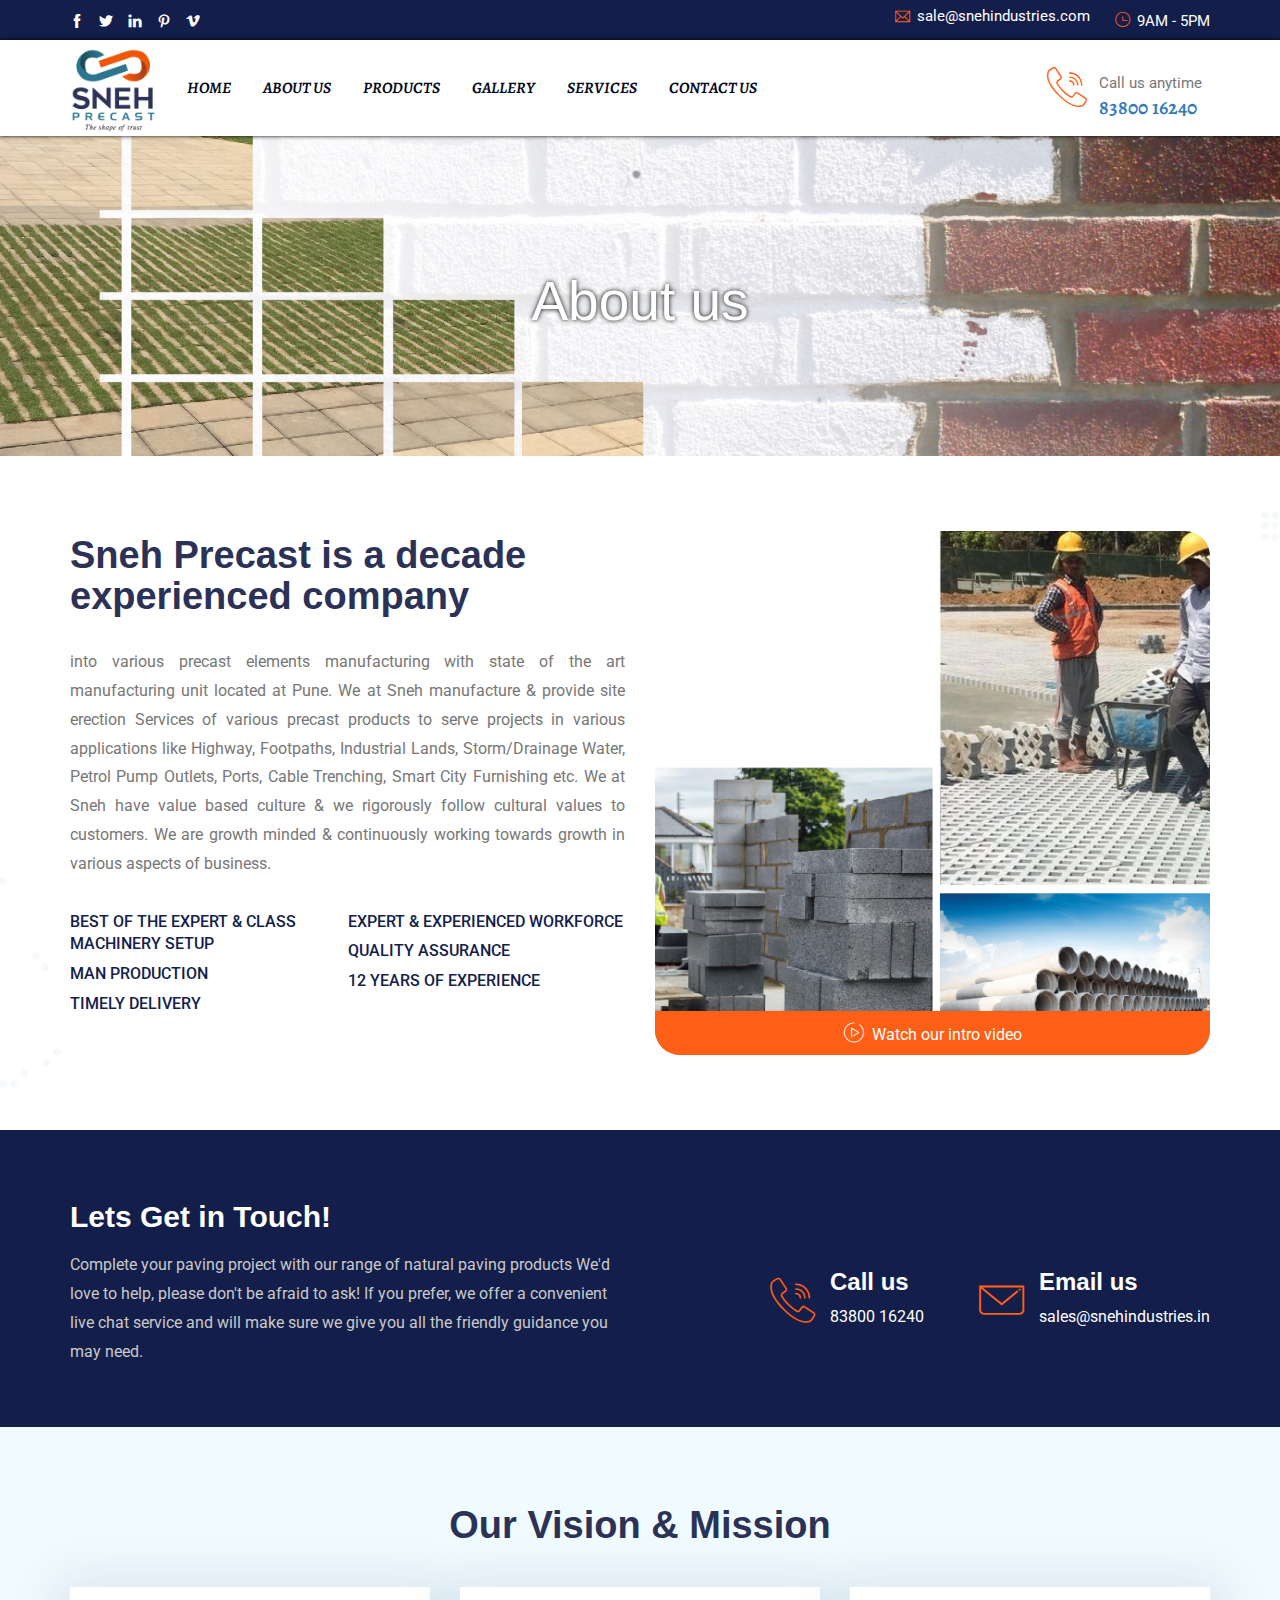
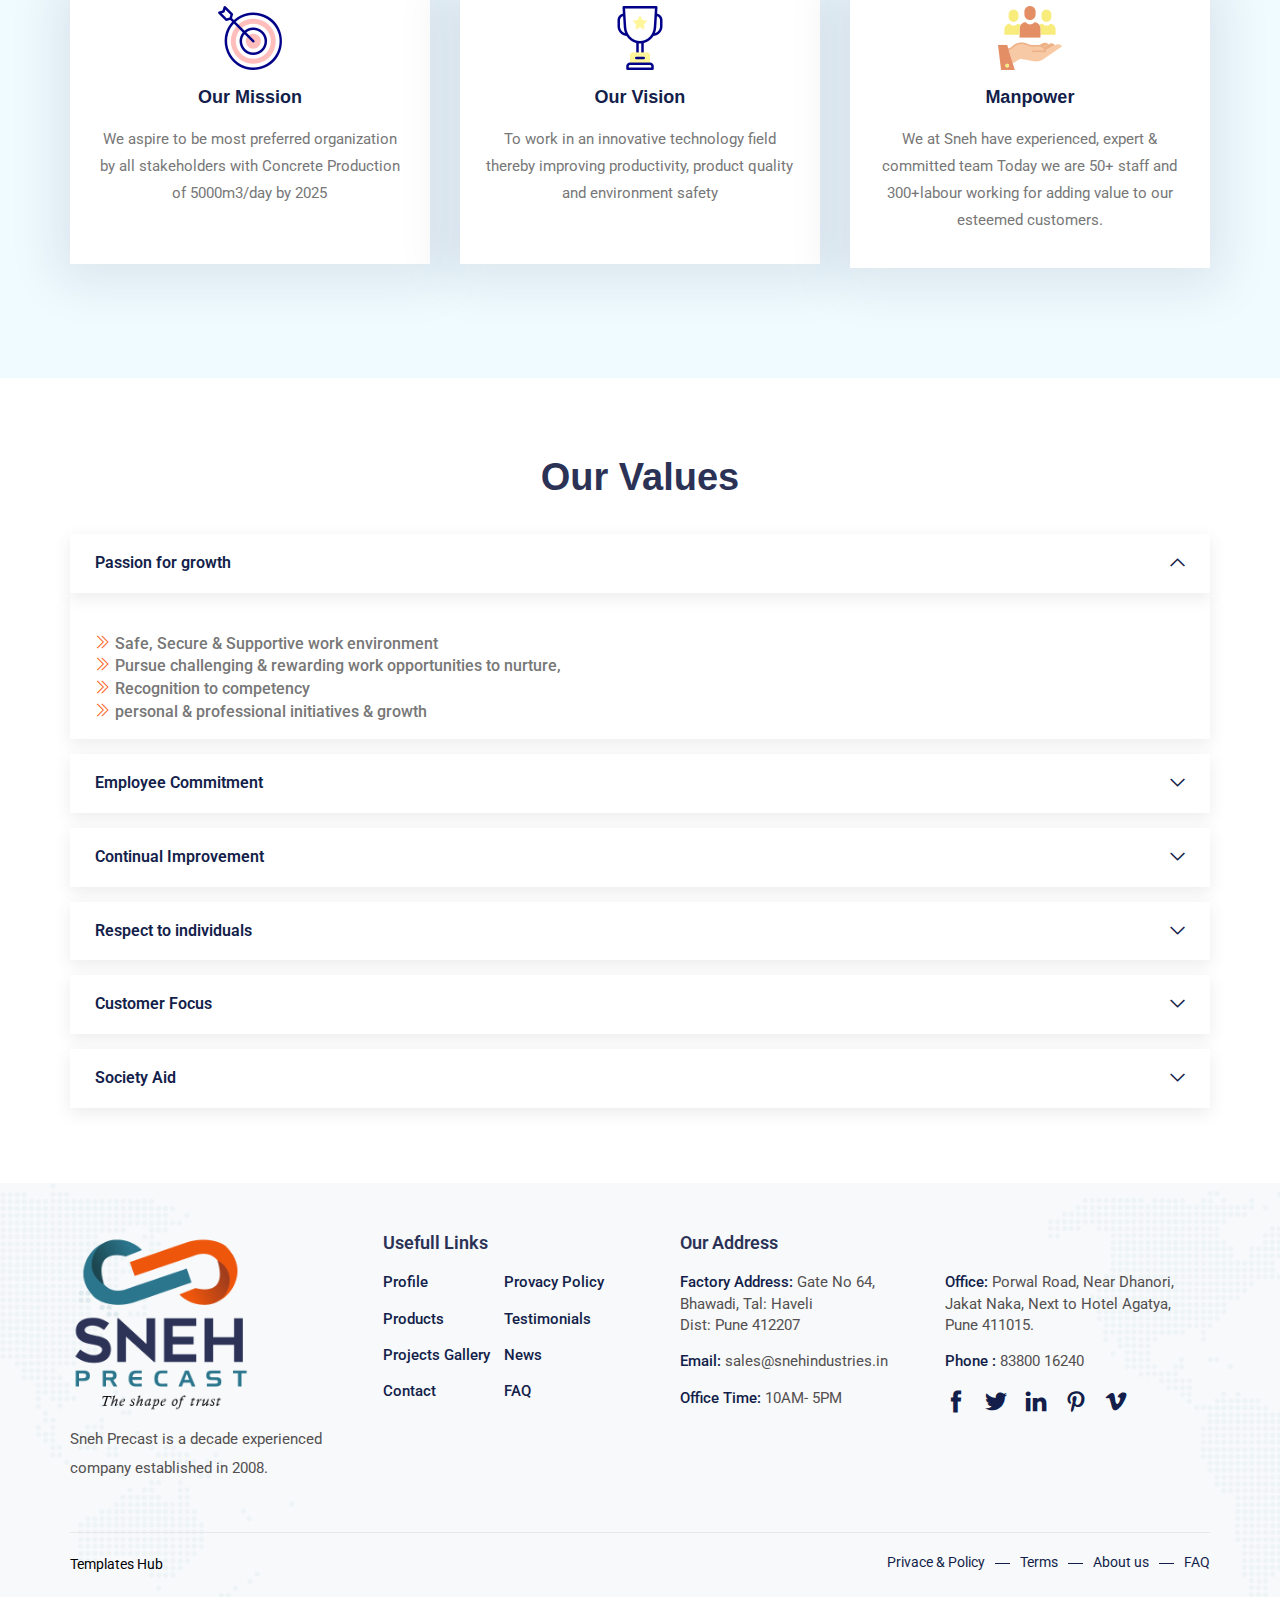
<file: about.html>
<!DOCTYPE html>
<html lang="en">

<head>
    <meta charset="utf-8">
    <meta http-equiv="X-UA-Compatible" content="IE=edge">
    <meta name="viewport" content="width=device-width, initial-scale=1">
    <meta name="author" content="irstheme">

    <title>About us</title>

    <link href="assets/css/themify-icons.css" rel="stylesheet">
    <link href="assets/css/flaticon.css" rel="stylesheet">
    <link href="assets/css/bootstrap.min.css" rel="stylesheet">
    <link href="assets/css/animate.css" rel="stylesheet">
    <link href="assets/css/owl.carousel.css" rel="stylesheet">
    <link href="assets/css/owl.theme.css" rel="stylesheet">
    <link href="assets/css/slick.css" rel="stylesheet">
    <link href="assets/css/slick-theme.css" rel="stylesheet">
    <link href="assets/css/swiper.min.css" rel="stylesheet">
    <link href="assets/css/odometer-theme-default.css" rel="stylesheet">
    <link href="assets/css/owl.transitions.css" rel="stylesheet">
    <link href="assets/css/jquery.fancybox.css" rel="stylesheet">
    <link href="assets/css/style.css" rel="stylesheet">

    <!-- HTML5 shim and Respond.js for IE8 support of HTML5 elements and media queries -->
    <!--[if lt IE 9]>
    <script src="https://oss.maxcdn.com/html5shiv/3.7.3/html5shiv.min.js"></script>
    <script src="https://oss.maxcdn.com/respond/1.4.2/respond.min.js"></script>
    <![endif]-->

</head>

<body>

    <!-- start page-wrapper -->
    <div class="page-wrapper">

        <!-- start preloader -->
        <div class="preloader">
            <div class="loader">
                <!-- <img src="assets/images/logo-2.png" alt=""> -->
                <!-- <div class="gear two">
                <svg viewbox="0 0 100 100" fill="#131e4a">
                    <path
                        d="M97.6,55.7V44.3l-13.6-2.9c-0.8-3.3-2.1-6.4-3.9-9.3l7.6-11.7l-8-8L67.9,20c-2.9-1.7-6-3.1-9.3-3.9L55.7,2.4H44.3l-2.9,13.6      c-3.3,0.8-6.4,2.1-9.3,3.9l-11.7-7.6l-8,8L20,32.1c-1.7,2.9-3.1,6-3.9,9.3L2.4,44.3v11.4l13.6,2.9c0.8,3.3,2.1,6.4,3.9,9.3      l-7.6,11.7l8,8L32.1,80c2.9,1.7,6,3.1,9.3,3.9l2.9,13.6h11.4l2.9-13.6c3.3-0.8,6.4-2.1,9.3-3.9l11.7,7.6l8-8L80,67.9      c1.7-2.9,3.1-6,3.9-9.3L97.6,55.7z M50,65.6c-8.7,0-15.6-7-15.6-15.6s7-15.6,15.6-15.6s15.6,7,15.6,15.6S58.7,65.6,50,65.6z">
                    </path>
                </svg>
            </div>
            <div class="gear three">
                <svg viewbox="0 0 100 100" fill="#fd5f17">
                    <path
                        d="M97.6,55.7V44.3l-13.6-2.9c-0.8-3.3-2.1-6.4-3.9-9.3l7.6-11.7l-8-8L67.9,20c-2.9-1.7-6-3.1-9.3-3.9L55.7,2.4H44.3l-2.9,13.6      c-3.3,0.8-6.4,2.1-9.3,3.9l-11.7-7.6l-8,8L20,32.1c-1.7,2.9-3.1,6-3.9,9.3L2.4,44.3v11.4l13.6,2.9c0.8,3.3,2.1,6.4,3.9,9.3      l-7.6,11.7l8,8L32.1,80c2.9,1.7,6,3.1,9.3,3.9l2.9,13.6h11.4l2.9-13.6c3.3-0.8,6.4-2.1,9.3-3.9l11.7,7.6l8-8L80,67.9      c1.7-2.9,3.1-6,3.9-9.3L97.6,55.7z M50,65.6c-8.7,0-15.6-7-15.6-15.6s7-15.6,15.6-15.6s15.6,7,15.6,15.6S58.7,65.6,50,65.6z">
                    </path>
                </svg>
            </div> -->
            </div>
        </div>
        <!-- end preloader -->

        <!-- Start header -->
        <header id="header" class="site-header header-style-2">
            <div class="topbar">
                <div class="container">
                    <div class="row">
                        <div class="col col-sm-3">
                            <div class="social-icons">
                                <ul>
                                    <li><a href="#"><i class="ti-facebook"></i></a></li>
                                    <li><a href="#"><i class="ti-twitter-alt"></i></a></li>
                                    <li><a href="#"><i class="ti-linkedin"></i></a></li>
                                    <li><a href="#"><i class="ti-pinterest"></i></a></li>
                                    <li><a href="#"><i class="ti-vimeo-alt"></i></a></li>
                                </ul>
                            </div>
                        </div>
                        <div class="col col-sm-9">
                            <div class="contact-info">
                                <ul>
                                    <li><i class="ti-email"></i> sale@snehindustries.com</li>
                                    <li><i class="ti-time"></i> 9AM - 5PM</li>
                                </ul>
                            </div>
                        </div>
                    </div>
                </div>
            </div>
            <nav class="navigation navbar navbar-default">
                <div class="container">
                    <div class="navbar-header">
                        <button type="button" class="open-btn">
                            <span class="sr-only">Toggle navigation</span>
                            <span class="icon-bar"></span>
                            <span class="icon-bar"></span>
                            <span class="icon-bar"></span>
                        </button>
                        <a class="navbar-brand" href="index.html"><img src="assets/images/slogan.png" alt></a>
                    </div>
                    <div id="navbar" class="navbar-collapse collapse navigation-holder">
                        <button class="close-navbar"><i class="ti-close"></i></button>
                        <ul class="nav navbar-nav">
                            <li><a href="index.html">Home</a></li>
                            <li><a href="about.html">About Us</a></li>
                            <li class="menu-item-has-children">
                                <a href="products.html">Products</a>
                                <ul class="sub-menu">
                                    <li><a href="paver-block.html">Paving Blocks</a></li>
                                    <li><a href="grass-pavor.html">Grass Pavor</a></li>
                                    <li><a href="glossy-finish.html">Glossy Finish</a></li>
                                    <li><a href="tiles.html">Tiles</a></li>
                                    <li><a href="kerb-stones.html">Kerb Stones</a></li>
                                    <li><a href="solid-block-and-bricks.html">Solid Blocks & Bricks</a></li>
                                    <li><a href="street-furniture.html">Street Furniture</a></li>
                                    <li><a href="RE-blocks.html">RE Block</a></li>
                                    <li><a href="hume-pipe.html">Hume Pipe</a></li>
                                    <li><a href="barrier-board-and-cover.html">Barrier Board & Cover</a></li>
                                    <li><a href="compound-wall.html">Compound Wall</a></li>
                                    <li><a href="u-drain.html">U Drain</a></li>

                                    <!--  <li><a href="">Compound Wall</a></li>
                                
                                <li><a href="">Cover</a></li>
                                <li><a href="">Dry Mix Morter</a></li> -->

                                </ul>
                            </li>
                            <!-- <li class="menu-item-has-children">
                            <a href="#">Services</a>
                            <ul class="sub-menu">
                                <li><a href="services.html">Services</a></li>
                                <li><a href="services-s2.html">Services style 2</a></li>
                                <li><a href="service-single.html">Mechanical Engineering</a></li>
                                <li><a href="oil-gas.html">Oil And Gas</a></li>
                                <li><a href="power-energy.html">Power And Energy</a></li>
                                <li><a href="sanitary-plumbing.html">Sanitary &amp; Plumbing</a></li>
                                <li><a href="electrical-power.html">Electrical Power</a></li>
                            </ul>
                        </li> -->
                            <li><a href="project-gallery.html">Gallery</a></li>
                            <li><a href="services.html">Services</a></li>
                            <li><a href="contact.html">Contact Us</a></li>
                        </ul>
                    </div><!-- end of nav-collapse -->

                    <div class="search-contact">
                        <div class="header-search-area">
                        </div>
                        <div class="contact">
                            <div class="call">
                                <i class="fi flaticon-call"></i>
                                <p>Call us anytime</p>
                                <h5><a href="tel:+83800 16240">83800 16240</a></h5>
                            </div>
                        </div>
                    </div>
                </div><!-- end of container -->
            </nav>
        </header>
        <!-- end of header -->


        <!-- start page-title -->
        <section class="page-title">
            <div class="container">
                <div class="row">
                    <div class="col col-xs-12">
                        <h2>About us</h2>
                    </div>
                </div> <!-- end row -->
            </div> <!-- end container -->
        </section>
        <!-- end page-title -->



        <!-- start about-us-section -->
        <section class="about-us-section section-padding" style="background-color: #ffffff;">
            <div class="container">
                <div class="row">
                    <div class="col col-md-6">
                        <div class="section-title">
                            <span>About us</span>
                            <h2>Sneh Precast is a decade experienced company
                            </h2>
                        </div>
                        <div class="details">
                            <p>
                                into various precast elements manufacturing with state of the art manufacturing unit
                                located at Pune. We at Sneh manufacture & provide site erection Services of various
                                precast products to serve projects in various applications like Highway, Footpaths,
                                Industrial Lands, Storm/Drainage Water, Petrol Pump Outlets, Ports, Cable Trenching,
                                Smart City Furnishing etc.
                                We at Sneh have value based culture & we rigorously follow cultural values to customers.
                                We are growth minded & continuously working towards growth in various aspects of
                                business.

                            </p>
                            <div class="clearfix">
                                <ul>
                                    <li>BEST OF THE EXPERT & CLASS MACHINERY SETUP
                                    </li>
                                    <li>MAN PRODUCTION
                                    </li>
                                    <li>
                                        TIMELY DELIVERY</li>
                                </ul>

                                <ul>
                                    <li>EXPERT & EXPERIENCED WORKFORCE
                                    </li>
                                    <li>QUALITY ASSURANCE
                                    </li>
                                    <li> 12 YEARS OF EXPERIENCE
                                    </li>

                                </ul>
                                <!-- <ul style="width: 100%;">
                                    <li><i class="ti-angle-double-right"></i>  Best of The Expert & Class Machinery Setup</li>
                                    <li><i class="ti-angle-double-right"></i> Expert & Experienced Workforce</li>
                                </ul> -->
                            </div>
                        </div>
                    </div>
                    <div class="col col-md-6">
                        <div class="right-col">
                            <div class="img-holder">
                                <img src="assets/images/about.jpg" style="border-radius: 25px;" alt="">
                            </div>
                            <div class="video-holder">
                                <a href="https://www.youtube.com/embed/bNY822X3wyI" class="hero-video-btn video-btn"
                                    data-type="iframe" tabindex="0"><i class="fi flaticon-play-button"></i>Watch our
                                    intro video</a>
                            </div>
                        </div>
                    </div>
                </div>
            </div> <!-- end container -->
        </section>
        <!-- end about-us-section -->


        <!-- start cta-section -->
        <section class="cta-section">
            <div class="container">
                <div class="row">
                    <div class="col col-lg-6 col-md-6">
                        <div class="cta-text">
                            <h3>Lets Get in Touch!</h3>
                            <p>
                                Complete your paving project with our range of natural paving products
                                We'd love to help, please don't be afraid to ask!
                                If you prefer, we offer a convenient live chat service and will make sure we give you
                                all the friendly guidance you may need.
                            </p>
                        </div>
                    </div>
                    <div class="col col-lg-5 col-lg-offset-1 col-md-6">
                        <div class="contact-info">
                            <div>
                                <i class="fi flaticon-call"></i>
                                <h4>Call us</h4>
                                <p><a class="text-white" href="tel:+83800 16240">83800 16240</a></p>
                            </div>
                            <div>
                                <i class="fi flaticon-contact"></i>
                                <h4>Email us</h4>
                                <p><a class="text-white"
                                        href="mailto:sales@snehindustries.in">sales@snehindustries.in</a></p>
                            </div>
                        </div>
                    </div>
                </div>
            </div> <!-- end container -->
        </section>
        <!-- end cta-section -->


        <section class="service-section services-pg-section section-padding" style="background-color: #f0fbff;">
            <div class="container">
                <div class="row mb-2">
                    <div class="col col-lg-6 col-lg-offset-3 col-md-8 col-md-offset-2">
                        <div class="section-title-s5 mb-2">
                            <span>Snehprecast</span>
                            <h2>Our Vision & Mission </h2>
                        </div>
                    </div>

                </div>
                <!-- <div class="row">
                    <div class="col col-md-6">
                        <div class="section-title-s2">
                            <span>Our Industry Solutions</span>
                            <h2>Delivering the Best Global Industry Services.</h2>
                        </div>
                    </div>
                    <div class="col col-md-6">
                        <div class="title-text">
                            <p>Recently cut out of an illustrated magazine and housed in a nice, gilded frame. It showed a lady fitted out with a fur hat and fur boa who sat upright, raising a heavy fur muff that covered the whole of her lower arm </p>
                        </div>
                    </div>
                </div> -->
                <div class="row">
                    <div class="col col-xs-12">
                        <div class="service-grids clearfix">
                            <div class="grid bg-white">
                                <img src="assets/images/target.png" alt="">
                                <h4><a href="#">Our Mission</a></h4>
                                <p>We aspire to be most preferred organization by all stakeholders with Concrete
                                    Production of 5000m3/day by 2025</p>

                            </div>
                            <div class="grid bg-white">
                                <img src="assets/images/vision.png" alt="">
                                <h4><a href="#">Our Vision</a></h4>
                                <p> To work in an innovative technology field thereby improving productivity, product
                                    quality and environment safety
                                </p>
                            </div>
                            <div class="grid bg-white">
                                <img src="assets/images/value (1).png" alt="">
                                <h4><a href="#">Manpower</a></h4>
                                <p> We at Sneh have experienced, expert & committed team Today we are 50+ staff and
                                    300+labour working for adding value to our esteemed customers. </p>
                            </div>
                        </div>
                    </div>
                </div>
            </div> <!-- end container -->
        </section>
        <section class="faq-pg-section value-section section-padding">
            <div class="container">
                <div class="row  mb-2">
                    <div class="col col-lg-6 col-lg-offset-3 col-md-8 col-md-offset-2 col-sm-10 col-sm-offset-1">
                        <div class="section-title-s5">
                            <span>Snehprecast</span>
                            <h2>Our Values</h2>
                        </div>
                    </div>
                </div>

                <div class="row">
                    <div class="col col-lg-12">
                        <div class="panel-group faq-accordion theme-accordion-s1" id="accordion">
                            <div class="panel panel-default">
                                <div class="panel-heading">
                                    <a class="" data-toggle="collapse" data-parent="#accordion" href="#collapse-4"
                                        aria-expanded="true">Passion for growth</a>
                                </div>
                                <div id="collapse-4" class="panel-collapse collapse in" aria-expanded="true" style="">
                                    <div class="panel-body">
                                        <ul>
                                            <li><i class="ti-angle-double-right"></i> Safe, Secure & Supportive work
                                                environment </li>
                                            <li><i class="ti-angle-double-right"></i> Pursue challenging & rewarding
                                                work opportunities to nurture,</li>
                                            <li><i class="ti-angle-double-right"></i> Recognition to competency</li>
                                            <li><i class="ti-angle-double-right"></i> personal & professional
                                                initiatives & growth</li>
                                        </ul>

                                    </div>
                                </div>
                            </div>
                            <div class="panel panel-default">
                                <div class="panel-heading">
                                    <a data-toggle="collapse" data-parent="#accordion" href="#collapse-1"
                                        aria-expanded="false" class="collapsed">Employee Commitment </a>
                                </div>
                                <div id="collapse-1" class="panel-collapse collapse" aria-expanded="false"
                                    style="height: 0px;">
                                    <div class="panel-body">
                                        <ul>
                                            <li><i class="ti-angle-double-right"></i> Aggressively focus on new
                                                opportunities </li>
                                            <li><i class="ti-angle-double-right"></i> Have passion for winning</li>
                                            <li><i class="ti-angle-double-right"></i>
                                                Act with urgency</li>
                                            <li>
                                                <i class="ti-angle-double-right"></i> Go beyond your limits
                                            </li>
                                            <li><i class="ti-angle-double-right"></i> Think big
                                            </li>
                                            <li><i class="ti-angle-double-right"></i> Take bold actions</li>
                                        </ul>
                                    </div>
                                </div>
                            </div>

                            <div class="panel panel-default">
                                <div class="panel-heading">
                                    <a class="collapsed" data-toggle="collapse" data-parent="#accordion"
                                        href="#collapse-2" aria-expanded="false">Continual Improvement</a>
                                </div>
                                <div id="collapse-2" class="panel-collapse collapse" aria-expanded="false"
                                    style="height: 0px;">
                                    <div class="panel-body">
                                        <ul>
                                            <li><i class="ti-angle-double-right"></i> Process based approach & continual
                                                improvement in process on positive feedback</li>
                                            <li><i class="ti-angle-double-right"></i> Adopt positive changes</li>
                                            <li><i class="ti-angle-double-right"></i> Become the best</li>
                                        </ul>
                                    </div>
                                </div>
                            </div>

                            <div class="panel panel-default">
                                <div class="panel-heading">
                                    <a class="collapsed" data-toggle="collapse" data-parent="#accordion"
                                        href="#collapse-3" aria-expanded="false">Respect to individuals</a>
                                </div>
                                <div id="collapse-3" class="panel-collapse collapse" aria-expanded="false"
                                    style="height: 0px;">
                                    <div class="panel-body">
                                        <ul>
                                            <li><i class="ti-angle-double-right"></i>Treat others with dignity, valuing
                                                and benefiting from personal differences Coach & develop others</li>
                                        </ul>
                                    </div>
                                </div>
                            </div>

                            <div class="panel panel-default">
                                <div class="panel-heading">
                                    <a data-toggle="collapse" data-parent="#accordion" href="#collapse-7"
                                        aria-expanded="false" class="collapsed">Customer Focus</a>
                                </div>
                                <div id="collapse-7" class="panel-collapse collapse" aria-expanded="false"
                                    style="height: 0px;">
                                    <div class="panel-body">
                                        <ul>
                                            <li><i class="ti-angle-double-right"></i> Identify, Understand & meet
                                                customer </li>
                                            <li><i class="ti-angle-double-right"></i> needs A strong sense of giving
                                                back to society</li>
                                            <li><i class="ti-angle-double-right"></i> Create value for customers by
                                                various means</li>
                                            <li><i class="ti-angle-double-right"></i> Long term relationship</li>
                                        </ul>
                                    </div>
                                </div>
                            </div>
                            <div class="panel panel-default">
                                <div class="panel-heading">
                                    <a data-toggle="collapse" data-parent="#accordion" href="#collapse-6"
                                        aria-expanded="false" class="collapsed">Society Aid
                                    </a>
                                </div>
                                <div id="collapse-6" class="panel-collapse collapse" aria-expanded="false"
                                    style="height: 0px;">
                                    <div class="panel-body">
                                        <ul>
                                            <li><i class="ti-angle-double-right"></i> A Strong Sense of giving back to
                                                society by various means.
                                            </li>
                                        </ul>
                                    </div>
                                </div>
                            </div>
                        </div>
                    </div>
                </div>
            </div> <!-- end container -->
        </section>

        <!-- start site-footer -->
        <footer class="site-footer">
            <div class="upper-footer">
                <div class="container">
                    <div class="row">
                        <div class="col col-lg-3 col-md-3 col-sm-6">
                            <div class="widget about-widget">
                                <div class="logo widget-title">
                                    <img src="assets/images/slogan.png" alt>
                                </div>
                                <p>Sneh Precast is a decade experienced company established in 2008.</p>

                            </div>
                        </div>
                        <div class="col col-lg-3 col-md-3 col-sm-6">
                            <div class="widget link-widget">
                                <div class="widget-title">
                                    <h3>Usefull Links</h3>
                                </div>
                                <ul>
                                    <li><a href="#">Profile</a></li>
                                    <li><a href="#">Products</a></li>
                                    <li><a href="#">Projects Gallery</a></li>
                                    <li><a href="#">Contact</a></li>
                                </ul>
                                <ul>
                                    <li><a href="#">Provacy Policy</a></li>
                                    <li><a href="#">Testimonials</a></li>
                                    <li><a href="#">News</a></li>
                                    <li><a href="#">FAQ</a></li>
                                </ul>
                            </div>
                        </div>
                        <div class="col col-lg-6 col-md-6 col-sm-6">
                            <div class="widget contact-widget link-widget service-link-widget">
                                <div class="widget-title">
                                    <h3>Our Address</h3>
                                </div>
                                <ul>
                                    <li><span>Factory Address:</span> Gate No 64,<br>
                                        Bhawadi, Tal: Haveli<br>Dist: Pune 412207</li>
                                    <li><span>Email:</span> sales@snehindustries.in</li>
                                    <li><span>Office Time:</span> 10AM- 5PM</li>
                                </ul>
                                <ul>
                                    <li><span>Office:</span> Porwal Road, Near Dhanori, Jakat Naka, Next to Hotel
                                        Agatya,<br> Pune 411015.</li>

                                    <li><span>Phone :</span> 83800 16240</li>
                                </ul>
                                <div class="social-icons">
                                    <ul class="">
                                        <li><a href="#"><i class="ti-facebook"></i></a></li>
                                        <li><a href="#"><i class="ti-twitter-alt"></i></a></li>
                                        <li><a href="#"><i class="ti-linkedin"></i></a></li>
                                        <li><a href="#"><i class="ti-pinterest"></i></a></li>
                                        <li><a href="#"><i class="ti-vimeo-alt"></i></a></li>
                                    </ul>
                                </div>
                            </div>
                        </div>
                    </div>
                </div> <!-- end container -->
            </div>
            <div class="lower-footer">
                <div class="container">
                    <div class="row">
                        <div class="separator"></div>
                        <div class="col col-xs-12">
                            <p class="copyright"><a href="templateshub.net">Templates Hub</a></p>
                            <div class="extra-link">
                                <ul>
                                    <li><a href="#">Privace & Policy</a></li>
                                    <li><a href="#">Terms</a></li>
                                    <li><a href="#">About us</a></li>
                                    <li><a href="#">FAQ</a></li>
                                </ul>
                            </div>
                        </div>
                    </div>
                </div>
            </div>
        </footer>
        <!-- end site-footer -->
    </div>
    <!-- end of page-wrapper -->



    <!-- All JavaScript files
    ================================================== -->
    <script src="assets/js/jquery.min.js"></script>
    <script src="assets/js/bootstrap.min.js"></script>

    <!-- Plugins for this template -->
    <script src="assets/js/jquery-plugin-collection.js"></script>

    <!-- Custom script for this template -->
    <script src="assets/js/script.js"></script>
</body>

<!-- dustech/about.html  13 Nov 2019 12:55:21 GMT -->

</html>
</file>
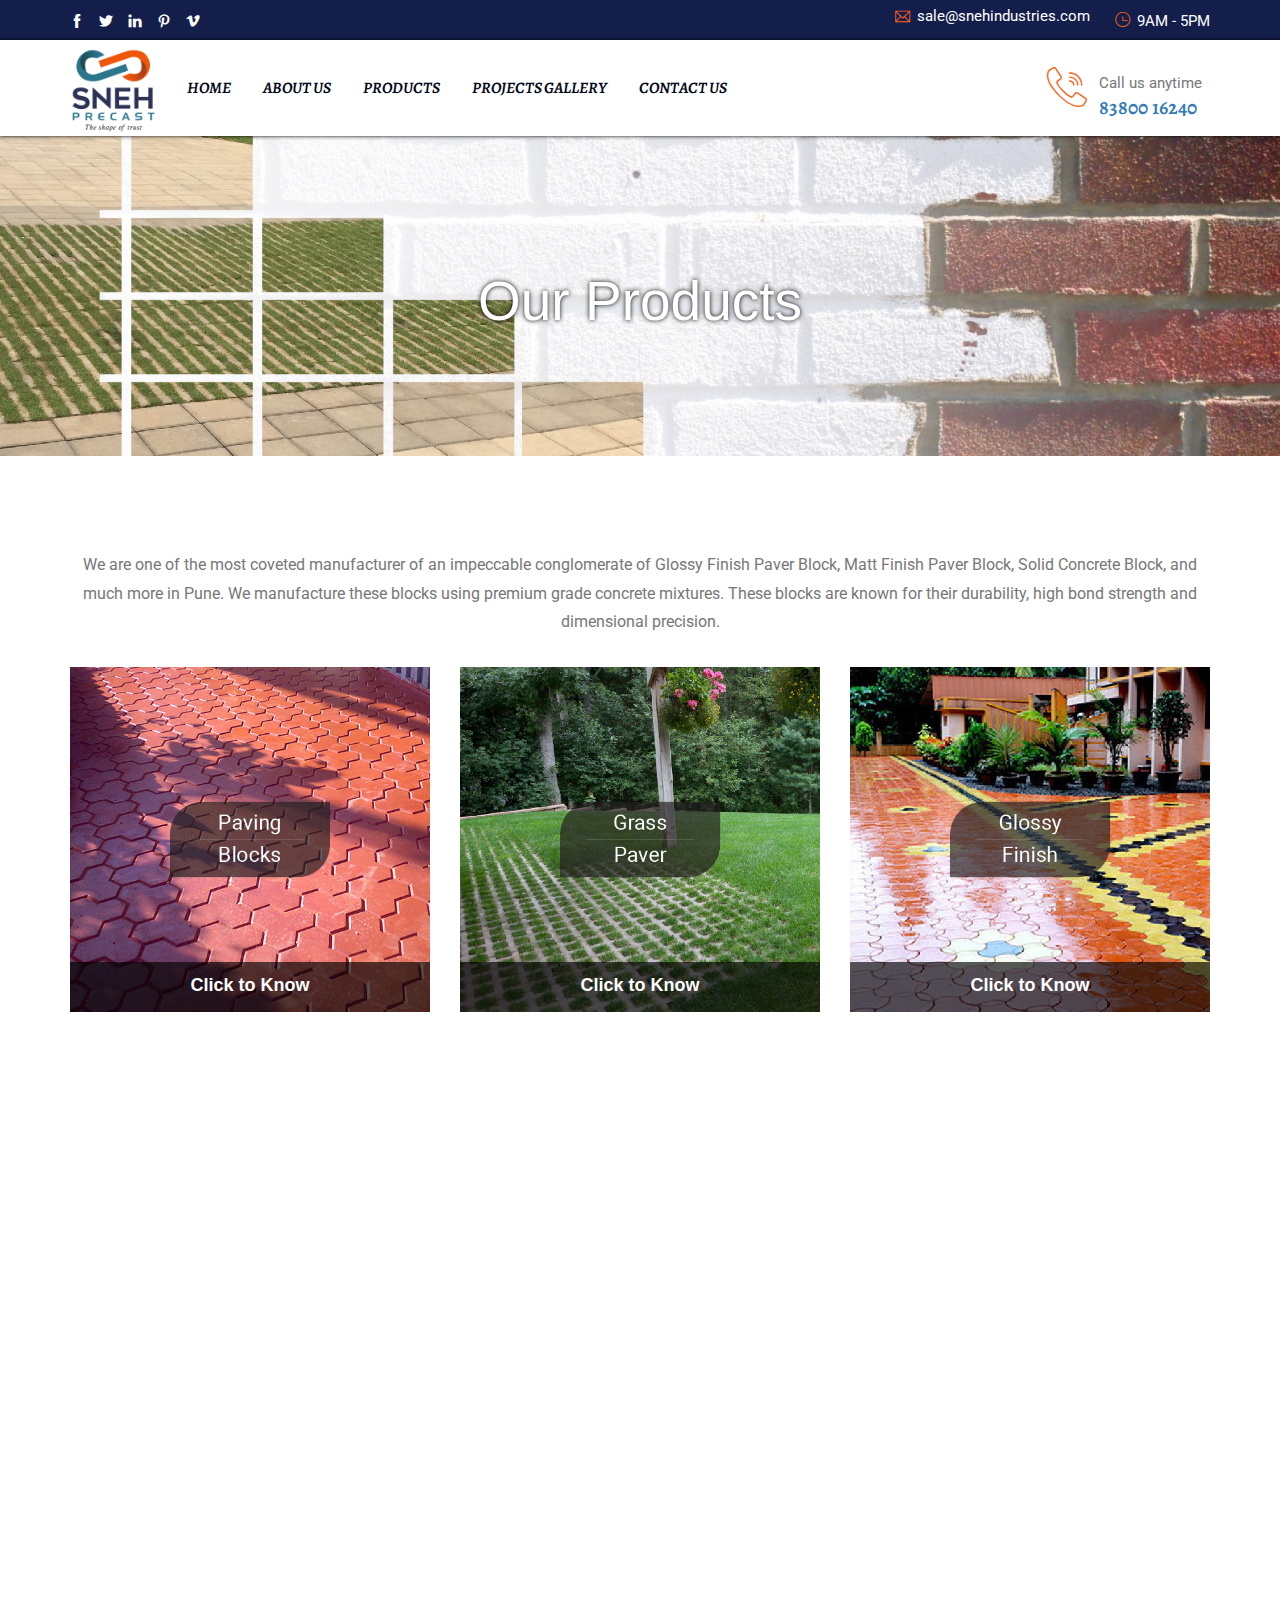
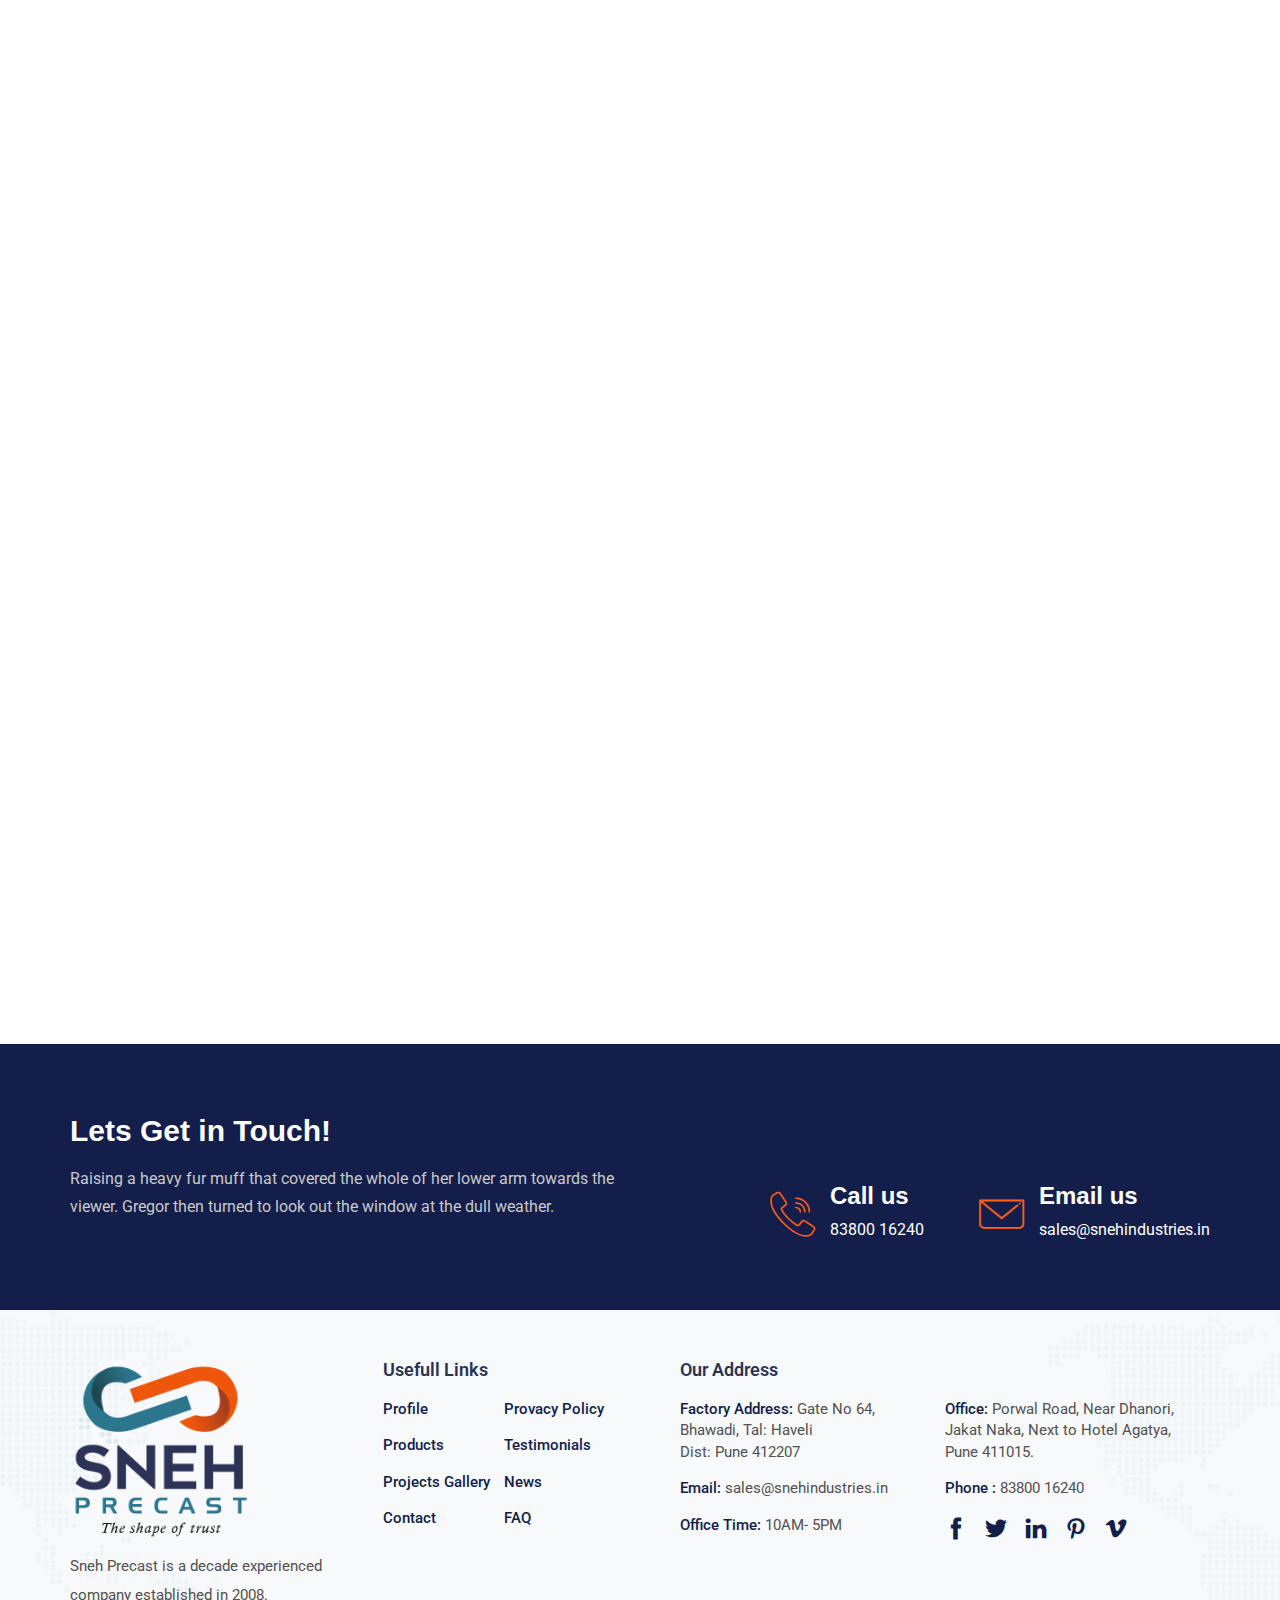
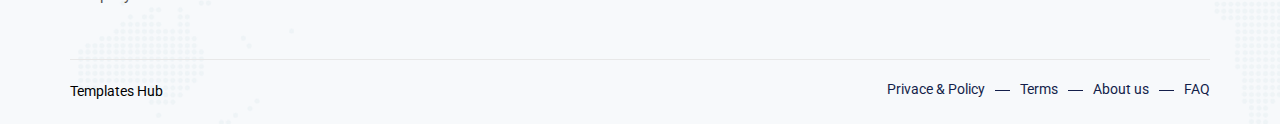
<file: products.html>
<!DOCTYPE html>
<html lang="en">

<!-- dustech/shop.html  13 Nov 2019 12:55:28 GMT -->

<head>
    <meta charset="utf-8">
    <meta http-equiv="X-UA-Compatible" content="IE=edge">
    <meta name="viewport" content="width=device-width, initial-scale=1">
    <meta name="author" content="irstheme">

    <title>Snehprecast </title>

    <link href="assets/css/themify-icons.css" rel="stylesheet">
    <link href="assets/css/flaticon.css" rel="stylesheet">
    <link href="assets/css/bootstrap.min.css" rel="stylesheet">
    <link href="assets/css/animate.css" rel="stylesheet">
    <link href="assets/css/owl.carousel.css" rel="stylesheet">
    <link href="assets/css/owl.theme.css" rel="stylesheet">
    <link href="assets/css/slick.css" rel="stylesheet">
    <link href="assets/css/slick-theme.css" rel="stylesheet">
    <link href="assets/css/swiper.min.css" rel="stylesheet">
    <link href="assets/css/odometer-theme-default.css" rel="stylesheet">
    <link href="assets/css/owl.transitions.css" rel="stylesheet">
    <link href="assets/css/jquery.fancybox.css" rel="stylesheet">
    <link href="assets/css/style.css" rel="stylesheet">

    <!-- HTML5 shim and Respond.js for IE8 support of HTML5 elements and media queries -->
    <!--[if lt IE 9]>
    <script src="https://oss.maxcdn.com/html5shiv/3.7.3/html5shiv.min.js"></script>
    <script src="https://oss.maxcdn.com/respond/1.4.2/respond.min.js"></script>
    <![endif]-->

</head>

<body>

    <!-- start page-wrapper -->
    <div class="page-wrapper">

        <!-- start preloader -->
        <div class="preloader">
            <div class="loader">
                <img src="assets/images/logo-2.png" alt="">
                <!-- <div class="gear two">
                <svg viewbox="0 0 100 100" fill="#131e4a">
                    <path
                        d="M97.6,55.7V44.3l-13.6-2.9c-0.8-3.3-2.1-6.4-3.9-9.3l7.6-11.7l-8-8L67.9,20c-2.9-1.7-6-3.1-9.3-3.9L55.7,2.4H44.3l-2.9,13.6      c-3.3,0.8-6.4,2.1-9.3,3.9l-11.7-7.6l-8,8L20,32.1c-1.7,2.9-3.1,6-3.9,9.3L2.4,44.3v11.4l13.6,2.9c0.8,3.3,2.1,6.4,3.9,9.3      l-7.6,11.7l8,8L32.1,80c2.9,1.7,6,3.1,9.3,3.9l2.9,13.6h11.4l2.9-13.6c3.3-0.8,6.4-2.1,9.3-3.9l11.7,7.6l8-8L80,67.9      c1.7-2.9,3.1-6,3.9-9.3L97.6,55.7z M50,65.6c-8.7,0-15.6-7-15.6-15.6s7-15.6,15.6-15.6s15.6,7,15.6,15.6S58.7,65.6,50,65.6z">
                    </path>
                </svg>
            </div>
            <div class="gear three">
                <svg viewbox="0 0 100 100" fill="#fd5f17">
                    <path
                        d="M97.6,55.7V44.3l-13.6-2.9c-0.8-3.3-2.1-6.4-3.9-9.3l7.6-11.7l-8-8L67.9,20c-2.9-1.7-6-3.1-9.3-3.9L55.7,2.4H44.3l-2.9,13.6      c-3.3,0.8-6.4,2.1-9.3,3.9l-11.7-7.6l-8,8L20,32.1c-1.7,2.9-3.1,6-3.9,9.3L2.4,44.3v11.4l13.6,2.9c0.8,3.3,2.1,6.4,3.9,9.3      l-7.6,11.7l8,8L32.1,80c2.9,1.7,6,3.1,9.3,3.9l2.9,13.6h11.4l2.9-13.6c3.3-0.8,6.4-2.1,9.3-3.9l11.7,7.6l8-8L80,67.9      c1.7-2.9,3.1-6,3.9-9.3L97.6,55.7z M50,65.6c-8.7,0-15.6-7-15.6-15.6s7-15.6,15.6-15.6s15.6,7,15.6,15.6S58.7,65.6,50,65.6z">
                    </path>
                </svg>
            </div> -->
            </div>
        </div>
        <!-- end preloader -->

        <!-- Start header -->
        <header id="header" class="site-header header-style-2">
            <div class="topbar">
                <div class="container">
                    <div class="row">
                        <div class="col col-sm-3">
                            <div class="social-icons">
                                <ul>
                                    <li><a href="#"><i class="ti-facebook"></i></a></li>
                                    <li><a href="#"><i class="ti-twitter-alt"></i></a></li>
                                    <li><a href="#"><i class="ti-linkedin"></i></a></li>
                                    <li><a href="#"><i class="ti-pinterest"></i></a></li>
                                    <li><a href="#"><i class="ti-vimeo-alt"></i></a></li>
                                </ul>
                            </div>
                        </div>
                        <div class="col col-sm-9">
                            <div class="contact-info">
                                <ul>
                                    <li><i class="ti-email"></i> sale@snehindustries.com</li>
                                    <li><i class="ti-time"></i> 9AM - 5PM</li>
                                </ul>
                            </div>
                        </div>
                    </div>
                </div>
            </div>
            <nav class="navigation navbar navbar-default">
                <div class="container">
                    <div class="navbar-header">
                        <button type="button" class="open-btn">
                            <span class="sr-only">Toggle navigation</span>
                            <span class="icon-bar"></span>
                            <span class="icon-bar"></span>
                            <span class="icon-bar"></span>
                        </button>
                        <a class="navbar-brand" href="index.html"><img src="assets/images/slogan.png" alt></a>
                    </div>
                    <div id="navbar" class="navbar-collapse collapse navigation-holder">
                        <button class="close-navbar"><i class="ti-close"></i></button>
                        <ul class="nav navbar-nav">
                            <li><a href="index.html">Home</a></li>
                            <li><a href="about.html">About Us</a></li>
                            <li class="menu-item-has-children">
                                <a href="products.html">Products</a>
                                <ul class="sub-menu">
                                    <li><a href="paver-block.html">Paving Blocks</a></li>
                                    <li><a href="grass-pavor.html">Grass Pavor</a></li>
                                    <li><a href="glossy-finish.html">Glossy Finish</a></li>
                                    <li><a href="tiles.html">Tiles</a></li>
                                    <li><a href="kerb-stones.html">Kerb Stones</a></li>
                                    <li><a href="solid-block-and-bricks.html">Solid Blocks & Bricks</a></li>
                                    <!-- <li><a href="">Street Furniture</a></li>
                                    <li><a href="">Compound Wall</a></li>
                                    <li><a href="">Hume Pipe</a></li>
                                    <li><a href="">Cover</a></li>
                                    <li><a href="">Dry Mix Morter</a></li> -->

                                </ul>
                            </li>
                            <!-- <li class="menu-item-has-children">
                                <a href="#">Services</a>
                                <ul class="sub-menu">
                                    <li><a href="services.html">Services</a></li>
                                    <li><a href="services-s2.html">Services style 2</a></li>
                                    <li><a href="service-single.html">Mechanical Engineering</a></li>
                                    <li><a href="oil-gas.html">Oil And Gas</a></li>
                                    <li><a href="power-energy.html">Power And Energy</a></li>
                                    <li><a href="sanitary-plumbing.html">Sanitary &amp; Plumbing</a></li>
                                    <li><a href="electrical-power.html">Electrical Power</a></li>
                                </ul>
                            </li> -->
                            <li><a href="project-gallery.html">Projects Gallery</a></li>
                            <li><a href="contact.html">Contact Us</a></li>
                        </ul>
                    </div><!-- end of nav-collapse -->

                    <div class="search-contact">
                        <div class="header-search-area">
                        </div>
                        <div class="contact">
                            <div class="call">
                                <i class="fi flaticon-call"></i>
                                <p>Call us anytime</p>
                                <h5><a href="tel:+83800 16240">83800 16240</a></h5>
                            </div>
                        </div>
                    </div>
                </div><!-- end of container -->
            </nav>
        </header>
        <!-- end of header -->


        <!-- start page-title -->
        <section class="page-title">
            <div class="container">
                <div class="row">
                    <div class="col col-xs-12">
                        <h2>Our Products</h2>
                    </div>
                </div> <!-- end row -->
            </div> <!-- end container -->
        </section>
        <!-- end page-title -->


        <section class="service-section services-pg-section section-padding">
            <div class="container">
                <div class="row  mb-2">
                    <div class="col col-md-12">
                        <div class="title-text">
                            <p class="text-center">We are one of the most coveted manufacturer of an impeccable
                                conglomerate of Glossy Finish Paver Block, Matt Finish Paver Block, Solid Concrete
                                Block, and much more in Pune. We manufacture these blocks using premium grade concrete
                                mixtures. These blocks are known for their durability, high bond strength and
                                dimensional precision.</p>
                        </div>
                    </div>
                </div>
                <div class="row ">
                    <div class="col-lg-4 mb-2 wow fadeInLeft" data-wow-duration="1s" data-wow-delay="0.2s">
                        <div class="product-dec product-custom">
                            <div class="product-container">
                                <img src="assets/images/home-products/paving blocks-01.jpg" alt="Avatar"
                                    class="product-image">
                                <div class="product-overlay">
                                    <div class="product-text">
                                        <h4 class="pt-4">Click to Know</h4>
                                        <a class="theme-btn-s3" href="paver-block.html">Click Me</a>
                                    </div>
                                </div>
                            </div>
                        </div>
                    </div>
                    <div class="col-lg-4 mb-3 wow fadeInLeft" data-wow-duration="1s" data-wow-delay="0.4s">
                        <div class="product-container">
                            <img src="assets/images/home-products/grass paver-01.jpg" alt="Avatar" class="product-image">
                            <div class="product-overlay">
                                <div class="product-text">
                                    <h4 class="pt-4">Click to Know</h4>
                                    <a class="theme-btn-s3" href="grass-pavor.html">Click Me</a>
                                </div>
                            </div>
                        </div>
                    </div>
                    <div class="col-lg-4 mb-3 wow fadeInLeft" data-wow-duration="1s" data-wow-delay="0.6s">
                        <div class="product-container">
                            <img src="assets/images/home-products/glossy finish-01.jpg" alt="Avatar" class="product-image">
                            <div class="product-overlay">
                                <div class="product-text">
                                    <h4 class="pt-4">Click to Know</h4>
                                    <a class="theme-btn-s3" href="glossy-finish.html">Click Me</a>
                                </div>
                            </div>
                        </div>
                    </div>
                    <div class="col-lg-4 mb-3 wow fadeInLeft" data-wow-duration="1s" data-wow-delay="0.2s">
                        <div class="product-container">
                            <img src="assets/images/home-products/solid blocks and bricks-01.jpg" alt="Avatar"
                                class="product-image">
                            <div class="product-overlay">
                                <div class="product-text">
                                    <h4 class="pt-4">Click to Know</h4>
                                    <a class="theme-btn-s3" href="paver-block.html">Click Me</a>
                                </div>
                            </div>
                        </div>
                    </div>
                   
                    
                    <div class="col-lg-4 mb-3 wow fadeInLeft" data-wow-duration="1s" data-wow-delay="0.4s">
                        <div class="product-container">
                            <img src="assets/images/home-products/street furniture-01.jpg" alt="Avatar" class="product-image">
                            <div class="product-overlay">
                                <div class="product-text">
                                    <h4 class="pt-4">Click to Know</h4>
                                    <a class="theme-btn-s3" href="paver-block.html">Click Me</a>
                                </div>
                            </div>
                        </div>
                    </div>
                    
                    <div class="col-lg-4 mb-3 wow fadeInLeft" data-wow-duration="1s" data-wow-delay="0.6s">
                        <div class="product-container">
                            <img src="assets/images/home-products/hume pipe-01.jpg" alt="Avatar" class="product-image">
                            <div class="product-overlay">
                                <div class="product-text">
                                    <h4 class="pt-4">Click to Know</h4>
                                    <a class="theme-btn-s3" href="#">Click Me</a>
                                </div>
                            </div>
                        </div>
                    </div>
                    <div class="col-lg-4 mb-3 wow fadeInLeft" data-wow-duration="1s" data-wow-delay="0.2s">
                        <div class="product-container">
                            <img src="assets/images/home-products/compound wall-01.jpg" alt="Avatar"
                                class="product-image">
                            <div class="product-overlay">
                                <div class="product-text">
                                    <h4 class="pt-4">Click to Know</h4>
                                    <a class="theme-btn-s3" href="#">Click Me</a>
                                </div>
                            </div>
                        </div>
                    </div>
                    <div class="col-lg-4 mb-3 wow fadeInLeft" data-wow-duration="1s" data-wow-delay="0.4s">
                        <div class="product-container">
                            <img src="assets/images/home-products/cover-01.jpg" alt="Avatar" class="product-image">
                            <div class="product-overlay">
                                <div class="product-text">
                                    <h4 class="pt-4">Click to Know</h4>
                                    <a class="theme-btn-s3" href="#">Click Me</a>
                                </div>
                            </div>
                        </div>
                    </div>
                    <div class="col-lg-4 mb-3 wow fadeInLeft" data-wow-duration="1s" data-wow-delay="0.6s">
                        <div class="product-container">
                            <img src="assets/images/home-products/dry mix morter-01.jpg" alt="Avatar"
                                class="product-image">
                            <div class="product-overlay">
                                <div class="product-text">
                                    <h4 class="pt-4">Click to Know</h4>
                                    <a class="theme-btn-s3" href="#">Click Me</a>
                                </div>
                            </div>
                        </div>
                    </div>
                    <div class="col-lg-4 mb-3 wow fadeInLeft" data-wow-duration="1s" data-wow-delay="0.2s">
                        <div class="product-container">
                            <img src="assets/images/home-products/kerb stones-01.jpg" alt="Avatar"
                                class="product-image">
                            <div class="product-overlay">
                                <div class="product-text">
                                    <h4 class="pt-4">Click to Know</h4>
                                    <a class="theme-btn-s3" href="paver-block.html">Click Me</a>
                                </div>
                            </div>
                        </div>
                    </div>
                    <div class="col-lg-4 mb-3 wow fadeInLeft" data-wow-duration="1s" data-wow-delay="0.4s">
                        <div class="product-container">
                            <img src="assets/images/home-products/tiles-01.jpg" alt="Avatar" class="product-image">
                            <div class="product-overlay">
                                <div class="product-text">
                                    <h4 class="pt-4">Click to Know</h4>
                                    <a class="theme-btn-s3" href="paver-block.html">Click Me</a>
                                </div>
                            </div>
                        </div>
                    </div>
                    <div class="col-lg-4 mb-3 wow fadeInLeft" data-wow-duration="1s" data-wow-delay="0.6s">
                        <div class="product-container">
                            <img src="assets/images/home-products/re block-01.jpg" alt="Avatar" class="product-image">
                            <div class="product-overlay">
                                <div class="product-text">
                                    <h4 class="pt-4">Click to Know</h4>
                                    <a class="theme-btn-s3" href="paver-block.html">Click Me</a>
                                </div>
                            </div>
                        </div>
                    </div>
                    <div class="col-lg-4 mb-3 wow fadeInLeft" data-wow-duration="1s" data-wow-delay="0.2s">
                        <div class="product-container">
                            <img src="assets/images/home-products/u drain-01.jpg" alt="Avatar" class="product-image">
                            <div class="product-overlay">
                                <div class="product-text">
                                    <h4 class="pt-4">Click to Know</h4>
                                    <a class="theme-btn-s3" href="paver-block.html">Click Me</a>
                                </div>
                            </div>
                        </div>
                    </div>
                    <div class="col-lg-4 mb-3 wow fadeInLeft" data-wow-duration="1s" data-wow-delay="0.4s">
                        <div class="product-container">
                            <img src="assets/images/home-products/barrier board-01.jpg" alt="Avatar"
                                class="product-image">
                            <div class="product-overlay">
                                <div class="product-text">
                                    <h4 class="pt-4">Click to Know</h4>
                                    <a class="theme-btn-s3" href="paver-block.html">Click Me</a>
                                </div>
                            </div>
                        </div>
                    </div>
                </div>
            </div> <!-- end container -->
        </section>

        <!-- start cta-section -->
        <section class="cta-section">
            <div class="container">
                <div class="row">
                    <div class="col col-lg-6 col-md-6">
                        <div class="cta-text">
                            <h3>Lets Get in Touch!</h3>
                            <p>Raising a heavy fur muff that covered the whole of her lower arm towards the viewer.
                                Gregor then turned to look out the window at the dull weather.</p>
                        </div>
                    </div>
                    <div class="col col-lg-5 col-lg-offset-1 col-md-6">
                        <div class="contact-info">
                            <div>
                                <i class="fi flaticon-call"></i>
                                <h4>Call us</h4>
                                <p><a class="text-white" href="tel:+83800 16240">83800 16240</a></p>
                            </div>
                            <div>
                                <i class="fi flaticon-contact"></i>
                                <h4>Email us</h4>
                                <p><a class="text-white"
                                        href="mailto:sales@snehindustries.in">sales@snehindustries.in</a></p>
                            </div>
                        </div>
                    </div>
                </div>
            </div> <!-- end container -->
        </section>
        <!-- end cta-section -->


        <!-- start site-footer -->
        <footer class="site-footer">
            <div class="upper-footer">
                <div class="container">
                    <div class="row">
                        <div class="col col-lg-3 col-md-3 col-sm-6">
                            <div class="widget about-widget">
                                <div class="logo widget-title">
                                    <img src="assets/images/slogan.png" alt>
                                </div>
                                <p>Sneh Precast is a decade experienced company established in 2008.</p>

                            </div>
                        </div>
                        <div class="col col-lg-3 col-md-3 col-sm-6">
                            <div class="widget link-widget">
                                <div class="widget-title">
                                    <h3>Usefull Links</h3>
                                </div>
                                <ul>
                                    <li><a href="#">Profile</a></li>
                                    <li><a href="#">Products</a></li>
                                    <li><a href="#">Projects Gallery</a></li>
                                    <li><a href="#">Contact</a></li>
                                </ul>
                                <ul>
                                    <li><a href="#">Provacy Policy</a></li>
                                    <li><a href="#">Testimonials</a></li>
                                    <li><a href="#">News</a></li>
                                    <li><a href="#">FAQ</a></li>
                                </ul>
                            </div>
                        </div>
                        <div class="col col-lg-6 col-md-6 col-sm-6">
                            <div class="widget contact-widget link-widget service-link-widget">
                                <div class="widget-title">
                                    <h3>Our Address</h3>
                                </div>
                                <ul>
                                    <li><span>Factory Address:</span> Gate No 64,<br>
                                        Bhawadi, Tal: Haveli<br>Dist: Pune 412207</li>
                                    <li><span>Email:</span> sales@snehindustries.in</li>
                                    <li><span>Office Time:</span> 10AM- 5PM</li>
                                </ul>
                                <ul>
                                    <li><span>Office:</span> Porwal Road, Near Dhanori, Jakat Naka, Next to Hotel
                                        Agatya,<br> Pune 411015.</li>

                                    <li><span>Phone :</span> 83800 16240</li>
                                </ul>
                                <div class="social-icons">
                                    <ul class="">
                                        <li><a href="#"><i class="ti-facebook"></i></a></li>
                                        <li><a href="#"><i class="ti-twitter-alt"></i></a></li>
                                        <li><a href="#"><i class="ti-linkedin"></i></a></li>
                                        <li><a href="#"><i class="ti-pinterest"></i></a></li>
                                        <li><a href="#"><i class="ti-vimeo-alt"></i></a></li>
                                    </ul>
                                </div>
                            </div>
                        </div>
                    </div>
                </div> <!-- end container -->
            </div>
            <div class="lower-footer">
                <div class="container">
                    <div class="row">
                        <div class="separator"></div>
                        <div class="col col-xs-12">
                            <p class="copyright"><a href="templateshub.net">Templates Hub</a></p>
                            <div class="extra-link">
                                <ul>
                                    <li><a href="#">Privace & Policy</a></li>
                                    <li><a href="#">Terms</a></li>
                                    <li><a href="#">About us</a></li>
                                    <li><a href="#">FAQ</a></li>
                                </ul>
                            </div>
                        </div>
                    </div>
                </div>
            </div>
        </footer>
        <!-- end site-footer -->
    </div>
    <!-- end of page-wrapper -->



    <!-- All JavaScript files
    ================================================== -->
    <script src="assets/js/jquery.min.js"></script>
    <script src="assets/js/bootstrap.min.js"></script>

    <!-- Plugins for this template -->
    <script src="assets/js/jquery-plugin-collection.js"></script>

    <!-- Custom script for this template -->
    <script src="assets/js/script.js"></script>
</body>

<!-- dustech/shop.html  13 Nov 2019 12:55:31 GMT -->

</html>
</file>
<file: assets/css/themify-icons.css>
@font-face {
	font-family: 'themify';
	src:url('../fonts/themify9f24.eot?-fvbane');
	src:url('../fonts/themifyd41d.eot?#iefix-fvbane') format('embedded-opentype'),
		url('../fonts/themify9f24.woff?-fvbane') format('woff'),
		url('../fonts/themify9f24.ttf?-fvbane') format('truetype'),
		url('../fonts/themify9f24.svg?-fvbane#themify') format('svg');
	font-weight: normal;
	font-style: normal;
}

[class^="ti-"], [class*=" ti-"] {
	font-family: 'themify';
	speak: none;
	font-style: normal;
	font-weight: normal;
	font-variant: normal;
	text-transform: none;
	line-height: 1;

	/* Better Font Rendering =========== */
	-webkit-font-smoothing: antialiased;
	-moz-osx-font-smoothing: grayscale;
}

.ti-wand:before {
	content: "\e600";
}
.ti-volume:before {
	content: "\e601";
}
.ti-user:before {
	content: "\e602";
}
.ti-unlock:before {
	content: "\e603";
}
.ti-unlink:before {
	content: "\e604";
}
.ti-trash:before {
	content: "\e605";
}
.ti-thought:before {
	content: "\e606";
}
.ti-target:before {
	content: "\e607";
}
.ti-tag:before {
	content: "\e608";
}
.ti-tablet:before {
	content: "\e609";
}
.ti-star:before {
	content: "\e60a";
}
.ti-spray:before {
	content: "\e60b";
}
.ti-signal:before {
	content: "\e60c";
}
.ti-shopping-cart:before {
	content: "\e60d";
}
.ti-shopping-cart-full:before {
	content: "\e60e";
}
.ti-settings:before {
	content: "\e60f";
}
.ti-search:before {
	content: "\e610";
}
.ti-zoom-in:before {
	content: "\e611";
}
.ti-zoom-out:before {
	content: "\e612";
}
.ti-cut:before {
	content: "\e613";
}
.ti-ruler:before {
	content: "\e614";
}
.ti-ruler-pencil:before {
	content: "\e615";
}
.ti-ruler-alt:before {
	content: "\e616";
}
.ti-bookmark:before {
	content: "\e617";
}
.ti-bookmark-alt:before {
	content: "\e618";
}
.ti-reload:before {
	content: "\e619";
}
.ti-plus:before {
	content: "\e61a";
}
.ti-pin:before {
	content: "\e61b";
}
.ti-pencil:before {
	content: "\e61c";
}
.ti-pencil-alt:before {
	content: "\e61d";
}
.ti-paint-roller:before {
	content: "\e61e";
}
.ti-paint-bucket:before {
	content: "\e61f";
}
.ti-na:before {
	content: "\e620";
}
.ti-mobile:before {
	content: "\e621";
}
.ti-minus:before {
	content: "\e622";
}
.ti-medall:before {
	content: "\e623";
}
.ti-medall-alt:before {
	content: "\e624";
}
.ti-marker:before {
	content: "\e625";
}
.ti-marker-alt:before {
	content: "\e626";
}
.ti-arrow-up:before {
	content: "\e627";
}
.ti-arrow-right:before {
	content: "\e628";
}
.ti-arrow-left:before {
	content: "\e629";
}
.ti-arrow-down:before {
	content: "\e62a";
}
.ti-lock:before {
	content: "\e62b";
}
.ti-location-arrow:before {
	content: "\e62c";
}
.ti-link:before {
	content: "\e62d";
}
.ti-layout:before {
	content: "\e62e";
}
.ti-layers:before {
	content: "\e62f";
}
.ti-layers-alt:before {
	content: "\e630";
}
.ti-key:before {
	content: "\e631";
}
.ti-import:before {
	content: "\e632";
}
.ti-image:before {
	content: "\e633";
}
.ti-heart:before {
	content: "\e634";
}
.ti-heart-broken:before {
	content: "\e635";
}
.ti-hand-stop:before {
	content: "\e636";
}
.ti-hand-open:before {
	content: "\e637";
}
.ti-hand-drag:before {
	content: "\e638";
}
.ti-folder:before {
	content: "\e639";
}
.ti-flag:before {
	content: "\e63a";
}
.ti-flag-alt:before {
	content: "\e63b";
}
.ti-flag-alt-2:before {
	content: "\e63c";
}
.ti-eye:before {
	content: "\e63d";
}
.ti-export:before {
	content: "\e63e";
}
.ti-exchange-vertical:before {
	content: "\e63f";
}
.ti-desktop:before {
	content: "\e640";
}
.ti-cup:before {
	content: "\e641";
}
.ti-crown:before {
	content: "\e642";
}
.ti-comments:before {
	content: "\e643";
}
.ti-comment:before {
	content: "\e644";
}
.ti-comment-alt:before {
	content: "\e645";
}
.ti-close:before {
	content: "\e646";
}
.ti-clip:before {
	content: "\e647";
}
.ti-angle-up:before {
	content: "\e648";
}
.ti-angle-right:before {
	content: "\e649";
}
.ti-angle-left:before {
	content: "\e64a";
}
.ti-angle-down:before {
	content: "\e64b";
}
.ti-check:before {
	content: "\e64c";
}
.ti-check-box:before {
	content: "\e64d";
}
.ti-camera:before {
	content: "\e64e";
}
.ti-announcement:before {
	content: "\e64f";
}
.ti-brush:before {
	content: "\e650";
}
.ti-briefcase:before {
	content: "\e651";
}
.ti-bolt:before {
	content: "\e652";
}
.ti-bolt-alt:before {
	content: "\e653";
}
.ti-blackboard:before {
	content: "\e654";
}
.ti-bag:before {
	content: "\e655";
}
.ti-move:before {
	content: "\e656";
}
.ti-arrows-vertical:before {
	content: "\e657";
}
.ti-arrows-horizontal:before {
	content: "\e658";
}
.ti-fullscreen:before {
	content: "\e659";
}
.ti-arrow-top-right:before {
	content: "\e65a";
}
.ti-arrow-top-left:before {
	content: "\e65b";
}
.ti-arrow-circle-up:before {
	content: "\e65c";
}
.ti-arrow-circle-right:before {
	content: "\e65d";
}
.ti-arrow-circle-left:before {
	content: "\e65e";
}
.ti-arrow-circle-down:before {
	content: "\e65f";
}
.ti-angle-double-up:before {
	content: "\e660";
}
.ti-angle-double-right:before {
	content: "\e661";
}
.ti-angle-double-left:before {
	content: "\e662";
}
.ti-angle-double-down:before {
	content: "\e663";
}
.ti-zip:before {
	content: "\e664";
}
.ti-world:before {
	content: "\e665";
}
.ti-wheelchair:before {
	content: "\e666";
}
.ti-view-list:before {
	content: "\e667";
}
.ti-view-list-alt:before {
	content: "\e668";
}
.ti-view-grid:before {
	content: "\e669";
}
.ti-uppercase:before {
	content: "\e66a";
}
.ti-upload:before {
	content: "\e66b";
}
.ti-underline:before {
	content: "\e66c";
}
.ti-truck:before {
	content: "\e66d";
}
.ti-timer:before {
	content: "\e66e";
}
.ti-ticket:before {
	content: "\e66f";
}
.ti-thumb-up:before {
	content: "\e670";
}
.ti-thumb-down:before {
	content: "\e671";
}
.ti-text:before {
	content: "\e672";
}
.ti-stats-up:before {
	content: "\e673";
}
.ti-stats-down:before {
	content: "\e674";
}
.ti-split-v:before {
	content: "\e675";
}
.ti-split-h:before {
	content: "\e676";
}
.ti-smallcap:before {
	content: "\e677";
}
.ti-shine:before {
	content: "\e678";
}
.ti-shift-right:before {
	content: "\e679";
}
.ti-shift-left:before {
	content: "\e67a";
}
.ti-shield:before {
	content: "\e67b";
}
.ti-notepad:before {
	content: "\e67c";
}
.ti-server:before {
	content: "\e67d";
}
.ti-quote-right:before {
	content: "\e67e";
}
.ti-quote-left:before {
	content: "\e67f";
}
.ti-pulse:before {
	content: "\e680";
}
.ti-printer:before {
	content: "\e681";
}
.ti-power-off:before {
	content: "\e682";
}
.ti-plug:before {
	content: "\e683";
}
.ti-pie-chart:before {
	content: "\e684";
}
.ti-paragraph:before {
	content: "\e685";
}
.ti-panel:before {
	content: "\e686";
}
.ti-package:before {
	content: "\e687";
}
.ti-music:before {
	content: "\e688";
}
.ti-music-alt:before {
	content: "\e689";
}
.ti-mouse:before {
	content: "\e68a";
}
.ti-mouse-alt:before {
	content: "\e68b";
}
.ti-money:before {
	content: "\e68c";
}
.ti-microphone:before {
	content: "\e68d";
}
.ti-menu:before {
	content: "\e68e";
}
.ti-menu-alt:before {
	content: "\e68f";
}
.ti-map:before {
	content: "\e690";
}
.ti-map-alt:before {
	content: "\e691";
}
.ti-loop:before {
	content: "\e692";
}
.ti-location-pin:before {
	content: "\e693";
}
.ti-list:before {
	content: "\e694";
}
.ti-light-bulb:before {
	content: "\e695";
}
.ti-Italic:before {
	content: "\e696";
}
.ti-info:before {
	content: "\e697";
}
.ti-infinite:before {
	content: "\e698";
}
.ti-id-badge:before {
	content: "\e699";
}
.ti-hummer:before {
	content: "\e69a";
}
.ti-home:before {
	content: "\e69b";
}
.ti-help:before {
	content: "\e69c";
}
.ti-headphone:before {
	content: "\e69d";
}
.ti-harddrives:before {
	content: "\e69e";
}
.ti-harddrive:before {
	content: "\e69f";
}
.ti-gift:before {
	content: "\e6a0";
}
.ti-game:before {
	content: "\e6a1";
}
.ti-filter:before {
	content: "\e6a2";
}
.ti-files:before {
	content: "\e6a3";
}
.ti-file:before {
	content: "\e6a4";
}
.ti-eraser:before {
	content: "\e6a5";
}
.ti-envelope:before {
	content: "\e6a6";
}
.ti-download:before {
	content: "\e6a7";
}
.ti-direction:before {
	content: "\e6a8";
}
.ti-direction-alt:before {
	content: "\e6a9";
}
.ti-dashboard:before {
	content: "\e6aa";
}
.ti-control-stop:before {
	content: "\e6ab";
}
.ti-control-shuffle:before {
	content: "\e6ac";
}
.ti-control-play:before {
	content: "\e6ad";
}
.ti-control-pause:before {
	content: "\e6ae";
}
.ti-control-forward:before {
	content: "\e6af";
}
.ti-control-backward:before {
	content: "\e6b0";
}
.ti-cloud:before {
	content: "\e6b1";
}
.ti-cloud-up:before {
	content: "\e6b2";
}
.ti-cloud-down:before {
	content: "\e6b3";
}
.ti-clipboard:before {
	content: "\e6b4";
}
.ti-car:before {
	content: "\e6b5";
}
.ti-calendar:before {
	content: "\e6b6";
}
.ti-book:before {
	content: "\e6b7";
}
.ti-bell:before {
	content: "\e6b8";
}
.ti-basketball:before {
	content: "\e6b9";
}
.ti-bar-chart:before {
	content: "\e6ba";
}
.ti-bar-chart-alt:before {
	content: "\e6bb";
}
.ti-back-right:before {
	content: "\e6bc";
}
.ti-back-left:before {
	content: "\e6bd";
}
.ti-arrows-corner:before {
	content: "\e6be";
}
.ti-archive:before {
	content: "\e6bf";
}
.ti-anchor:before {
	content: "\e6c0";
}
.ti-align-right:before {
	content: "\e6c1";
}
.ti-align-left:before {
	content: "\e6c2";
}
.ti-align-justify:before {
	content: "\e6c3";
}
.ti-align-center:before {
	content: "\e6c4";
}
.ti-alert:before {
	content: "\e6c5";
}
.ti-alarm-clock:before {
	content: "\e6c6";
}
.ti-agenda:before {
	content: "\e6c7";
}
.ti-write:before {
	content: "\e6c8";
}
.ti-window:before {
	content: "\e6c9";
}
.ti-widgetized:before {
	content: "\e6ca";
}
.ti-widget:before {
	content: "\e6cb";
}
.ti-widget-alt:before {
	content: "\e6cc";
}
.ti-wallet:before {
	content: "\e6cd";
}
.ti-video-clapper:before {
	content: "\e6ce";
}
.ti-video-camera:before {
	content: "\e6cf";
}
.ti-vector:before {
	content: "\e6d0";
}
.ti-themify-logo:before {
	content: "\e6d1";
}
.ti-themify-favicon:before {
	content: "\e6d2";
}
.ti-themify-favicon-alt:before {
	content: "\e6d3";
}
.ti-support:before {
	content: "\e6d4";
}
.ti-stamp:before {
	content: "\e6d5";
}
.ti-split-v-alt:before {
	content: "\e6d6";
}
.ti-slice:before {
	content: "\e6d7";
}
.ti-shortcode:before {
	content: "\e6d8";
}
.ti-shift-right-alt:before {
	content: "\e6d9";
}
.ti-shift-left-alt:before {
	content: "\e6da";
}
.ti-ruler-alt-2:before {
	content: "\e6db";
}
.ti-receipt:before {
	content: "\e6dc";
}
.ti-pin2:before {
	content: "\e6dd";
}
.ti-pin-alt:before {
	content: "\e6de";
}
.ti-pencil-alt2:before {
	content: "\e6df";
}
.ti-palette:before {
	content: "\e6e0";
}
.ti-more:before {
	content: "\e6e1";
}
.ti-more-alt:before {
	content: "\e6e2";
}
.ti-microphone-alt:before {
	content: "\e6e3";
}
.ti-magnet:before {
	content: "\e6e4";
}
.ti-line-double:before {
	content: "\e6e5";
}
.ti-line-dotted:before {
	content: "\e6e6";
}
.ti-line-dashed:before {
	content: "\e6e7";
}
.ti-layout-width-full:before {
	content: "\e6e8";
}
.ti-layout-width-default:before {
	content: "\e6e9";
}
.ti-layout-width-default-alt:before {
	content: "\e6ea";
}
.ti-layout-tab:before {
	content: "\e6eb";
}
.ti-layout-tab-window:before {
	content: "\e6ec";
}
.ti-layout-tab-v:before {
	content: "\e6ed";
}
.ti-layout-tab-min:before {
	content: "\e6ee";
}
.ti-layout-slider:before {
	content: "\e6ef";
}
.ti-layout-slider-alt:before {
	content: "\e6f0";
}
.ti-layout-sidebar-right:before {
	content: "\e6f1";
}
.ti-layout-sidebar-none:before {
	content: "\e6f2";
}
.ti-layout-sidebar-left:before {
	content: "\e6f3";
}
.ti-layout-placeholder:before {
	content: "\e6f4";
}
.ti-layout-menu:before {
	content: "\e6f5";
}
.ti-layout-menu-v:before {
	content: "\e6f6";
}
.ti-layout-menu-separated:before {
	content: "\e6f7";
}
.ti-layout-menu-full:before {
	content: "\e6f8";
}
.ti-layout-media-right-alt:before {
	content: "\e6f9";
}
.ti-layout-media-right:before {
	content: "\e6fa";
}
.ti-layout-media-overlay:before {
	content: "\e6fb";
}
.ti-layout-media-overlay-alt:before {
	content: "\e6fc";
}
.ti-layout-media-overlay-alt-2:before {
	content: "\e6fd";
}
.ti-layout-media-left-alt:before {
	content: "\e6fe";
}
.ti-layout-media-left:before {
	content: "\e6ff";
}
.ti-layout-media-center-alt:before {
	content: "\e700";
}
.ti-layout-media-center:before {
	content: "\e701";
}
.ti-layout-list-thumb:before {
	content: "\e702";
}
.ti-layout-list-thumb-alt:before {
	content: "\e703";
}
.ti-layout-list-post:before {
	content: "\e704";
}
.ti-layout-list-large-image:before {
	content: "\e705";
}
.ti-layout-line-solid:before {
	content: "\e706";
}
.ti-layout-grid4:before {
	content: "\e707";
}
.ti-layout-grid3:before {
	content: "\e708";
}
.ti-layout-grid2:before {
	content: "\e709";
}
.ti-layout-grid2-thumb:before {
	content: "\e70a";
}
.ti-layout-cta-right:before {
	content: "\e70b";
}
.ti-layout-cta-left:before {
	content: "\e70c";
}
.ti-layout-cta-center:before {
	content: "\e70d";
}
.ti-layout-cta-btn-right:before {
	content: "\e70e";
}
.ti-layout-cta-btn-left:before {
	content: "\e70f";
}
.ti-layout-column4:before {
	content: "\e710";
}
.ti-layout-column3:before {
	content: "\e711";
}
.ti-layout-column2:before {
	content: "\e712";
}
.ti-layout-accordion-separated:before {
	content: "\e713";
}
.ti-layout-accordion-merged:before {
	content: "\e714";
}
.ti-layout-accordion-list:before {
	content: "\e715";
}
.ti-ink-pen:before {
	content: "\e716";
}
.ti-info-alt:before {
	content: "\e717";
}
.ti-help-alt:before {
	content: "\e718";
}
.ti-headphone-alt:before {
	content: "\e719";
}
.ti-hand-point-up:before {
	content: "\e71a";
}
.ti-hand-point-right:before {
	content: "\e71b";
}
.ti-hand-point-left:before {
	content: "\e71c";
}
.ti-hand-point-down:before {
	content: "\e71d";
}
.ti-gallery:before {
	content: "\e71e";
}
.ti-face-smile:before {
	content: "\e71f";
}
.ti-face-sad:before {
	content: "\e720";
}
.ti-credit-card:before {
	content: "\e721";
}
.ti-control-skip-forward:before {
	content: "\e722";
}
.ti-control-skip-backward:before {
	content: "\e723";
}
.ti-control-record:before {
	content: "\e724";
}
.ti-control-eject:before {
	content: "\e725";
}
.ti-comments-smiley:before {
	content: "\e726";
}
.ti-brush-alt:before {
	content: "\e727";
}
.ti-youtube:before {
	content: "\e728";
}
.ti-vimeo:before {
	content: "\e729";
}
.ti-twitter:before {
	content: "\e72a";
}
.ti-time:before {
	content: "\e72b";
}
.ti-tumblr:before {
	content: "\e72c";
}
.ti-skype:before {
	content: "\e72d";
}
.ti-share:before {
	content: "\e72e";
}
.ti-share-alt:before {
	content: "\e72f";
}
.ti-rocket:before {
	content: "\e730";
}
.ti-pinterest:before {
	content: "\e731";
}
.ti-new-window:before {
	content: "\e732";
}
.ti-microsoft:before {
	content: "\e733";
}
.ti-list-ol:before {
	content: "\e734";
}
.ti-linkedin:before {
	content: "\e735";
}
.ti-layout-sidebar-2:before {
	content: "\e736";
}
.ti-layout-grid4-alt:before {
	content: "\e737";
}
.ti-layout-grid3-alt:before {
	content: "\e738";
}
.ti-layout-grid2-alt:before {
	content: "\e739";
}
.ti-layout-column4-alt:before {
	content: "\e73a";
}
.ti-layout-column3-alt:before {
	content: "\e73b";
}
.ti-layout-column2-alt:before {
	content: "\e73c";
}
.ti-instagram:before {
	content: "\e73d";
}
.ti-google:before {
	content: "\e73e";
}
.ti-github:before {
	content: "\e73f";
}
.ti-flickr:before {
	content: "\e740";
}
.ti-facebook:before {
	content: "\e741";
}
.ti-dropbox:before {
	content: "\e742";
}
.ti-dribbble:before {
	content: "\e743";
}
.ti-apple:before {
	content: "\e744";
}
.ti-android:before {
	content: "\e745";
}
.ti-save:before {
	content: "\e746";
}
.ti-save-alt:before {
	content: "\e747";
}
.ti-yahoo:before {
	content: "\e748";
}
.ti-wordpress:before {
	content: "\e749";
}
.ti-vimeo-alt:before {
	content: "\e74a";
}
.ti-twitter-alt:before {
	content: "\e74b";
}
.ti-tumblr-alt:before {
	content: "\e74c";
}
.ti-trello:before {
	content: "\e74d";
}
.ti-stack-overflow:before {
	content: "\e74e";
}
.ti-soundcloud:before {
	content: "\e74f";
}
.ti-sharethis:before {
	content: "\e750";
}
.ti-sharethis-alt:before {
	content: "\e751";
}
.ti-reddit:before {
	content: "\e752";
}
.ti-pinterest-alt:before {
	content: "\e753";
}
.ti-microsoft-alt:before {
	content: "\e754";
}
.ti-linux:before {
	content: "\e755";
}
.ti-jsfiddle:before {
	content: "\e756";
}
.ti-joomla:before {
	content: "\e757";
}
.ti-html5:before {
	content: "\e758";
}
.ti-flickr-alt:before {
	content: "\e759";
}
.ti-email:before {
	content: "\e75a";
}
.ti-drupal:before {
	content: "\e75b";
}
.ti-dropbox-alt:before {
	content: "\e75c";
}
.ti-css3:before {
	content: "\e75d";
}
.ti-rss:before {
	content: "\e75e";
}
.ti-rss-alt:before {
	content: "\e75f";
}
</file>
<file: assets/css/flaticon.css>
/*
  	Flaticon icon font: Flaticon
  	Creation date: 03/11/2019 03:38
  	*/

@font-face {
  font-family: "Flaticon";
  src: url("../fonts/Flaticon.eot");
  src: url("../fonts/Flaticond41d.eot?#iefix") format("embedded-opentype"),
       url("../fonts/Flaticon.woff2") format("woff2"),
       url("../fonts/Flaticon.woff") format("woff"),
       url("../fonts/Flaticon.ttf") format("truetype"),
       url("../fonts/Flaticon.svg#Flaticon") format("svg");
  font-weight: normal;
  font-style: normal;
}

@media screen and (-webkit-min-device-pixel-ratio:0) {
  @font-face {
    font-family: "Flaticon";
    src: url("../fonts/Flaticon.svg#Flaticon") format("svg");
  }
}

[class^="flaticon-"]:before, [class*=" flaticon-"]:before,
[class^="flaticon-"]:after, [class*=" flaticon-"]:after {   
  font-family: Flaticon;
        font-size: 20px;
font-style: normal;
margin-left: 20px;
}

.flaticon-play-button:before { content: "\f100"; }
.flaticon-play-button-1:before { content: "\f101"; }
.flaticon-play-button-2:before { content: "\f102"; }
.flaticon-back:before { content: "\f103"; }
.flaticon-next:before { content: "\f104"; }
.flaticon-right-quote:before { content: "\f105"; }
.flaticon-left-quote:before { content: "\f106"; }
.flaticon-triangle:before { content: "\f107"; }
.flaticon-play-button-3:before { content: "\f108"; }
.flaticon-quote:before { content: "\f109"; }
.flaticon-phone-call:before { content: "\f10a"; }
.flaticon-call:before { content: "\f10b"; }
.flaticon-contact:before { content: "\f10c"; }
.flaticon-clock:before { content: "\f10d"; }
.flaticon-fast:before { content: "\f10e"; }
.flaticon-star:before { content: "\f10f"; }
.flaticon-trophy:before { content: "\f110"; }
.flaticon-time-management:before { content: "\f111"; }
.flaticon-motivation:before { content: "\f112"; }
.flaticon-leadership:before { content: "\f113"; }
.flaticon-network:before { content: "\f114"; }
.flaticon-network-1:before { content: "\f115"; }
.flaticon-vegan:before { content: "\f116"; }
.flaticon-circular-label-with-certified-stamp:before { content: "\f117"; }
.flaticon-chip:before { content: "\f118"; }
.flaticon-battery:before { content: "\f119"; }
.flaticon-24-hours-support:before { content: "\f11a"; }
.flaticon-24-hours:before { content: "\f11b"; }
.flaticon-worker:before { content: "\f11c"; }
.flaticon-engineer:before { content: "\f11d"; }
.flaticon-helmet:before { content: "\f11e"; }
.flaticon-like:before { content: "\f11f"; }
.flaticon-like-1:before { content: "\f120"; }
.flaticon-trophy-1:before { content: "\f121"; }
.flaticon-trophy-2:before { content: "\f122"; }
.flaticon-gear:before { content: "\f123"; }
.flaticon-expansion:before { content: "\f124"; }
.flaticon-oil:before { content: "\f125"; }
.flaticon-pharmacy:before { content: "\f126"; }
.flaticon-paint-palette:before { content: "\f127"; }
.flaticon-solar-energy:before { content: "\f128"; }
</file>
<file: assets/css/odometer-theme-default.css>
.odometer.odometer-auto-theme, .odometer.odometer-theme-default {
  display: inline-block;
  vertical-align: middle;
  *vertical-align: auto;
  *zoom: 1;
  *display: inline;
  position: relative;
}
.odometer.odometer-auto-theme .odometer-digit, .odometer.odometer-theme-default .odometer-digit {
  display: inline-block;
  vertical-align: middle;
  *vertical-align: auto;
  *zoom: 1;
  *display: inline;
  position: relative;
}
.odometer.odometer-auto-theme .odometer-digit .odometer-digit-spacer, .odometer.odometer-theme-default .odometer-digit .odometer-digit-spacer {
  display: inline-block;
  vertical-align: middle;
  *vertical-align: auto;
  *zoom: 1;
  *display: inline;
  visibility: hidden;
}
.odometer.odometer-auto-theme .odometer-digit .odometer-digit-inner, .odometer.odometer-theme-default .odometer-digit .odometer-digit-inner {
  text-align: left;
  display: block;
  position: absolute;
  top: 0;
  left: 0;
  right: 0;
  bottom: 0;
  overflow: hidden;
}
.odometer.odometer-auto-theme .odometer-digit .odometer-ribbon, .odometer.odometer-theme-default .odometer-digit .odometer-ribbon {
  display: block;
}
.odometer.odometer-auto-theme .odometer-digit .odometer-ribbon-inner, .odometer.odometer-theme-default .odometer-digit .odometer-ribbon-inner {
  display: block;
  -webkit-backface-visibility: hidden;
}
.odometer.odometer-auto-theme .odometer-digit .odometer-value, .odometer.odometer-theme-default .odometer-digit .odometer-value {
  display: block;
  -webkit-transform: translateZ(0);
}
.odometer.odometer-auto-theme .odometer-digit .odometer-value.odometer-last-value, .odometer.odometer-theme-default .odometer-digit .odometer-value.odometer-last-value {
  position: absolute;
}
.odometer.odometer-auto-theme.odometer-animating-up .odometer-ribbon-inner, .odometer.odometer-theme-default.odometer-animating-up .odometer-ribbon-inner {
  -webkit-transition: -webkit-transform 2s;
  -moz-transition: -moz-transform 2s;
  -ms-transition: -ms-transform 2s;
  -o-transition: -o-transform 2s;
  transition: transform 2s;
}
.odometer.odometer-auto-theme.odometer-animating-up.odometer-animating .odometer-ribbon-inner, .odometer.odometer-theme-default.odometer-animating-up.odometer-animating .odometer-ribbon-inner {
  -webkit-transform: translateY(-100%);
  -moz-transform: translateY(-100%);
  -ms-transform: translateY(-100%);
  -o-transform: translateY(-100%);
  transform: translateY(-100%);
}
.odometer.odometer-auto-theme.odometer-animating-down .odometer-ribbon-inner, .odometer.odometer-theme-default.odometer-animating-down .odometer-ribbon-inner {
  -webkit-transform: translateY(-100%);
  -moz-transform: translateY(-100%);
  -ms-transform: translateY(-100%);
  -o-transform: translateY(-100%);
  transform: translateY(-100%);
}
.odometer.odometer-auto-theme.odometer-animating-down.odometer-animating .odometer-ribbon-inner, .odometer.odometer-theme-default.odometer-animating-down.odometer-animating .odometer-ribbon-inner {
  -webkit-transition: -webkit-transform 2s;
  -moz-transition: -moz-transform 2s;
  -ms-transition: -ms-transform 2s;
  -o-transition: -o-transform 2s;
  transition: transform 2s;
  -webkit-transform: translateY(0);
  -moz-transform: translateY(0);
  -ms-transform: translateY(0);
  -o-transform: translateY(0);
  transform: translateY(0);
}

.odometer.odometer-auto-theme, .odometer.odometer-theme-default {
  font-family: "Helvetica Neue", sans-serif;
  line-height: 1.1em;
}
.odometer.odometer-auto-theme .odometer-value, .odometer.odometer-theme-default .odometer-value {
  text-align: center;
}
</file>
<file: assets/css/style.css>
/*---------------------------
	Fonts
----------------------------*/
@import url("https://fonts.googleapis.com/css?family=Poppins:500,600,700|Roboto:400,400i,500,700&amp;display=swap");
@import url('https://fonts.googleapis.com/css2?family=Alegreya:ital,wght@0,400;0,500;0,600;0,700;0,800;0,900;1,400;1,500;1,600;1,700;1,800;1,900&display=swap');
@import url('https://fonts.googleapis.com/css2?family=Croissant+One&family=Lobster&family=Oleo+Script:wght@400;700&display=swap');
/*--------------------------------------------------------------
#0.1     Reset Style
--------------------------------------------------------------*/
html {
  font-size: 16px;
}

body {
  font-family: "Roboto", sans-serif;
  background-color: #fff;
  font-size: 16px;
  font-size: 1rem;
  color: #777777;
  -webkit-font-smoothing: antialiased;
  overflow-x: hidden;
}

@media (max-width: 767px) {
  body {
    font-size: 14px;
  }
}

p {
  color: #777777;
  line-height: 1.8em;
}

h1,
h2,
h3,
h4,
h5,
h6 {
  font-family: "Muli", sans-serif;
  font-weight: 600;
  color: #2b3256;
}

ul {
  list-style-type: none;
  padding-left: 0;
  margin: 0;
}
.btn-danger {
  color: #fff;
  background-color: #ea1913;
  border-color: #d43f3a;}
a {
  text-decoration: none;
  -webkit-transition: all 0.2s;
  -moz-transition: all 0.2s;
  -o-transition: all 0.2s;
  -ms-transition: all 0.2s;
  transition: all 0.2s;
}

a:hover {
  text-decoration: none;
}

img {
  max-width: 100%;
}

/*--------------------------------------------------------------
#0.2    Global Elements
--------------------------------------------------------------*/
.page-wrapper {
  position: relative;
  overflow: hidden;
}

.wow {
  visibility: hidden;
}

.fi:before {
  margin: 0;
}

.section-padding {
  /* padding: 100px 0; */
  padding: 75px 0px;
}

@media (max-width: 991px) {
  .section-padding {
    padding: 90px 0;
  }
}

@media (max-width: 767px) {
  .section-padding {
    padding: 80px 0;
  }
}

/*** contact form error handling ***/
.contact-validation-active .error-handling-messages {
  width: 100% !important;
  margin-top: 15px !important;
}

.contact-validation-active label.error {
  color: red;
  font-size: 0.875rem;
  font-weight: normal;
  margin: 5px 0 0 0;
  text-align: left;
  display: block;
}

.contact-validation-active #loader {
  display: none;
  margin-top: 10px;
}

.contact-validation-active #loader i {
  font-size: 30px;
  font-size: 1.875rem;
  color: #fd5f17;
  display: inline-block;
  -webkit-animation: rotating linear 2s infinite;
  animation: rotating linear 2s infinite;
}

.contact-validation-active #success,
.contact-validation-active #error {
  width: 100%;
  color: #fff;
  padding: 5px 10px;
  font-size: 16px;
  text-align: center;
  display: none;
}

@media (max-width: 767px) {
  .contact-validation-active #success,
  .contact-validation-active #error {
    font-size: 15px;
  }
}

.contact-validation-active #success {
  background-color: #009a00;
  border-left: 5px solid green;
  margin-bottom: 5px;
}

.contact-validation-active #error {
  background-color: #ff1a1a;
  border-left: 5px solid red;
}

@-webkit-keyframes rotating {
  from {
    -webkit-transform: rotate(0deg);
    transform: rotate(0deg);
  }
  to {
    -webkit-transform: rotate(360deg);
    transform: rotate(360deg);
  }
}

@keyframes rotating {
  from {
    -webkit-transform: rotate(0deg);
    transform: rotate(0deg);
  }
  to {
    -webkit-transform: rotate(360deg);
    transform: rotate(360deg);
  }
}

.rotating {
  -webkit-animation: rotating 5s alternate infinite;
  animation: rotating 5s alternate infinite;
}

/** for popup image ***/
.mfp-wrap {
  background-color: rgba(0, 0, 0, 0.9);
  z-index: 99999;
}

.mfp-with-zoom .mfp-container,
.mfp-with-zoom.mfp-bg {
  opacity: 0;
  -webkit-backface-visibility: hidden;
  -webkit-transition: all 0.3s ease-out;
  -moz-transition: all 0.3s ease-out;
  -o-transition: all 0.3s ease-out;
  transition: all 0.3s ease-out;
}

.mfp-with-zoom.mfp-ready .mfp-container {
  opacity: 1;
}

.mfp-with-zoom.mfp-ready.mfp-bg {
  opacity: 0.8;
}

.mfp-with-zoom.mfp-removing .mfp-container,
.mfp-with-zoom.mfp-removing.mfp-bg {
  opacity: 0;
}

/*** for fancybox video ***/
.fancybox-overlay {
  background: rgba(0, 0, 0, 0.9);
  z-index: 9999 !important;
}

.fancybox-wrap {
  z-index: 99999 !important;
}

.section-title, .section-title-s2, .section-title-s3, .section-title-s4, .section-title-s5 {
  margin-bottom: 30px;
}

@media (max-width: 767px) {
  .section-title, .section-title-s2, .section-title-s3, .section-title-s4, .section-title-s5 {
    margin-bottom: 20px;
  }
}

.section-title > span, .section-title-s2 > span, .section-title-s3 > span, .section-title-s4 > span, .section-title-s5 > span {
  font-size: 25px !important;
  font-size: 0.9375rem;
  font-weight: 500;
  color: #fd5f17;
  text-transform: capitalize;
  display: block;
  margin-top: -0.2em;
  font-family: 'Lobster', cursive;
  display: none;
}

.section-title h2, .section-title-s2 h2, .section-title-s3 h2, .section-title-s4 h2, .section-title-s5 h2 {
  font-size: 38px;
  font-size: 2.375rem;
  font-weight: 600;
  margin: 0.1em 0 0;
}

@media (max-width: 991px) {
  .section-title h2, .section-title-s2 h2, .section-title-s3 h2, .section-title-s4 h2, .section-title-s5 h2 {
    font-size: 35px;
    font-size: 2.1875rem;
  }
}

@media (max-width: 767px) {
  .section-title h2, .section-title-s2 h2, .section-title-s3 h2, .section-title-s4 h2, .section-title-s5 h2 {
    font-size: 30px;
    font-size: 1.875rem;
  }
}

.section-title-s2, .section-title-s3, .section-title-s4, .section-title-s5 {
  margin-bottom: 60px;
}

@media (max-width: 991px) {
  .section-title-s2, .section-title-s3, .section-title-s4, .section-title-s5 {
    margin-bottom: 20px;
  }
}

@media (max-width: 767px) {
  .section-title-s2, .section-title-s3, .section-title-s4, .section-title-s5 {
    margin-bottom: 20px;
  }
}

.section-title-s3, .section-title-s4 {
  text-align: center;
}

@media (max-width: 991px) {
  .section-title-s3, .section-title-s4 {
    margin-bottom: 40px;
  }
}

@media (max-width: 767px) {
  .section-title-s3, .section-title-s4 {
    margin-bottom: 40px;
  }
}

.section-title-s3 h2, .section-title-s4 h2 {
  color: #fff;
  margin-bottom: 0.5em;
}

.section-title-s3 p, .section-title-s4 p {
  color: #d2d2d2;
  margin: 0;
}

.section-title-s4 {
  margin-bottom: 0;
}

.section-title-s4 h2 {
  color: #131e4a;
}

@media (max-width: 991px) {
  .section-title-s4 {
    margin-bottom: 0;
  }
}

@media (max-width: 767px) {
  .section-title-s4 {
    margin-bottom: 20px;
  }
}

.section-title-s5 {
  text-align: center;
  margin-bottom: 15px;
}

@media (max-width: 991px) {
  .section-title-s5 {
    margin-bottom: 40px;
  }
}

@media (max-width: 767px) {
  .section-title-s5 {
    margin-bottom: 30px;
  }
}

.section-title-s5 h2 {
  margin-bottom: 0.4em;
}

.theme-btn, .theme-btn-s2, .theme-btn-s3 {
  background-color: #fd5f17;
  color: #fff;
  font-size: 14px;
  font-size: 0.875rem;
  font-weight: bold;
  padding: 10px 30px;
  border: 0;
  -webkit-border-radius: 0;
  -moz-border-radius: 0;
  -o-border-radius: 0;
  -ms-border-radius: 0;
  border-radius: 0;
  text-transform: uppercase;
  display: inline-block;
  line-height: initial;
}

.theme-btn:hover, .theme-btn-s2:hover, .theme-btn-s3:hover, .theme-btn:focus, .theme-btn-s2:focus, .theme-btn-s3:focus, .theme-btn:active, .theme-btn-s2:active, .theme-btn-s3:active {
  background-color: #f84f02;
  color: #fff;
}

@media (max-width: 991px) {
  .theme-btn, .theme-btn-s2, .theme-btn-s3 {
    font-size: 11px !important;
    padding: 7px 17px !important;
  }
}

@media (max-width: 767px) {
  .theme-btn, .theme-btn-s2, .theme-btn-s3 {
    padding: 13px 20px;
    font-size: 13px;
  }
}

.theme-btn-s2, .theme-btn-s3 {
  background-color: rgba(255, 255, 255, 0.9);
  color: #131e4a;
}

.theme-btn-s3 {
  border: 2px solid #fd5f17;
  padding: 9px 30px;
}

@media (max-width: 991px) {
  .theme-btn-s3 {
    font-size: 13px;
    padding: 13px 25px;
  }
}

@media (max-width: 767px) {
  .theme-btn-s3 {
    padding: 11px 20px;
    font-size: 13px;
  }
}

.form input,
.form textarea,
.form select {
  border-color: #bfbfbf;
  border-radius: 0;
  outline: 0;
  -webkit-box-shadow: none;
  box-shadow: none;
  color: #595959;
}

.form input:focus,
.form textarea:focus,
.form select:focus {
  border-color: #fd5f17;
  -webkit-box-shadow: 0 0 5px 0 #fd824a;
  -moz-box-shadow: 0 0 5px 0 #fd824a;
  -o-box-shadow: 0 0 5px 0 #fd824a;
  -ms-box-shadow: 0 0 5px 0 #fd824a;
  box-shadow: 0 0 5px 0 #fd824a;
}

.form ::-webkit-input-placeholder {
  font-style: 14px;
  font-style: italic;
  color: #595959;
}

.form :-moz-placeholder {
  font-style: 14px;
  font-style: italic;
  color: #595959;
}

.form ::-moz-placeholder {
  font-style: 14px;
  font-style: italic;
  color: #595959;
}

.form :-ms-input-placeholder {
  font-style: 14px;
  font-style: italic;
  color: #595959;
}

.form select {
  font-style: italic;
  background: url(../images/select-icon.html) no-repeat right center;
  display: inline-block;
  -webkit-appearance: none;
  -moz-appearance: none;
  -ms-appearance: none;
  appearance: none;
  cursor: pointer;
}

.form select::-ms-expand {
  /* for IE 11 */
  display: none;
}

.social-links {
  overflow: hidden;
}

.social-links li {
  float: left;
  width: 35px;
  height: 35px;
  margin-right: 1px;
}

.social-links li a {
  background-color: #fd824a;
  width: 35px;
  height: 35px;
  line-height: 35px;
  display: block;
  color: #fff;
  text-align: center;
}

.social-links li a:hover {
  background-color: #fd5f17;
}

/******************************
	#page title
******************************/
.page-title {
  background: url("../images/internal-banner/about-us.jpg") center center/cover no-repeat local;
  width: 100%;
  height: 320px;
  position: relative;
  text-align: center;
}

@media (max-width: 991px) {
  .page-title {
    height: 300px;
  }
}

.page-title .container {
  height: 100%;
  display: table;
}

@media screen and (min-width: 992px) {
 
  .header-style-2 .search-contact .header-search-area, .header-style-3 .search-contact .header-search-area {
    border-right: 1px solid #dbe3e6;
}
}

.page-title .container > .row {
  vertical-align: middle;
  display: table-cell;
}

.page-title h2 {
  font-size: 55px;
  font-size: 3.4375rem;
  font-weight: 500;
  color: #fff;
  margin: 0.5em 0 0.30em;
  text-shadow: 0px 0px 5px #000;
}

@media (max-width: 991px) {
  .page-title h2 {
    font-size: 45px;
    font-size: 2.8125rem;
  }
}

@media (max-width: 767px) {
  .page-title h2 {
    font-size: 40px;
    font-size: 2.5rem;
  }
}

.preloader {
  display: none;
  background-color: #fff;
  width: 100%;
  height: 100%;
  position: fixed;
  z-index: 1000;
}

.preloader .loader {
  display: none;
  width: 115px;
  height: 100px;
  position: absolute;
  left: 50%;
  top: 50%;
  -webkit-transform: translate(-50%, -50%);
  -moz-transform: translate(-50%, -50%);
  -o-transform: translate(-50%, -50%);
  -ms-transform: translate(-50%, -50%);
  transform: translate(-50%, -50%);
}

.preloader .gear {
  display: none;
  position: absolute;
  z-index: -10;
  width: 40px;
  height: 40px;
  -webkit-animation: spin 5s infinite;
  animation: spin 5s infinite;
}

.preloader .two {
  display: none;
  left: 40px;
  width: 80px;
  height: 80px;
  -webkit-animation: spin-reverse 5s infinite;
  animation: spin-reverse 5s infinite;
}

.preloader .three {
  display: none;
  top: 45px;
  left: -10px;
  width: 60px;
  height: 60px;
}

@-webkit-keyframes spin {
  50% {
    -webkit-transform: rotate(360deg);
    transform: rotate(360deg);
  }
}

@keyframes spin {
  50% {
    -webkit-transform: rotate(360deg);
    transform: rotate(360deg);
  }
}

@-webkit-keyframes spin-reverse {
  50% {
    -webkit-transform: rotate(-360deg);
    transform: rotate(-360deg);
  }
}

@keyframes spin-reverse {
  50% {
    -webkit-transform: rotate(-360deg);
    transform: rotate(-360deg);
  }
}

/*--------------------------------------
	service single sidebar
----------------------------------------*/
.service-sidebar {
  /*** service-list-widget ***/
  /*** download-widget ***/
  /*** contact-widget ***/
  /*** service-features-widget ***/
}

@media (max-width: 991px) {
  .service-sidebar {
    max-width: 300px;
    margin-top: 80px;
  }
}

.service-sidebar > .widget + .widget {
  margin-top: 60px;
}

.service-sidebar .service-list-widget ul {
  list-style: none;
  border-bottom: 0;
  border: 5px solid #f2f7fd;
}

.service-sidebar .service-list-widget ul li {
  border-bottom: 1px solid #ebf3fd;
}

.service-sidebar .service-list-widget ul > li:last-child {
  border-bottom: 0;
}

.service-sidebar .service-list-widget a {
  font-size: 14px;
  font-size: 0.875rem;
  background: #fff;
  font-weight: bold;
  display: block;
  color: #0a172b;
  padding: 15px 24px;
}

.service-sidebar .service-list-widget a:hover,
.service-sidebar .service-list-widget .current a {
  background-color: #131e4a;
  color: #fff;
  margin: 0 -5px;
}

.service-sidebar .download-widget ul {
  list-style: none;
}

.service-sidebar .download-widget ul > li + li {
  margin-top: 5px;
}

.service-sidebar .download-widget ul a {
  background: #131e4a;
  color: #fff;
  padding: 18px 25px;
  font-weight: 600;
  display: block;
}

.service-sidebar .download-widget ul i {
  display: inline-block;
  padding-right: 10px;
  color: #fff;
}

.service-sidebar .download-widget ul a:hover {
  background: #090e21;
}

.service-sidebar .contact-widget {
  background: url("../images/projects/Untitled-1.jpg") center center/cover no-repeat local;
  padding: 45px 40px;
  position: relative;
  text-align: center;
}

.service-sidebar .contact-widget:before {
  content: "";
  background: #131e4a;
  width: 100%;
  height: 100%;
  position: absolute;
  left: 0;
  top: 0;
  opacity: 0.9;
}

.service-sidebar .contact-widget > div {
  position: relative;
  z-index: 1;
}

.service-sidebar .contact-widget h5 {
  font-size: 20px;
  font-size: 1.25rem;
  line-height: 1.4em;
  color: #fff;
  margin: 1em 0;
  text-transform: capitalize;
}

.service-sidebar .contact-widget a {
  background-color: #fff;
  font-size: 14px;
  font-size: 0.875rem;
  font-weight: 600;
  color: #777777;
  padding: 10px 15px;
  display: inline-block;
  margin-top: 25px;
  border-radius: 50px;
}

.service-sidebar .contact-widget a:hover {
  color: #fd5f17;
}

.service-sidebar .service-features-widget {
  padding: 45px 30px;
  position: relative;
  border: 2px solid #f7f7f7;
}

.service-sidebar .service-features-widget:before {
  font-family: "Themify";
  content: "\e61f";
  font-size: 25px;
  font-size: 1.5625rem;
  color: #fd5f17;
  position: absolute;
  right: 30px;
  top: 40px;
  opacity: 0.5;
}

.service-sidebar .service-features-widget h3 {
  font-size: 18px;
  font-size: 1.125rem;
  margin: 0 0 0.8em;
  text-transform: capitalize;
}

.service-sidebar .service-features-widget ol {
  list-style-position: inside;
  padding-left: 0;
  margin: 0;
}

.service-sidebar .service-features-widget ol > li + li {
  margin-top: 8px;
}

/*------------------------------------
	blog sidebar
------------------------------------*/
.blog-sidebar {
  /*** search-widget ***/
  /*** about-widget ***/
  /*** category-widget ***/
  /*** recent-post-widget ***/
  /*** tag-widget ***/
}

@media screen and (min-width: 992px) {
  .blog-sidebar {
    padding-left: 45px;
  }
}

@media (max-width: 991px) {
  .blog-sidebar {
    margin-top: 80px;
    max-width: 400px;
  }
}

@media (max-width: 767px) {
  .blog-sidebar {
    margin-top: 60px;
    max-width: 400px;
  }
}

.blog-sidebar .widget {
  padding: 35px 28px;
  border-radius: 0;
  border: 2px solid #f4f4f4;
}

.blog-sidebar .widget h3 {
  font-size: 18px;
  font-size: 1.125rem;
  margin: 0 0 1.3em;
  position: relative;
  text-transform: capitalize;
}

.blog-sidebar .widget h3:before {
  content: "";
  background-color: #fd5f17;
  width: 4px;
  height: 16px;
  position: absolute;
  left: -29px;
  top: 1px;
}

.blog-sidebar > .widget + .widget {
  margin-top: 65px;
}

.blog-sidebar .search-widget form div {
  position: relative;
}

.blog-sidebar .search-widget input {
  background-color: #f8f8f8;
  height: 50px;
  font-size: 16px;
  font-size: 1rem;
  padding: 6px 50px 6px 20px;
  border: 0;
  border-radius: 5px;
  -webkit-box-shadow: none;
  box-shadow: none;
  -webkit-transition: all 0.3s;
  -moz-transition: all 0.3s;
  -o-transition: all 0.3s;
  -ms-transition: all 0.3s;
  transition: all 0.3s;
}

.blog-sidebar .search-widget input:focus {
  background-color: rgba(253, 95, 23, 0.1);
}

.blog-sidebar .search-widget form button {
  background: transparent;
  font-size: 20px;
  font-size: 1.25rem;
  color: #fd5f17;
  border: 0;
  outline: 0;
  position: absolute;
  right: 10px;
  top: 55%;
  -webkit-transform: translateY(-50%);
  -moz-transform: translateY(-50%);
  -o-transform: translateY(-50%);
  -ms-transform: translateY(-50%);
  transform: translateY(-50%);
}

.blog-sidebar .about-widget {
  text-align: center;
}

.blog-sidebar .about-widget .img-holder {
  margin-bottom: 25px;
}

.blog-sidebar .about-widget .img-holder img {
  border-radius: 50%;
}

.blog-sidebar .about-widget p {
  font-size: 15px;
  font-size: 0.9375rem;
  margin-bottom: 1.2em;
}

.blog-sidebar .about-widget a {
  font-size: 14px;
  font-size: 0.875rem;
  font-weight: bold;
  color: #131e4a;
  text-decoration: underline;
}

.blog-sidebar .about-widget a:hover {
  color: #fd5f17;
}

.blog-sidebar .category-widget ul {
  list-style: none;
}

.blog-sidebar .category-widget ul li {
  font-size: 15px;
  font-size: 0.9375rem;
  position: relative;
}

@media (max-width: 767px) {
  .blog-sidebar .category-widget ul li {
    font-size: 14px;
    font-size: 0.875rem;
  }
}

.blog-sidebar .category-widget ul li span {
  position: absolute;
  right: 0;
}

.blog-sidebar .category-widget ul > li + li {
  margin-top: 12px;
  padding-top: 12px;
  border-top: 1px solid #f3f2f2;
}

.blog-sidebar .category-widget ul a {
  display: block;
  color: #777777;
  padding-left: 25px;
  position: relative;
}

.blog-sidebar .category-widget ul a:before {
  font-family: "Themify";
  content: "\e628";
  position: absolute;
  left: 0;
  top: 2px;
  font-size: 11px;
}

.blog-sidebar .category-widget ul a:hover,
.blog-sidebar .category-widget ul li:hover:before {
  color: #fd5f17;
}

.blog-sidebar .recent-post-widget .post {
  overflow: hidden;
}

.blog-sidebar .recent-post-widget .posts > .post + .post {
  margin-top: 15px;
  padding-top: 15px;
  border-top: 1px solid #f3f2f2;
}

.blog-sidebar .recent-post-widget .post .img-holder {
  width: 68px;
  float: left;
}

.blog-sidebar .recent-post-widget .post .img-holder img {
  border-radius: 50%;
}

.blog-sidebar .recent-post-widget .post .details {
  width: calc(100% - 68px);
  float: left;
  padding-left: 20px;
}
.details p {
  text-align: justify;
}

.blog-sidebar .recent-post-widget .post h4 {
  font-size: 14px;
  font-size: 0.875rem;
  line-height: 1.3em;
  margin: 0 0 0.3em;
}

@media (max-width: 1199px) {
  .blog-sidebar .recent-post-widget .post h4 {
    margin: 0;
  }
}

.blog-sidebar .recent-post-widget .post h4 a {
  display: inline-block;
  color: #131e4a;
}

.blog-sidebar .recent-post-widget .post h4 a:hover {
  color: #fd5f17;
}

.blog-sidebar .recent-post-widget .post .details .date {
  font-size: 13px;
  font-size: 0.8125rem;
  color: #777777;
}

.blog-sidebar .recent-post-widget .post .details .date i {
  display: inline-block;
  padding-right: 7px;
}

.blog-sidebar .tag-widget ul {
  overflow: hidden;
  list-style: none;
}

.blog-sidebar .tag-widget ul li {
  float: left;
  margin: 0 8px 8px 0;
}

.blog-sidebar .tag-widget ul li a {
  font-size: 13px;
  font-size: 0.8125rem;
  display: inline-block;
  padding: 5px 14px;
  color: #777777;
  border: 2px solid #efefef;
  border-radius: 0;
}

.blog-sidebar .tag-widget ul li a:hover {
  background: #fd5f17;
  color: #fff;
}

/**** pagination ****/
.pagination-wrapper {
  text-align: center;
  margin-top: 60px;
}

@media (max-width: 991px) {
  .pagination-wrapper {
    text-align: left;
    margin-top: 40px;
  }
}

.pagination-wrapper .pg-pagination {
  display: inline-block;
  overflow: hidden;
  list-style-type: none;
  text-align: center;
}

.pagination-wrapper .pg-pagination li {
  float: left;
  margin-right: 10px;
}

@media (max-width: 767px) {
  .pagination-wrapper .pg-pagination li {
    margin-right: 5px;
  }
}

.pagination-wrapper .pg-pagination li:last-child {
  margin-right: 0;
}

.pagination-wrapper .pg-pagination li a {
  background-color: transparent;
  width: 50px;
  height: 50px;
  line-height: 47px;
  font-size: 16px;
  font-size: 1rem;
  font-weight: bold;
  color: #a9b8c4;
  border: 2px solid #c9cfd4;
  display: block;
  border-radius: 0;
}

@media (max-width: 991px) {
  .pagination-wrapper .pg-pagination li a {
    width: 40px;
    height: 40px;
    line-height: 37px;
    font-size: 15px;
    font-size: 0.9375rem;
  }
}

.pagination-wrapper .pg-pagination .active a,
.pagination-wrapper .pg-pagination li a:hover {
  background: #fd5f17;
  border-color: #fd5f17;
  color: #fff;
}

.pagination-wrapper .pg-pagination .fi:before {
  font-size: 15px;
  font-size: 0.9375rem;
}

.pagination-wrapper-left {
  text-align: left;
}

.pagination-wrapper-right {
  text-align: right;
}

@media screen and (min-width: 1200px) {
  .pagination-wrapper-right {
    padding-right: 50px;
  }
}

@media (max-width: 991px) {
  .pagination-wrapper-right {
    margin-top: 45px;
    text-align: left;
  }
}

.theme-accordion-s1 {
  margin-bottom: 0;
}

.theme-accordion-s1 .panel-default {
  background: transparent;
  border: 0;
  border-radius: 0;
  -webkit-box-shadow: none;
  box-shadow: none;
}

.theme-accordion-s1 .panel-heading {
  background-color: transparent;
  padding: 0;
  border-radius: 0;
}

.theme-accordion-s1 .panel + .panel {
  margin-top: 15px;
}

.theme-accordion-s1 .panel-heading a {
  background-color: #fff;
    color: #131e4a;
    -webkit-box-shadow: 0px 5px 15px 0px rgb(68 68 68 / 10%);
    box-shadow: 0px 5px 15px 0px rgb(68 68 68 / 10%);
  
  font-size: 16px;
  font-size: 1rem;
  font-weight: 600;
  
  display: block;
  padding: 18px 25px;
  position: relative;
}

@media (max-width: 991px) {
  .theme-accordion-s1 .panel-heading a {
    font-size: 15px;
    font-size: 0.9375rem;
    padding: 15px 25px;
  }
}

@media (max-width: 767px) {
  .theme-accordion-s1 .panel-heading a {
    padding: 12px 15px;
  }
}

.theme-accordion-s1 .panel-heading a:before {
  font-family: "themify";
  content: "\e64b";
  font-size: 15px;
  font-size: 0.9375rem;
  position: absolute;
  right: 25px;
  -webkit-transform: rotate(180deg);
  -ms-transform: rotate(180deg);
  transform: rotate(180deg);
  -webkit-transition: all 0.3s;
  -moz-transition: all 0.3s;
  -o-transition: all 0.3s;
  -ms-transition: all 0.3s;
  transition: all 0.3s;
}

@media (max-width: 991px) {
  .theme-accordion-s1 .panel-heading a:before {
    font-size: 18px;
    font-size: 1.125rem;
    right: 20px;
  }
}

.theme-accordion-s1 .panel-heading a:focus {
  text-decoration: none;
}

.theme-accordion-s1 .panel-heading .collapsed {
  background-color: #fff;
  color: #131e4a;
  -webkit-box-shadow: 0px 5px 15px 0px rgba(68, 68, 68, 0.1);
  box-shadow: 0px 5px 15px 0px rgba(68, 68, 68, 0.1);
}

.theme-accordion-s1 .panel-heading .collapsed:before {
  -webkit-transform: rotate(0);
  -ms-transform: rotate(0);
  transform: rotate(0);
}

.theme-accordion-s1 .panel-heading + .panel-collapse > .panel-body {
  background-color: #fff;
  border: 0;
  padding: 40px 25px 15px;
  -webkit-box-shadow: 0px 5px 15px 0px rgba(68, 68, 68, 0.1);
  box-shadow: 0px 5px 15px 0px rgba(68, 68, 68, 0.1);
}

@media (max-width: 991px) {
  .theme-accordion-s1 .panel-heading + .panel-collapse > .panel-body {
    padding: 20px 25px 10px;
    font-size: 15px;
    font-size: 0.9375rem;
  }
}

@media (max-width: 767px) {
  .theme-accordion-s1 .panel-heading + .panel-collapse > .panel-body {
    padding: 15px 15px 8px;
  }
}

.theme-accordion-s1 .panel-heading + .panel-collapse > .panel-body p {
  margin-bottom: 1.3em;
}

/*--------------------------------------------------------------
#0.3	header
--------------------------------------------------------------*/
.site-header {
  /* navigation open and close btn hide for width screen */
  /* style for navigation less than 992px */
  /*navbar collaps less then 992px*/
}

.site-header .navigation {
  background-color: #fff;
  margin-bottom: 0;
  border: 0;
  -webkit-border-radius: 0;
  -moz-border-radius: 0;
  -o-border-radius: 0;
  -ms-border-radius: 0;
  border-radius: 0;
}

.site-header .navigation > .container {
  position: relative;
}

.site-header #navbar {
  -webkit-transition: all 0.5s;
  -moz-transition: all 0.5s;
  -o-transition: all 0.5s;
  -ms-transition: all 0.5s;
  transition: all 0.5s;
  /*** mega-menu style ***/
}

.site-header #navbar > ul li a:hover,
.site-header #navbar > ul li a:focus {
  text-decoration: none;
  color: #fd5f17 !important;
}

@media screen and (min-width: 992px) {
  .site-header #navbar {
    /*** hover effect ***/
  }
  .site-header #navbar li {
    position: relative;
  }
  .site-header #navbar > ul > li > a {
    font-size: 16px;
    font-size: 1rem;
  }
  .site-header #navbar > ul .sub-menu {
    background-color: #fff;
    width: 250px;
    position: absolute;
    left: 0;
    top: 100%;
    z-index: 10;
    visibility: hidden;
    opacity: 0;
    -webkit-transition: all 0.3s;
    -moz-transition: all 0.3s;
    -o-transition: all 0.3s;
    -ms-transition: all 0.3s;
    transition: all 0.3s;
    -webkit-box-shadow: 0 8px 15px rgba(0, 0, 0, 0.1);
    box-shadow: 0 8px 15px rgba(0, 0, 0, 0.1);
  }
  .site-header #navbar > ul > li .sub-menu li {
    border-bottom: 1px solid #efefef;
    
  }
  .site-header #navbar > ul > li .sub-menu a {
    font-size: 14px;
    font-size: 0.875rem;
    display: block;
    padding: 09px 20px;
    color: #131e4a;
    font-weight: 500;
  }
  .site-header #navbar > ul > li > .sub-menu .sub-menu {
    left: 100%;
    top: 0;
  }
  .site-header #navbar > ul > li > .sub-menu > .menu-item-has-children > a {
    position: relative;
  }
  .site-header #navbar > ul > li > .sub-menu > .menu-item-has-children > a:before {
    font-family: "themify";
    content: "\e649";
    font-size: 11px;
    font-size: 0.6875rem;
    position: absolute;
    right: 15px;
    top: 50%;
    -webkit-transform: translateY(-50%);
    -moz-transform: translateY(-50%);
    -o-transform: translateY(-50%);
    -ms-transform: translateY(-50%);
    transform: translateY(-50%);
  }
  .site-header #navbar > ul > li:hover > .sub-menu {
    top: 100%;
    visibility: visible;
    opacity: 1;
  }
  .site-header #navbar .sub-menu > li:hover > .sub-menu {
    left: 100%;
    visibility: visible;
    opacity: 1;
  }
}

@media (max-width: 991px) {
  .site-header #navbar > ul > li a {
    display: block;
    font-size: 14px;
    font-size: 0.875rem;
  }
  .site-header #navbar > ul > li .sub-menu li {
    border-bottom: 1px solid #e6e6e6;
  }
  .site-header #navbar > ul .sub-menu > li:last-child {
    border-bottom: 0;
  }
  .site-header #navbar > ul > li > .sub-menu a {
    padding: 8px 15px 8px 45px;
  }
  .site-header #navbar > ul > li > .sub-menu .sub-menu a {
    padding: 8px 15px 8px 65px;
  }
  .site-header #navbar > ul .menu-item-has-children > a {
    position: relative;
  }
  .site-header #navbar > ul .menu-item-has-children > a:before {
    font-family: "themify";
    content: "\e61a";
    font-size: 11px;
    font-size: 0.6875rem;
    position: absolute;
    right: 15px;
    top: 50%;
    -webkit-transform: translateY(-50%);
    -moz-transform: translateY(-50%);
    -o-transform: translateY(-50%);
    -ms-transform: translateY(-50%);
    transform: translateY(-50%);
  }
}

@media screen and (min-width: 992px) {
  .site-header #navbar {
    /*** hover effect ***/
  }
  .site-header #navbar .has-mega-menu {
    position: relative;
  }
  .site-header #navbar .mega-menu,
  .site-header #navbar .half-mega-menu {
    background-color: #fff;
    padding: 20px;
    border-top: 2px solid #fd5f17;
    position: absolute;
    right: 0;
    top: 100%;
    z-index: 10;
    visibility: hidden;
    opacity: 0;
    -webkit-transition: all 0.3s;
    -moz-transition: all 0.3s;
    -o-transition: all 0.3s;
    -ms-transition: all 0.3s;
    transition: all 0.3s;
  }
  .site-header #navbar .mega-menu {
    width: 1140px;
    left: 15px;
  }
  .site-header #navbar .half-mega-menu {
    width: 585px;
  }
  .site-header #navbar .mega-menu-box-title {
    font-size: 14px;
    font-size: 0.875rem;
    text-transform: uppercase;
    font-weight: bold;
    display: block;
    padding-bottom: 7px;
    margin-bottom: 7px;
    border-bottom: 1px solid #e6e6e6;
  }
  .site-header #navbar .mega-menu-list-holder li a {
    font-size: 14px;
    font-size: 0.875rem;
    display: block;
    padding: 7px 8px;
    margin-left: -8px;
  }
  .site-header #navbar .has-mega-menu:hover > ul {
    top: 100%;
    visibility: visible;
    opacity: 1;
  }
}

@media (max-width: 1199px) {
  .site-header #navbar > ul .mega-menu {
    width: 950px;
    right: 15px;
  }
  .site-header #navbar > ul .half-mega-menu {
    width: 485px;
  }
}

@media (max-width: 991px) {
  .site-header #navbar > ul .mega-menu,
  .site-header #navbar > ul .half-mega-menu {
    width: auto;
  }
  .site-header #navbar > ul .mega-menu .row,
  .site-header #navbar > ul .half-mega-menu .row {
    margin: 0;
  }
  .site-header #navbar .mega-menu-content > .row > .col {
    margin-bottom: 25px;
  }
}

@media (max-width: 991px) {
  .site-header #navbar .mega-menu .mega-menu-list-holder a {
    padding: 5px 15px 5px 40px;
  }
  .site-header #navbar .mega-menu .mega-menu-box-title {
    font-size: 14px;
    font-size: 0.875rem;
    text-transform: uppercase;
    display: block;
    border-bottom: 1px dotted #b3b3b3;
    padding: 0 0 4px 5px;
    margin: 0 25px 8px 25px;
  }
}

@media screen and (min-width: 992px) {
  .site-header .navbar-header .open-btn {
    display: none;
  }
  .site-header #navbar .close-navbar {
    display: none;
  }
}

@media (max-width: 991px) {
  .site-header {
    /* class for show hide navigation */
  }
  .site-header .container {
    width: 100%;
  }
  .site-header .navbar-header button {
    background-color: #fd5f17;
    width: 40px;
    height: 35px;
    border: 0;
    padding: 5px 10px;
    outline: 0;
    position: absolute;
    right: 15px;
    top: 6px;
    z-index: 20;
  }
  .site-header .navbar-header button span {
    background-color: #fff;
    display: block;
    height: 2px;
    margin-bottom: 5px;
  }
  .site-header .navbar-header button span:last-child {
    margin: 0;
  }
  .site-header #navbar {
    background: #fff;
    display: block !important;
    width: 280px;
    height: 100% !important;
    margin: 0;
    padding: 0;
    border-left: 1px solid #cccccc;
    border-right: 1px solid #cccccc;
    position: fixed;
    right: -330px;
    top: 0;
    z-index: 100;
  }
  .site-header #navbar ul a {
    color: #000;
  }
  .site-header #navbar ul a:hover,
  .site-header #navbar ul li.current a {
    color: #fd5f17;
  }
  .site-header #navbar .navbar-nav {
    height: 100%;
    overflow: auto;
  }
  .site-header #navbar .close-navbar {
    background-color: #fff;
    width: 40px;
    height: 40px;
    color: #000;
    border: 0;
    outline: none;
    position: absolute;
    left: -41px;
    top: 90px;
    z-index: 20;
  }
  .site-header #navbar .close-navbar .ti-close {
    position: relative;
    top: 1px;
  }
  .site-header #navbar > ul > li {
    border-bottom: 1px solid #f2f2f2;
  }
  .site-header #navbar > ul > li > a {
    padding: 10px 15px 10px 35px;
  }
  .site-header .slideInn {
    right: 0 !important;
  }
}

@media (max-width: 767px) {
  .site-header .navbar-header .navbar-brand {
    font-size: 24px;
  }
  .site-header #navbar .navbar-nav {
    margin: 0;
  }
}

@media (max-width: 991px) {
  .site-header .navbar-collapse.collapse {
    display: none;
  }
  .site-header .navbar-collapse.collapse.in {
    display: block;
  }
  .site-header .navbar-header .collapse,
  .site-header .navbar-toggle {
    display: block;
  }
  .site-header .navbar-header {
    float: none;
  }
  .site-header .navbar-right {
    float: none;
  }
  .site-header .navbar-nav {
    float: none;
  }
  .site-header .navbar-nav > li {
    float: none;
  }
}

@media (max-width: 991px) {
  .page-wrapper {
    -webkit-transition: all 0.3s;
    -moz-transition: all 0.3s;
    -o-transition: all 0.3s;
    -ms-transition: all 0.3s;
    transition: all 0.3s;
  }
  .body-overlay:before {
    content: "";
    width: 100%;
    height: 100%;
    background: rgba(0, 0, 0, 0.9);
    position: absolute;
    left: 0;
    top: 0;
    z-index: 10;
    -webkit-transition: all 0.3s;
    -moz-transition: all 0.3s;
    -o-transition: all 0.3s;
    -ms-transition: all 0.3s;
    transition: all 0.3s;
  }
}

/*--------------------------------------------------------------
	#header-style-1
--------------------------------------------------------------*/

@media screen and (min-width: 992px) {
  .header-style-1, .header-style-2, .header-style-3 {
    width: 100%;
    position: absolute;
    left: 0;
    top: 0;
    z-index: 100;
    border-bottom: 1px solid rgba(255, 255, 255, 0.1);
  }
  .header-style-1 .navigation, .header-style-2 .navigation, .header-style-3 .navigation {
    background: transparent;
  }
  
  .header-style-1 #navbar > ul > li > a, .header-style-2 #navbar > ul > li > a, .header-style-3 #navbar > ul > li > a {
    font-size: 16px;
    font-weight: 500;
    /* color: #fff; */
    padding: 38px 16px;
    text-transform: uppercase;
    font-style: italic;
  }
}

@media screen and (min-width: 1500px) {
  .header-style-1 .container-fluid, .header-style-2 .container-fluid, .header-style-3 .container-fluid {
    margin: 0 75px;
  }
}

@media (max-width: 991px) {
  .header-style-1 .navigation, .header-style-2 .navigation, .header-style-3 .navigation {
    background: #131e4a;
    padding: 15px 0;
  }
}

.header-style-1 .container-fluid, .header-style-2 .container-fluid, .header-style-3 .container-fluid {
  position: relative;
}

.header-style-1 .navbar-brand, .header-style-2 .navbar-brand, .header-style-3 .navbar-brand {
  padding: 7px 15px;
}

@media (max-width: 991px) {
  .header-style-1 .navbar-brand, .header-style-2 .navbar-brand, .header-style-3 .navbar-brand {
    margin-top: 0;
    padding-top: 0;
    position: relative;
    top: -2px;
  }
}

.header-style-1 .navbar-brand img, .header-style-2 .navbar-brand img, .header-style-3 .navbar-brand img {
  width: 86px;
}

.header-style-1 .search-contact, .header-style-2 .search-contact, .header-style-3 .search-contact {
  position: absolute;
  right: 15px;
  top: 0;
  height: 111px;
  line-height: 111px;
}

@media (max-width: 991px) {
  .header-style-1 .search-contact, .header-style-2 .search-contact, .header-style-3 .search-contact {
    right: 55px;
    top: 16px;
    height: 0;
    line-height: 0;
  }
}

.header-style-1 .search-contact > div, .header-style-2 .search-contact > div, .header-style-3 .search-contact > div {
  display: inline-block;
  float: left;
}

.header-style-1 .search-contact .header-search-area, .header-style-2 .search-contact .header-search-area, .header-style-3 .search-contact .header-search-area {
  border-right: 1px solid rgb(218 230 230 / 80%);
  padding-right: 8px;
}

@media (max-width: 1350px) {
  .header-style-1 .search-contact .header-search-area, .header-style-2 .search-contact .header-search-area, .header-style-3 .search-contact .header-search-area {
    border-right: 0;
  }
}

.header-style-1 .search-contact .open-btn, .header-style-2 .search-contact .open-btn, .header-style-3 .search-contact .open-btn {
  background-color: transparent;
  color: #fff;
  padding: 0;
  border: 0;
  margin-right: 22px;
  position: relative;
  top: 0;
}

@media (max-width: 1199px) {
  .header-style-1 .search-contact .open-btn, .header-style-2 .search-contact .open-btn, .header-style-3 .search-contact .open-btn {
    margin-right: 20px;
  }
}

@media (max-width: 991px) {
  .header-style-1 .search-contact .open-btn, .header-style-2 .search-contact .open-btn, .header-style-3 .search-contact .open-btn {
    margin-right: 10px;
  }
}

.header-style-1 .search-contact .open-btn:focus, .header-style-2 .search-contact .open-btn:focus, .header-style-3 .search-contact .open-btn:focus {
  border: 0;
  outline: 0;
  -webkit-box-shadow: none;
  box-shadow: none;
}

.header-style-1 .search-contact .call, .header-style-2 .search-contact .call, .header-style-3 .search-contact .call {
  float: left;
  position: relative;
  padding-left: 82px;
  padding-right: 30px;
}

@media (max-width: 1350px) {
  .header-style-1 .search-contact .call, .header-style-2 .search-contact .call, .header-style-3 .search-contact .call {
    display: none;
  }
}

.header-style-1 .search-contact .call i, .header-style-2 .search-contact .call i, .header-style-3 .search-contact .call i {
  position: absolute;
  left: 30px;
}

.header-style-1 .search-contact .call i:before, .header-style-2 .search-contact .call i:before, .header-style-3 .search-contact .call i:before {
  font-size: 40px;
  color: #fd5f17;
}

.header-style-1 .search-contact .call p, .header-style-2 .search-contact .call p, .header-style-3 .search-contact .call p {
  font-size: 15px;
  font-size: 0.9375rem;
  color: #fff;
  padding-top: 30px;
  margin: 0;
}

.header-style-1 .search-contact .call h5, .header-style-2 .search-contact .call h5, .header-style-3 .search-contact .call h5 {
  font-size: 20px;
  font-size: 1.25rem;
  color: #fff;
  margin: 0;
}

@media (max-width: 1100px) {
  .header-style-1 .search-contact .call + a, .header-style-2 .search-contact .call + a, .header-style-3 .search-contact .call + a {
    display: none;
  }
}

/*--------------------------------------------------------------
	#header-style-2
--------------------------------------------------------------*/
@media screen and (min-width: 992px) {
  .header-style-2, .header-style-3 {
    position: relative;
    border-bottom: 0;
  }
  .header-style-2 #navbar > ul > li > a, .header-style-3 #navbar > ul > li > a,
  .header-style-2 .search-contact .call h5,
  .header-style-3 .search-contact .call h5,
  .header-style-2 .search-contact .open-btn,
  .header-style-3 .search-contact .open-btn {
    color: #03081a;
    font-family: 'Alegreya', serif;
    font-weight: 600;
  }
  .header-style-2 .search-contact, .header-style-3 .search-contact {
    height: 94px;
    line-height: 94px;
  }
  .header-style-2 .search-contact .call, .header-style-3 .search-contact .call {
    padding-right: 0;
  }
  .header-style-2 .search-contact .call p, .header-style-3 .search-contact .call p {
    color: #777777;
  }
  
  .header-style-2 .navigation, .header-style-3 .navigation {
    background-color: #ffffff;
    box-shadow: 0px 0px 4px #000;
  }
}
.pb-3{padding-bottom: 20px;}
.header-style-2 .topbar, .header-style-3 .topbar {
  background-color: #131e4a;
  padding: 6px 0;
}

@media (max-width: 991px) {
  .header-style-2 .topbar, .header-style-3 .topbar {
    padding: 15px 0 10px;
  }
}

.header-style-2 .topbar .social-icons, .header-style-3 .topbar .social-icons {
  overflow: hidden;
  padding-top: 5px;
}

@media (max-width: 991px) {
  .header-style-2 .topbar .social-icons, .header-style-3 .topbar .social-icons {
    float: none;
    display: block;
    text-align: center;
  }
}

.header-style-2 .topbar .social-icons ul, .header-style-3 .topbar .social-icons ul {
  overflow: hidden;
  list-style: none;
}

@media (max-width: 991px) {
  .header-style-2 .topbar .social-icons ul, .header-style-3 .topbar .social-icons ul {
    display: inline-block;
  }
}

.header-style-2 .topbar .social-icons ul li, .header-style-3 .topbar .social-icons ul li {
  float: left;
}

.header-style-2 .topbar .social-icons ul > li + li, .header-style-3 .topbar .social-icons ul > li + li {
  margin-left: 15px;
}

.header-style-2 .topbar .social-icons ul a, .header-style-3 .topbar .social-icons ul a {
  font-size: 14px;
  font-size: 0.875rem;
  color: #fff;
}
 .site-footer .social-icons  a{font-size: 22px;
  margin-right: 14px;transition: 0.5s;text-decoration: none;}

  .site-footer .social-icons  a:hover{color: #fd5f17;}
.header-style-2 .topbar .social-icons ul a:hover, .header-style-3 .topbar .social-icons ul a:hover {
  color: #fd5f17;text-decoration: none;
}

.header-style-2 .topbar .contact-info, .header-style-3 .topbar .contact-info {
  float: right;
}

@media (max-width: 767px) {
  .header-style-2 .topbar .contact-info, .header-style-3 .topbar .contact-info {
    float: none;
    text-align: center;
  }
}

.header-style-2 .topbar .contact-info ul, .header-style-3 .topbar .contact-info ul {
  overflow: hidden;
}

@media (max-width: 767px) {
  .header-style-2 .topbar .contact-info ul, .header-style-3 .topbar .contact-info ul {
    display: inline-block;
  }
}

.header-style-2 .topbar .contact-info ul li, .header-style-3 .topbar .contact-info ul li {
  float: left;
  color: #fff;
  font-size: 15px;
  font-size: 0.9375rem;
}

@media (max-width: 767px) {
  .header-style-2 .topbar .contact-info ul li, .header-style-3 .topbar .contact-info ul li {
    float: none;
    margin-top: 5px;
  }
}

.header-style-2 .topbar .contact-info ul > li + li, .header-style-3 .topbar .contact-info ul > li + li {
  margin-left: 25px;
  padding-top: 5px;
}

@media (max-width: 767px) {
  .header-style-2 .topbar .contact-info ul > li + li, .header-style-3 .topbar .contact-info ul > li + li {
    margin: 10px 0 0;
  }
}

.header-style-2 .topbar .contact-info i, .header-style-3 .topbar .contact-info i {
  display: inline-block;
  padding-right: 3px;
  color: #fd5f17;
}

.header-style-2 .topbar .contact-info ul > li:first-child i, .header-style-3 .topbar .contact-info ul > li:first-child i {
  position: relative;
  top: 2px;
}

@media (max-width: 1199px) {
  .header-style-2 .search-contact .header-search-area, .header-style-3 .search-contact .header-search-area {
    border-right: 0;
  }
}

@media (max-width: 991px) {
  .header-style-2 .navigation, .header-style-3 .navigation {
    background-color: #fff;
  }
  
  .header-style-2 .search-contact .open-btn,
  .header-style-3 .search-contact .open-btn {
    color: #131e4a;
  }
}

@media (max-width: 1350px) {
  .header-style-2 .call, .header-style-3 .call {
    display: block !important;
  }
}

@media (max-width: 1199px) {
  .header-style-2 .call, .header-style-3 .call {
    display: none !important;
  }
}

/*--------------------------------------------------------------
	#header-style-3
--------------------------------------------------------------*/
@media screen and (min-width: 992px) {
  .header-style-3 .navigation {
    background-color: #fff;
  }
}

.header-search-form {
  width: 100%;
  height: 100%;
  position: fixed;
  left: 0;
  top: 0;
  z-index: 9999;
  background: rgba(0, 0, 0, 0.65);
  display: noen;
}

.header-search-form form {
  width: 500px;
  position: absolute;
  left: 50%;
  top: 50%;
  -webkit-transform: translate(-50%, -50%);
  -moz-transform: translate(-50%, -50%);
  -o-transform: translate(-50%, -50%);
  -ms-transform: translate(-50%, -50%);
  transform: translate(-50%, -50%);
}

@media (max-width: 767px) {
  .header-search-form form {
    width: 300px;
  }
}

.header-search-form form input {
  height: 60px;
  font-size: 16px;
  padding: 15px 25px;
  border: 0;
  -webkit-box-shadow: none;
  box-shadow: none;
  border-radius: 60px;
}

@media (max-width: 767px) {
  .header-search-form form input {
    height: 45px;
    font-size: 17px;
  }
}

.header-search-form form input:focus {
  -webkit-box-shadow: none;
  box-shadow: none;
}

.header-search-form form .btn {
  background-color: #fd5f17;
  width: 60px;
  height: 100%;
  color: #fff;
  position: absolute;
  right: 0;
  top: 0;
  border: 0;
  border-radius: 0 60px 60px 0;
}

.header-search-form form .btn:focus,
.header-search-form form .btn:active {
  outline: none;
  -webkit-box-shadow: none;
  box-shadow: none;
}

/*--------------------------------------------------------------
#0.4	hero slider
--------------------------------------------------------------*/
.hero-slider {
  width: 100%;
  height: 700px;
  display: -webkit-box;
  display: -ms-flexbox;
  display: flex;
  position: relative;
  z-index: 0;
}

@media (max-width: 991px) {
  .hero-slider {
    height: 600px;
  }
}

@media (max-width: 767px) {
  .hero-slider {
    height: 500px;
  }
}

.hero-slider .swiper-slide {
  overflow: hidden;
  color: #fff;
}

.hero-slider .swiper-container {
  width: 100%;
  height: 100%;
  position: absolute;
  left: 0;
  top: 0;
}
#slider-animation{max-height:550px;}
.heading-box h2{ width:100%; color: red; }

.carousel-item img{width:100%;}
.text-box {
	position: absolute;
	top: 50%;
	left: 15%;
	right: 15%;
	color: #000;
	transform: translateY(-50%);
}
.hero-slider .slide-inner {
  width: 100%;
  height: 100%;
  position: absolute;
  left: 0;
  top: 0;
  z-index: 1;
  background-size: cover;
  background-position: center bottom;
  display: -webkit-box;
  display: -ms-flexbox;
  display: flex;
  -webkit-box-pack: center;
  -ms-flex-pack: center;
  justify-content: center;
  -webkit-box-align: center;
  -ms-flex-align: center;
  align-items: center;
  text-align: left;
}

.hero-slider .swiper-button-prev,
.hero-slider .swiper-button-next {
  background: transparent;
  width: 55px;
  height: 55px;
  line-height: 53px;
  margin-top: -30px;
  text-align: center;
  border: 2px solid #d4d3d3;
  border-radius: 55px;
}

@media (max-width: 767px) {
  .hero-slider .swiper-button-prev,
  .hero-slider .swiper-button-next {
    display: none;
  }
}

.hero-slider .swiper-button-prev {
  left: 25px;
}

.hero-slider .swiper-button-prev:before {
  font-family: "themify";
  content: "\e629";
  font-size: 15px;
  color: #d4d3d3;
}

.hero-slider .swiper-button-next {
  right: 25px;
}

.hero-slider .swiper-button-next:before {
  font-family: "themify";
  content: "\e628";
  font-size: 15px;
  color: #d4d3d3;
}

.hero-slider .swiper-pagination-bullet {
  width: 12px;
  height: 12px;
  text-align: center;
  line-height: 12px;
  font-size: 12px;
  color: #000;
  opacity: 1;
  background: rgba(0, 0, 0, 0.2);
}

.hero-slider .swiper-pagination-bullet-active {
  color: #fff;
  background: #fd5f17;
}

.hero-slider .swiper-container-horizontal > .swiper-pagination-bullets,
.hero-slider .swiper-pagination-custom,
.hero-slider .swiper-pagination-fraction {
  bottom: 30px;
}

@media screen and (min-width: 992px) {
  .hero-slider .swiper-container-horizontal > .swiper-pagination-bullets,
  .hero-slider .swiper-pagination-custom,
  .hero-slider .swiper-pagination-fraction {
    display: none;
  }
}

/*--------------------------------------------------------------
	#hero-style-1
--------------------------------------------------------------*/
.hero-style-1 {
  height: 850px;
}

@media (max-width: 991px) {
  .hero-style-1 {
    height: 600px;
  }
}

@media (max-width: 767px) {
  .hero-style-1 {
    height: 500px;
  }
}

@media screen and (min-width: 992px) {
  .hero-style-1 .container {
    padding-top: 95px;
  }
}

.hero-style-1 .slide-title,
.hero-style-1 .slide-text,
.hero-style-1 .slide-btns {
  max-width: 690px;
  text-align: center;
  margin: 0 auto;
}

.hero-style-1 .slide-title h2 {
  font-size: 72px;
  font-size: 4.5rem;
  font-weight: bold;
  color: #fff;
  margin: 0 0 0.4em;
  text-transform: capitalize;
}

@media (max-width: 1199px) {
  .hero-style-1 .slide-title h2 {
    font-size: 58px;
    font-size: 3.625rem;
  }
}

@media (max-width: 991px) {
  .hero-style-1 .slide-title h2 {
    font-size: 50px;
    font-size: 3.125rem;
  }
}

@media (max-width: 767px) {
  .hero-style-1 .slide-title h2 {
    font-size: 35px;
    font-size: 2.1875rem;
  }
}

.hero-style-1 .slide-text p {
  font-size: 18px;
  font-size: 1.125rem;
  font-weight: 500;
  color: #fff;
  margin: 0 0 2em;
}

@media (max-width: 767px) {
  .hero-style-1 .slide-text p {
    font-size: 16px;
    font-size: 1rem;
    font-weight: normal;
  }
}

.hero-style-1 .slide-btns > a:first-child {
  margin-right: 10px;
}

/*--------------------------------------------------------------
	#hero-style-2
--------------------------------------------------------------*/
.hero-style-2, .hero-style-3 {
  height: 750px;
}

@media (max-width: 991px) {
  .hero-style-2, .hero-style-3 {
    height: 600px;
  }
}

@media (max-width: 767px) {
  .hero-style-2, .hero-style-3 {
    height: 500px;
  }
}

@media screen and (min-width: 992px) {
  .hero-style-2 .container, .hero-style-3 .container {
    margin-top: -110px;
  }
}

.hero-style-2 .slide-title, .hero-style-3 .slide-title {
  max-width: 740px;
}

.hero-style-2 .slide-text, .hero-style-3 .slide-text {
  max-width: 645px;
}

.hero-style-2 .slide-title h2, .hero-style-3 .slide-title h2 {
  font-size: 72px;
  font-size: 4.5rem;
  font-weight: bold;
  color: #fff;
  margin: 0 0 0.4em;
  text-transform: capitalize;
}

@media (max-width: 1199px) {
  .hero-style-2 .slide-title h2, .hero-style-3 .slide-title h2 {
    font-size: 58px;
    font-size: 3.625rem;
  }
}

@media (max-width: 991px) {
  .hero-style-2 .slide-title h2, .hero-style-3 .slide-title h2 {
    font-size: 50px;
    font-size: 3.125rem;
  }
}

@media (max-width: 767px) {
  .hero-style-2 .slide-title h2, .hero-style-3 .slide-title h2 {
    font-size: 35px;
    font-size: 2.1875rem;
  }
}

.hero-style-2 .slide-text p, .hero-style-3 .slide-text p {
  font-size: 18px;
  font-size: 1.125rem;
  font-weight: 500;
  color: #fff;
  margin: 0 0 2em;
}

@media (max-width: 767px) {
  .hero-style-2 .slide-text p, .hero-style-3 .slide-text p {
    font-size: 16px;
    font-size: 1rem;
    font-weight: normal;
  }
}

.hero-style-2 .slide-btns > a:first-child, .hero-style-3 .slide-btns > a:first-child {
  margin-right: 10px;
}

/*--------------------------------------------------------------
	#hero-style-3
--------------------------------------------------------------*/
.hero-style-3 {
  height: 700px;
}

@media (max-width: 991px) {
  .hero-style-3 {
    height: 600px;
  }
}

@media (max-width: 767px) {
  .hero-style-3 {
    height: 500px;
  }
}

@media screen and (min-width: 992px) {
  .hero-style-3 .container {
    margin-top: 0;
  }
}

/*--------------------------------------------------------------
#0.5	footer
--------------------------------------------------------------*/
.site-footer {
  background-color: #f7f9fb;
  background-image: url("../images/dots.png");
  background-size: cover;
  position: relative;
  font-size: 15px;
  overflow: hidden;
  /*** about-widget ***/
  /*** link-widget ***/
  /*** contact-widget ***/
  /*** newsletter-widget ***/
  /*** lower-footer ***/
}

.site-footer ul {
  list-style: none;
}

.site-footer p,
.site-footer li {
  color: #545050;
}

.site-footer .upper-footer {
  padding: 50px 0;
}

@media (max-width: 991px) {
  .site-footer .upper-footer {
    padding: 90px 0 20px;
  }
}

@media (max-width: 767px) {
  .site-footer .upper-footer {
    padding: 80px 0 10px;
  }
}

@media (max-width: 991px) {
  .site-footer .upper-footer .col {
    min-height: 235px;
    margin-bottom: 70px;
  }
}

@media (max-width: 767px) {
  .site-footer .upper-footer .col {
    min-height: auto;
    margin-bottom: 60px;
  }
}

.site-footer .widget-title {
  margin-bottom: 12px;
}

@media (max-width: 767px) {
  .site-footer .widget-title {
    margin-bottom: 20px;
  }
}

.site-footer .widget-title h3 {
  font-size: 18px;
  font-size: 1.125rem;
  margin: 0;
  padding-bottom: 0.4em;
  text-transform: capitalize;
  position: relative;
  font-family: "Roboto", sans-serif;
}

@media (max-width: 991px) {
  .site-footer .widget-title h3 {
    padding-bottom: 0;
  }
}

.site-footer .about-widget .logo {
  max-width: 180px;
}

.site-footer .about-widget p {
  margin-bottom: 0.8em;
  line-height: 1.9em;
}

.site-footer .about-widget p:last-child {
  margin-bottom: 0;
}

.site-footer .about-widget .social-icons {
  overflow: hidden;
}

@media (max-width: 991px) {
  .site-footer .about-widget .social-icons {
    float: none;
    display: block;
    text-align: center;
  }
}

.site-footer .about-widget .social-icons ul {
  overflow: hidden;
  list-style: none;
}

@media (max-width: 991px) {
  .site-footer .about-widget .social-icons ul {
    display: inline-block;
  }
}

.site-footer .about-widget .social-icons ul li {
  float: left;
}

.site-footer .about-widget .social-icons ul > li + li {
  margin-left: 15px;
}

.site-footer .about-widget .social-icons ul a {
  font-size: 14px;
  font-size: 0.875rem;
  color: #131e4a;
}

.site-footer .about-widget .social-icons ul a:hover {
  color: #fd5f17;
}

.site-footer .link-widget {
  overflow: hidden;
}

@media screen and (min-width: 1200px) {
  .site-footer .link-widget {
    padding-left: 20px;
  }
}

@media (max-width: 1199px) {
  .site-footer .link-widget {
    padding-left: 20px;
  }
}

@media (max-width: 991px) {
  .site-footer .link-widget {
    padding-left: 0;
  }
}

@media (max-width: 767px) {
  .site-footer .link-widget {
    max-width: 350px;
  }
}

.site-footer .link-widget ul {
  width: 50%;
  float: left;
}

.site-footer .link-widget ul li {
  position: relative;
}

.site-footer .link-widget ul a {
  color: #131e4a;
  font-weight: 500;
}

.site-footer .link-widget ul a:hover,
.site-footer .link-widget ul li:hover:before {
  text-decoration: underline;
}

.site-footer .link-widget ul > li + li {
  margin-top: 15px;
}

@media screen and (min-width: 1200px) {
  .site-footer .contact-widget {
    padding-left: 25px;
  }
}

.site-footer .contact-widget ul {
  margin-top: 0px;
}

.site-footer .contact-widget ul li {
  position: relative;
  display: inline-block;
}

.site-footer .contact-widget ul > li + li {
  margin-top: 15px;
}

.site-footer .contact-widget li span {
  color: #131e4a;
  font-weight: 500;
}

.site-footer .newsletter-widget form {
  margin-top: 25px;
  position: relative;
}

.site-footer .newsletter-widget form input {
  background-color: #fff;
  height: 50px;
  color: #777777;
  padding: 6px 20px;
  border-radius: 5px;
  border: 1px solid #dcdbdb;
  -webkit-box-shadow: none;
  box-shadow: none;
}

.site-footer .newsletter-widget form .submit {
  position: absolute;
  right: 20px;
  top: 55%;
  -webkit-transform: translateY(-50%);
  -moz-transform: translateY(-50%);
  -o-transform: translateY(-50%);
  -ms-transform: translateY(-50%);
  transform: translateY(-50%);
}

.site-footer .newsletter-widget form .submit button {
  background: transparent;
  border: 0;
  outline: 0;
  font-size: 20px;
  color: #fd5f17;
  margin-top: -2px;
  position: relative;
  right: -5px;
}

.site-footer .lower-footer {
  text-align: center;
  position: relative;
}

.site-footer .lower-footer .row {
  padding: 20px 0;
  position: relative;
}

.site-footer .lower-footer .row .separator {
  background: #e8e8e8;
  width: calc(100% - 30px);
  height: 1px;
  position: absolute;
  left: 15px;
  top: 0;
}

.site-footer .lower-footer .copyright {
  display: inline-block;
  float: left;
  font-size: 14px;
  font-size: 0.875rem;
  margin: 0;
}

@media (max-width: 991px) {
  .site-footer .lower-footer .copyright {
    float: none;
    display: block;
    margin: 0 0 20px;
  }
}

.site-footer .lower-footer .copyright a {
  color: #000000;
}

.site-footer .lower-footer .extra-link {
  display: inline-block;
  float: right;
  overflow: hidden;
}

@media (max-width: 991px) {
  .site-footer .lower-footer .extra-link {
    float: none;
    display: block;
    text-align: center;
  }
}

.site-footer .lower-footer .extra-link ul {
  overflow: hidden;
  list-style: none;
}

@media (max-width: 991px) {
  .site-footer .lower-footer .extra-link ul {
    display: inline-block;
  }
}

.site-footer .lower-footer .extra-link ul li {
  float: left;
}

.site-footer .lower-footer .extra-link ul > li + li {
  margin-left: 35px;
  position: relative;
}

@media (max-width: 767px) {
  .site-footer .lower-footer .extra-link ul > li + li {
    margin-left: 15px;
  }
}

.site-footer .lower-footer .extra-link ul > li + li:before {
  content: "";
  background: #131e4a;
  width: 15px;
  height: 1px;
  position: absolute;
  left: -25px;
  top: 11px;
}

@media (max-width: 767px) {
  .site-footer .lower-footer .extra-link ul > li + li:before {
    display: none;
  }
}

.site-footer .lower-footer .extra-link ul a {
  font-size: 14px;
  font-size: 0.875rem;
  color: #131e4a;
}

.site-footer .lower-footer .extra-link ul a:hover {
  text-decoration: underline;
}

.sticky-header {
  width: 100%;
  position: fixed;
  left: 0;
  top: -200px;
  z-index: 9999;
  opacity: 0;
  -webkit-transition: all 0.7s;
  -moz-transition: all 0.7s;
  -o-transition: all 0.7s;
  -ms-transition: all 0.7s;
  transition: all 0.7s;
}

.sticky-on {
  opacity: 1;
  top: 0;
}

.header-style-1 .sticky-header, .header-style-2 .sticky-header, .header-style-3 .sticky-header {
  background: #131e4a;
}

.header-style-2 .sticky-header, .header-style-3 .sticky-header {
  background: #ffffff;
}

/*--------------------------------------------------------------
#0.6	about-us-section
--------------------------------------------------------------*/
.about-us-section {
  background: #f0fbff;
  position: relative;
}

.about-us-section:before {
  content: "";
  background: url("../images/dots.png") center center/cover no-repeat local;
  width: 100%;
  height: 100%;
  position: absolute;
  left: 0;
  top: 0;
}

.about-us-section .details p {
  margin-bottom: 2em;
}

.about-us-section .details ul {
  width: 50%;
  float: left;
}

@media (max-width: 1199px) {
  .about-us-section .details ul {
    width: 100%;
    float: none;
  }
}

.about-us-section ul li {
  color: #131e4a;
  font-weight: 500;
  margin-bottom: 7px;
}

.about-us-section ul li i {
  color: #fd5f17;
}

.about-us-section .btns {
  margin-top: 30px;
}

.about-us-section .btns > a {
  margin-right: 10px;
}

.about-us-section .right-col {
  position: relative;
}

@media (max-width: 991px) {
  .about-us-section .right-col {
    margin-top: 60px;
  }
}

.about-us-section .video-holder {
  width: 100%;
  background-color: #fd5f17;
  padding: 8px;
  text-align: center;
  position: absolute;
  left: 0;
  bottom: 0;
  max-width: 600px;
  border-radius: 0px 0px 25px 25px;
}

.about-us-section .video-holder a {
  color: #fff;
}

.about-us-section .video-holder i {
  display: inline-block;
  padding-right: 8px;
}

/*--------------------------------------------------------------
#0.7	service-section
--------------------------------------------------------------*/
.service-section {
  padding-bottom: 90px;
}

@media (max-width: 991px) {
  .service-section {
    padding-bottom: 80px;
  }
}

@media (max-width: 767px) {
  .service-section {
    padding-bottom: 70px;
  }
}

.service-section .title-text {
  text-align: right;
  padding-top: 20px;
}

@media (max-width: 991px) {
  .service-section .title-text {
    text-align: left;
    margin-bottom: 50px;
    padding-top: 0;
  }
}

.service-section .service-grids {
  margin: 0 -15px;
}

@media (max-width: 767px) {
  .service-section .service-grids {
    margin: 0 -7.5px;
  }
}

.service-section .service-grids .grid {
  width: calc(33.33% - 30px);
  float: left;
  margin: 0 15px 30px;
  padding: 19px 24px;
  text-align: center;
  -webkit-box-shadow: 0px 5px 47.2px 11.8px rgba(19, 30, 74, 0.1);
  box-shadow: 0px 5px 47.2px 11.8px rgba(19, 30, 74, 0.1);
  -webkit-transition: all 0.3s;
  -moz-transition: all 0.3s;
  -o-transition: all 0.3s;
  -ms-transition: all 0.3s;
  transition: all 0.3s;
  position: relative;
  top: 0;
}

@media (max-width: 1199px) {
  .service-section .service-grids .grid {
    padding: 19px 24px;
  }
}

@media (max-width: 991px) {
  .service-section .service-grids .grid {
    width: calc(50% - 30px);
  }
}

@media (max-width: 767px) {
  .service-section .service-grids .grid {
    width: calc(50% - 15px);
    padding: 30px 20px;
    margin: 0 7.5px 15px;
  }
}

@media (max-width: 600px) {
  .service-section .service-grids .grid {
    width: calc(100% - 15px);
    float: none;
  }
}

.service-section .service-grids .grid:hover {
  top: -10px;
  -webkit-transition: all 0.3s;
  -moz-transition: all 0.3s;
  -o-transition: all 0.3s;
  -ms-transition: all 0.3s;
  transition: all 0.3s;
}

.service-section .service-grids .grid > .fi:before {
  font-size: 50px;
  font-size: 3.125rem;
  color: #fd5f17;
}

.service-section .service-grids h4 {
  font-size: 18px;
  font-size: 1.125rem;
  margin: 1em 0;
}

@media (max-width: 767px) {
  .service-section .service-grids h4 {
    font-size: 16px;
    font-size: 1rem;
  }
}

.service-section .service-grids h4 a {
  color: #131e4a;
}

.service-section .service-grids h4 a:hover {
  color: #fd5f17;
}

.service-section .service-grids p {
  font-size: 15px;
  font-size: 0.9375rem;
  margin: 0 0 1em;
  min-height: 104px;
}

@media (max-width: 767px) {
  .service-section .service-grids p {
    font-size: 14px;
    font-size: 0.875rem;
  }
}

.service-section .service-grids .read-more {
  font-size: 15px;
  font-size: 0.9375rem;
  font-weight: 500;
  color: #131e4a;
}

@media (max-width: 767px) {
  .service-section .service-grids .read-more {
    font-size: 14px;
    font-size: 0.875rem;
  }
}

.service-section .service-grids .read-more:hover {
  color: #fd5f17;
}

.service-section .service-grids .read-more .fi:before {
  font-size: 15px;
  font-size: 0.9375rem;
}

.service-section .view-all {
  text-align: center;
}

.service-section .view-all p {
  color: #131e4a;
  margin: 25px 0 0;
}

.service-section .view-all a {
  text-decoration: underline;
  color: #fd5f17;
}

.services-pg-section {
  padding-bottom: 80px;
}

@media (max-width: 991px) {
  .services-pg-section {
    padding-bottom: 70px;
  }
}

@media (max-width: 767px) {
  .services-pg-section {
    padding-bottom: 60px;
  }
}

/*--------------------------------------------------------------
#0.8	why-choose-section
--------------------------------------------------------------*/
.why-choose-section {
  background-color: #131e4a;
  padding-bottom: 70px;
}

@media (max-width: 991px) {
  .why-choose-section {
    padding-bottom: 60px;
  }
}

@media (max-width: 767px) {
  .why-choose-section {
    padding-bottom: 65px;
  }
}

.why-choose-section .why-choose-grids {
  margin: 0 -15px;
}

@media (max-width: 767px) {
  .why-choose-section .why-choose-grids {
    margin: 0 -7.5px;
  }
}

.why-choose-section .why-choose-grids .grid {
  width: calc(25% - 30px);
  float: left;
  margin: 0 15px 30px;
  text-align: center;
  border: 1px solid rgba(255, 255, 255, 0.2);
  padding: 35px 25px;
  -webkit-transition: all 0.3s;
  -moz-transition: all 0.3s;
  -o-transition: all 0.3s;
  -ms-transition: all 0.3s;
  transition: all 0.3s;
  position: relative;
  top: 0;
}

@media (max-width: 1199px) {
  .why-choose-section .why-choose-grids .grid {
    width: calc(50% - 30px);
  }
}

@media (max-width: 767px) {
  .why-choose-section .why-choose-grids .grid {
    width: calc(50% - 15px);
    margin: 0 7.5px 15px;
  }
}

@media (max-width: 600px) {
  .why-choose-section .why-choose-grids .grid {
    width: calc(100% - 15px);
    float: none;
  }
}

.why-choose-section .why-choose-grids .fi:before {
  font-size: 50px;
  font-size: 3.125rem;
  color: #fd5f17;
}

.why-choose-section .why-choose-grids h3 {
  font-size: 18px;
  font-size: 1.125rem;
  color: #fff;
  margin: 0.8em 0 0.7em;
}

.why-choose-section .why-choose-grids p {
  font-size: 14px;
  font-size: 0.875rem;
  color: #d2d2d2;
  margin: 0;
}

/*--------------------------------------------------------------
#0.9	testimonials-section
--------------------------------------------------------------*/
.testimonials-section {
  background-color: #f0fbff;
  position: relative;
  padding-top: 110px;
}

@media (max-width: 991px) {
  .testimonials-section {
    padding: 90px 0 80px;
  }
}

@media (max-width: 767px) {
  .testimonials-section {
    padding: 80px 0 70px;
  }
}

.testimonials-section:before {
  background: url("../images/testimonials-bg-2.png") left bottom/cover no-repeat local;
  content: "";
  width: 100%;
  height: 100%;
  position: absolute;
  left: 0;
  top: 0;
}

.testimonials-section .testimonial-grids img {
  width: auto;
}

.testimonials-section .testimonial-grids {
  padding-left: 60px;
}

@media (max-width: 991px) {
  .testimonials-section .testimonial-grids {
    padding-left: 0;
  }
}

.testimonials-section .grid .fi:before {
  font-size: 60px;
  font-size: 3.75rem;
  color: #fd5f17;
  display: block;
  padding-left: 3px;
  margin: 1em 0 0.3em;
}

@media (max-width: 991px) {
  .testimonials-section .grid .fi:before {
    font-size: 50px;
    font-size: 3.125rem;
    margin: 0 0 0.3em;
  }
}

@media (max-width: 767px) {
  .testimonials-section .grid .fi:before {
    font-size: 40px;
    font-size: 2.5rem;
  }
}

.testimonials-section .quote p {
  font-size: 19px;
  font-size: 1.1875rem;
  color: #131e4a;
  font-style: italic;
}

@media (max-width: 767px) {
  .testimonials-section .quote p {
    font-size: 16px;
    font-size: 1rem;
  }
}

.testimonials-section .client-info {
  margin-top: 35px;
  position: relative;
  padding-left: 75px;
  height: 65px;
}

.testimonials-section .client-info .img-holder {
  position: absolute;
  left: 0;
  top: 0;
}

.testimonials-section .client-info .img-holder img {
  border-radius: 50%;
}

.testimonials-section .client-info h5 {
  font-size: 16px;
  font-size: 1rem;
  margin: 0 0 0.3em;
  padding: 0.8em 0 0;
}

@media (max-width: 767px) {
  .testimonials-section .client-info h5 {
    font-size: 14px;
    font-size: 0.875rem;
  }
}

.testimonials-section .client-info p {
  font-size: 12px;
  font-size: 0.75rem;
  margin: 0;
  line-height: 1.7em;
}

.testimonials-section .owl-theme .owl-controls {
  margin-top: 25px;
  text-align: left;
}

.testimonials-section .owl-theme .owl-dots .owl-dot span {
  background: #a6b5c0;
}

.testimonials-section .owl-theme .owl-dots .owl-dot.active span {
  background: #fd5f17;
}

@media (max-width: 991px) {
  .testimonials-section .testimonial-left-img-holder {
    display: none;
  }
}

/*--------------------------------------------------------------
#1.0	featured-project-section
--------------------------------------------------------------*/
.featured-project-section {
  padding-bottom: 0;
}

.featured-project-section .project-grids {
  background: url("../images/featured-project-bg.jpg") center center/cover no-repeat local;
}

.featured-project-section .project-grids .grid {
  width: 25%;
  float: left;
  border-right: 1px solid rgba(255, 255, 255, 0.2);
  -webkit-transition: all 0.3s;
  -moz-transition: all 0.3s;
  -o-transition: all 0.3s;
  -ms-transition: all 0.3s;
  transition: all 0.3s;
  overflow: hidden;
}

@media (max-width: 1199px) {
  .featured-project-section .project-grids .grid {
    width: 50%;
    border-bottom: 1px solid rgba(255, 255, 255, 0.2);
  }
}

@media (max-width: 991px) {
  .featured-project-section .project-grids .grid {
    background-color: rgba(19, 30, 74, 0.9);
  }
}

@media (max-width: 600px) {
  .featured-project-section .project-grids .grid {
    width: 100%;
    float: none;
  }
}

.featured-project-section .project-grids .overlay {
  padding: 280px 60px 60px;
  position: relative;
  top: 60px;
  -webkit-transition: all 0.5s;
  -moz-transition: all 0.5s;
  -o-transition: all 0.5s;
  -ms-transition: all 0.5s;
  transition: all 0.5s;
}

@media (max-width: 991px) {
  .featured-project-section .project-grids .overlay {
    padding: 80px 30px 50px;
    top: 0;
  }
}

.featured-project-section .project-grids .grid:hover .overlay {
  background-color: rgba(19, 30, 74, 0.9);
  top: 0;
}

.featured-project-section .project-grids .count {
  font-family: 'Titillium Web', sans-serif;
  font-size: 40px;
  font-size: 2.5rem;
  font-weight: bold;
  color: #fff;
}

@media (max-width: 991px) {
  .featured-project-section .project-grids .count {
    font-size: 30px;
    font-size: 1.875rem;
  }
}

.featured-project-section .project-grids h3 {
  font-size: 22px;
  font-size: 1.375rem;
  color: #fff;
  margin-bottom: 1em;
}

@media (max-width: 991px) {
  .featured-project-section .project-grids h3 {
    font-size: 18px;
    font-size: 1.125rem;
  }
}

.featured-project-section .project-grids p {
  color: #cecccc;
  margin-bottom: 0;
  padding-bottom: 2em;
  -webkit-transition: all 0.3s;
  -moz-transition: all 0.3s;
  -o-transition: all 0.3s;
  -ms-transition: all 0.3s;
  transition: all 0.3s;
}

@media (max-width: 991px) {
  .featured-project-section .project-grids p {
    font-size: 14px;
    font-size: 0.875rem;
  }
}

.featured-project-section .project-grids .overlay > a {
  position: relative;
  top: 100px;
}

@media (max-width: 991px) {
  .featured-project-section .project-grids .overlay > a {
    top: 0;
  }
}

.featured-project-section .project-grids .grid:hover .overlay > a {
  top: 0;
}

/*--------------------------------------------------------------
#1.1	partners-section
--------------------------------------------------------------*/
.partners-section .container {
  position: relative;
  padding: 45px 15px;
}

.partners-section .grid {
  text-align: center;
}

.partners-section .grid img {
  width: auto;
  margin: 0 auto;
  display: inline-block;
}

/*--------------------------------------------------------------
#1.2	fun-fact-section
--------------------------------------------------------------*/
.fun-fact-section .fun-fact-grids .grid {
  background-color: #fd5f17;
  width: 33.33%;
  float: left;
  padding: 35px 25px 35px 95px;
  -webkit-transition: all 0.3s;
  -moz-transition: all 0.3s;
  -o-transition: all 0.3s;
  -ms-transition: all 0.3s;
  transition: all 0.3s;
  position: relative;
  top: 0;
}

@media (max-width: 1199px) {
  .fun-fact-section .fun-fact-grids .grid {
    width: 50%;
    border-bottom: 1px solid rgba(255, 255, 255, 0.2);
  }
}

@media (max-width: 600px) {
  .fun-fact-section .fun-fact-grids .grid {
    width: 100%;
    float: none;
  }
}

.fun-fact-section .fun-fact-grids > .grid:nth-child(even) {
  background-color: #f84f02;
}

.fun-fact-section .fun-fact-grids .fi {
  position: absolute;
  left: 25px;
}

.fun-fact-section .fun-fact-grids .fi:before {
  font-size: 50px;
  font-size: 3.125rem;
  color: #131e4a;
}

.fun-fact-section .fun-fact-grids h3 {
  font-size: 40px;
  font-size: 2.5rem;
  font-weight: bold;
  color: #fff;
  margin: 0 0 0.1em;
}

@media (max-width: 767px) {
  .fun-fact-section .fun-fact-grids h3 {
    font-size: 30px;
    font-size: 1.875rem;
  }
}

.fun-fact-section .fun-fact-grids p {
  color: #fff;
  margin: 0;
}

/*--------------------------------------------------------------
#1.3	team-section
--------------------------------------------------------------*/
.team-section {
  padding-bottom: 45px;
}

@media (max-width: 991px) {
  .team-section {
    padding-bottom: 25px;
  }
}

@media (max-width: 767px) {
  .team-section {
    padding-bottom: 15px;
  }
}

.team-section .team-grids {
  margin: 0 -15px;
}

@media (max-width: 767px) {
  .team-section .team-grids {
    margin: 0 -7.5px;
  }
}

.team-section .team-grids .grid {
  width: calc(25% - 30px);
  float: left;
  margin: 0 15px 50px;
  text-align: center;
}

@media (max-width: 991px) {
  .team-section .team-grids .grid {
    width: calc(50% - 30px);
  }
}

@media (max-width: 767px) {
  .team-section .team-grids .grid {
    width: calc(50% - 15px);
    margin: 0 7.5px 50px;
  }
}

@media (max-width: 500px) {
  .team-section .team-grids .grid {
    width: calc(100% - 15px);
    float: none;
  }
}

.team-section .team-grids ul {
  list-style: none;
  display: inline-block;
}

.team-section .team-grids ul li {
  float: left;
}

.team-section .team-grids ul > li + li {
  margin-left: 10px;
}

.team-section .team-grids ul li a {
  background-color: #fd5f17;
  width: 35px;
  height: 35px;
  line-height: 35px;
  display: block;
  font-size: 13px;
  font-size: 0.8125rem;
  color: #fff;
  border-radius: 3px;
}

.team-section .team-grids ul li a:hover {
  background-color: #df4702;
}

.team-section .team-grids .img-social {
  position: relative;
}

.team-section .team-grids .social {
  width: 100%;
  position: absolute;
  bottom: 0;
  left: 50%;
  -webkit-transform: translateX(-50%);
  -moz-transform: translateX(-50%);
  -o-transform: translateX(-50%);
  -ms-transform: translateX(-50%);
  transform: translateX(-50%);
  opacity: 0;
  visibility: hidden;
  -webkit-transition: all 0.5s;
  -moz-transition: all 0.5s;
  -o-transition: all 0.5s;
  -ms-transition: all 0.5s;
  transition: all 0.5s;
}

.team-section .team-grids .grid:hover .social {
  opacity: 1;
  visibility: visible;
  bottom: 20px;
}

.team-section .team-grids .details {
  padding-top: 20px;
}

.team-section .team-grids h3 {
  font-size: 18px;
  font-size: 1.125rem;
  font-weight: 500;
  margin: 0 0 0.1em;
}

@media (max-width: 767px) {
  .team-section .team-grids h3 {
    font-size: 16px;
    font-size: 1rem;
  }
}

.team-section .team-grids h3 + span {
  font-size: 13px;
  font-size: 0.8125rem;
  color: #fd5f17;
  font-weight: 600;
}

/*--------------------------------------------------------------
#1.4	quote-section
--------------------------------------------------------------*/
.quote-section, .quote-section-s2 {
  background-color: #f0fbff;
}

.quote-section .left-col, .quote-section-s2 .left-col {
  width: 50%;
  float: left;
  padding: 150px 185px 150px 100px;
}

@media (max-width: 1199px) {
  .quote-section .left-col, .quote-section-s2 .left-col {
    padding: 120px 185px 120px 60px;
  }
}

@media (max-width: 991px) {
  .quote-section .left-col, .quote-section-s2 .left-col {
    width: 100%;
    float: none;
    padding: 80px 50px 80px 50px;
    height: auto !important;
  }
}

@media (max-width: 767px) {
  .quote-section .left-col, .quote-section-s2 .left-col {
    padding: 60px 30px;
  }
}

.quote-section .right-col, .quote-section-s2 .right-col {
  width: 50%;
  float: right;
}

@media (max-width: 991px) {
  .quote-section .right-col, .quote-section-s2 .right-col {
    width: 100%;
    float: none;
  }
}

.quote-section .left-col h2, .quote-section-s2 .left-col h2 {
  font-size: 38px;
  font-size: 2.375rem;
  margin: 0 0 0.8em;
  text-transform: capitalize;
  line-height: 1.3em;
}

@media (max-width: 1199px) {
  .quote-section .left-col h2, .quote-section-s2 .left-col h2 {
    font-size: 33px;
    font-size: 2.0625rem;
  }
}

@media (max-width: 767px) {
  .quote-section .left-col h2, .quote-section-s2 .left-col h2 {
    font-size: 25px;
    font-size: 1.5625rem;
  }
}

.quote-section .details p, .quote-section-s2 .details p {
  margin-bottom: 2em;
}

.quote-section ul li, .quote-section-s2 ul li {
  color: #131e4a;
  font-weight: 500;
  margin-bottom: 7px;
}

.quote-section ul li i, .quote-section-s2 ul li i {
  color: #fd5f17;
}

.quote-section .btns, .quote-section-s2 .btns {
  margin-top: 30px;
}

.quote-section .btns > a, .quote-section-s2 .btns > a {
  margin-right: 10px;
  margin-bottom: 10px;
}

.quote-section .right-col, .quote-section-s2 .right-col {
  background: url("../images/quote-bg.jpg") center center/cover no-repeat local;
  position: relative;
}

@media (max-width: 991px) {
  .quote-section .right-col, .quote-section-s2 .right-col {
    height: 800px !important;
  }
}

@media (max-width: 767px) {
  .quote-section .right-col, .quote-section-s2 .right-col {
    height: 700px !important;
  }
}

.quote-section .quote-area, .quote-section-s2 .quote-area {
  background-color: #fff;
  max-width: 470px;
  padding: 60px 55px;
  position: absolute;
  top: calc(50% - 313px);
  left: -85px;
  -webkit-box-shadow: 0px 9px 42.32px 3.68px rgba(25, 38, 62, 0.1);
  box-shadow: 0px 9px 42.32px 3.68px rgba(25, 38, 62, 0.1);
}

@media (max-width: 991px) {
  .quote-section .quote-area, .quote-section-s2 .quote-area {
    left: 45px;
  }
}

@media (max-width: 767px) {
  .quote-section .quote-area, .quote-section-s2 .quote-area {
    left: 0;
    padding: 40px 25px;
    margin: 0 15px;
    top: calc(50% - 283px);
  }
}

.quote-section .quote-area h3, .quote-section-s2 .quote-area h3 {
  font-size: 24px;
  font-size: 1.5rem;
  margin: 0 0 0.5em;
}

.quote-section .quote-area p, .quote-section-s2 .quote-area p {
  margin-bottom: 2em;
}

.quote-section .quote-area input, .quote-section-s2 .quote-area input,
.quote-section .quote-area textarea,
.quote-section-s2 .quote-area textarea {
  border: 1px solid #e1dfdd;
  height: 45px;
  border-radius: 0;
  -webkit-box-shadow: none;
  box-shadow: none;
}


.quote-section .quote-area textarea,
.quote-section-s2 .quote-area textarea {
  height: 120px;
}

.quote-section .quote-area form > div + div, .quote-section-s2 .quote-area form > div + div {
  margin-top: 15px;
}

/*--------------------------------------------------------------
#1.5	blog-section
--------------------------------------------------------------*/
.blog-section {
  padding-bottom: 65px;
}

@media (max-width: 991px) {
  .blog-section {
    padding-bottom: 55px;
  }
}

@media (max-width: 767px) {
  .blog-section {
    padding-bottom: 45px;
  }
}

.blog-section .blog-grids {
  margin: 0 -15px;
}

@media (max-width: 767px) {
  .blog-section .blog-grids {
    margin: 0 -7.5px;
  }
}

.blog-section .blog-grids .grid {
  width: calc(33.33% - 30px);
  float: left;
  margin: 0 15px 30px;
}

@media (max-width: 991px) {
  .blog-section .blog-grids .grid {
    width: calc(50% - 30px);
  }
}

@media (max-width: 767px) {
  .blog-section .blog-grids .grid {
    width: calc(50% - 15px);
    margin: 0 7.5px 30px;
  }
}

@media (max-width: 600px) {
  .blog-section .blog-grids .grid {
    width: calc(100% - 15px);
    float: none;
  }
}

.blog-section .entry-media {
  margin-bottom: 25px;
}

.blog-section .cats {
  font-size: 14px;
  font-size: 0.875rem;
  color: #fd5f17;
}

.blog-section .entry-body h4 {
  font-size: 18px;
  font-size: 1.125rem;
  margin: 0.5em 0 0.8em;
  line-height: 1.3em;
}

@media (max-width: 767px) {
  .blog-section .entry-body h4 {
    font-size: 16px;
    font-size: 1rem;
  }
}

.blog-section .entry-body h4 a {
  color: #131e4a;
}

.blog-section .entry-body h4 a:hover {
  color: #fd5f17;
}

.blog-section .date {
  font-size: 14px;
  font-size: 0.875rem;
}

.blog-section .read-more {
  font-size: 14px;
  font-size: 0.875rem;
  color: #131e4a;
  font-weight: 500;
}

.blog-section .read-more:hover {
  color: #fd5f17;
}

.blog-section .read-more .fi:before {
  font-size: 14px;
  font-size: 0.875rem;
  position: relative;
  top: 1px;
}

/*--------------------------------------------------------------
#1.6	cta-section
--------------------------------------------------------------*/
.cta-section {
  background: #131e4a;
  padding: 70px 0 60px;
}

.cta-section h3,
.cta-section h4 {
  color: #fff;
  margin: 0;
}

.cta-section p {
  color: #c9c9c9;
  margin: 0;
}

.cta-section h3 {
  font-size: 30px;
  font-size: 1.875rem;
  margin: 0 0 0.6em;
}

@media (max-width: 991px) {
  .cta-section h3 {
    font-size: 25px;
    font-size: 1.5625rem;
  }
}

.cta-section .contact-info {
  overflow: hidden;
  float: right;
}

@media (max-width: 991px) {
  .cta-section .contact-info {
    float: none;
  }
}

.cta-section .contact-info > div {
  float: left;
  position: relative;
  padding-left: 60px;
  padding-bottom: 5px;
  padding-top: 69px;
}

@media (max-width: 991px) {
  .cta-section .contact-info > div {
    padding-left: 45px;
  }
}

@media (max-width: 400px) {
  .cta-section .contact-info > div {
    float: none;
  }
}

.cta-section .contact-info > div + div {
  margin-left: 55px;
}

@media (max-width: 400px) {
  .cta-section .contact-info > div + div {
    margin-left: 0;
  }
}

.cta-section .contact-info i {
  position: absolute;
  left: 0;
}

.cta-section .contact-info .fi:before {
  font-size: 45px;
  font-size: 2.8125rem;
  color: #fd5f17;
}

@media (max-width: 991px) {
  .cta-section .contact-info .fi:before {
    font-size: 35px;
    font-size: 2.1875rem;
  }
}

.cta-section .contact-info h4 {
  font-size: 24px;
  font-size: 1.5rem;
  margin: 0 0 0.3em;
}

@media (max-width: 991px) {
  .cta-section .contact-info h4 {
    font-size: 18px;
    font-size: 1.125rem;
  }
}

/*--------------------------------------------------------------
	#home style 2
--------------------------------------------------------------*/
/*--------------------------------------------------------------
#2.1	features-section
--------------------------------------------------------------*/
.features-section {
  margin-top: -131px;
}

@media (max-width: 991px) {
  .features-section {
    margin: 90px 0 0;
  }
}

.features-section .feature-grids .grid {
  background-color: rgba(0, 0, 0, 0.4);
  width: 33.33%;
  float: left;
  padding: 35px 25px 35px 100px;
  position: relative;
}

@media (max-width: 991px) {
  .features-section .feature-grids .grid {
    background-color: #fff;
    padding: 35px 25px;
    text-align: center;
    -webkit-box-shadow: 0px 5px 47.2px 11.8px rgba(19, 30, 74, 0.1);
    box-shadow: 0px 5px 47.2px 11.8px rgba(19, 30, 74, 0.1);
  }
}

@media (max-width: 767px) {
  .features-section .feature-grids .grid {
    width: 100%;
    float: left;
  }
}

.features-section .feature-grids > .grid + .grid {
  border-left: 1px solid rgba(255, 255, 255, 0.2);
}

.features-section .fi:before {
  font-size: 50px;
  font-size: 3.125rem;
  color: #fd5f17;
}

.features-section .icon {
  position: absolute;
  left: 35px;
}

@media (max-width: 991px) {
  .features-section .icon {
    position: relative;
    left: auto;
  }
}

.features-section .count {
  font-family: 'Titillium Web', sans-serif;
  font-size: 30px;
  font-size: 1.875rem;
  font-weight: bold;
  color: #fff;
}

@media (max-width: 991px) {
  .features-section .count {
    color: #131e4a;
  }
}

.features-section h4 {
  font-size: 18px;
  font-size: 1.125rem;
  color: #fff;
  margin: 0;
}

@media (max-width: 991px) {
  .features-section h4 {
    font-size: 16px;
    font-size: 1rem;
    color: #131e4a;
    margin: 0.7em 0 0;
  }
}

/*--------------------------------------------------------------
#2.2	service-section-s2
--------------------------------------------------------------*/
.service-section-s2 {
  background: url("../images/dots.png") left top/100% no-repeat local;
}

@media (max-width: 991px) {
  .service-section-s2 {
    padding-bottom: 23px;
  }
}

@media (max-width: 767px) {
  .service-section-s2 {
    padding-bottom: 13px;
  }
}

.service-section-s2 .title-text {
  text-align: right;
  padding-top: 20px;
}

@media (max-width: 991px) {
  .service-section-s2 .title-text {
    text-align: left;
    margin-bottom: 50px;
    padding-top: 0;
  }
}

.service-section-s2 .service-grids {
  margin: 0 -15px;
}

@media (max-width: 767px) {
  .service-section-s2 .service-grids {
    margin: 0 -7.5px;
  }
}

.service-section-s2 .service-grids .grid {
  width: calc(33.33% - 30px);
  float: left;
  margin: 0 15px 60px;
}

@media (max-width: 991px) {
  .service-section-s2 .service-grids .grid {
    width: calc(50% - 30px);
  }
}

@media (max-width: 767px) {
  .service-section-s2 .service-grids .grid {
    width: calc(50% - 15px);
    margin: 0 7.5px 60px;
  }
}

@media (max-width: 600px) {
  .service-section-s2 .service-grids .grid {
    width: calc(100% - 15px);
    float: none;
  }
}

.service-section-s2 .service-grids h4 {
  font-size: 18px;
  font-size: 1.125rem;
  margin: 1.4em 0 0.7em;
}

@media (max-width: 767px) {
  .service-section-s2 .service-grids h4 {
    font-size: 16px;
    font-size: 1rem;
  }
}

.service-section-s2 .service-grids h4 a {
  color: #131e4a;
  font-family: "Roboto", sans-serif;
}

.service-section-s2 .service-grids h4 a:hover {
  color: #fd5f17;
}

.service-section-s2 .service-grids p {
  font-size: 15px;
  font-size: 0.9375rem;
  margin: 0 0 1em;
}

@media (max-width: 767px) {
  .service-section-s2 .service-grids p {
    font-size: 14px;
    font-size: 0.875rem;
  }
}

.service-section-s2 .service-grids .read-more {
  font-size: 15px;
  font-size: 0.9375rem;
  font-weight: 500;
  color: #131e4a;
}

@media (max-width: 767px) {
  .service-section-s2 .service-grids .read-more {
    font-size: 14px;
    font-size: 0.875rem;
  }
}

.service-section-s2 .service-grids .read-more:hover {
  color: #fd5f17;
}

.service-section-s2 .service-grids .read-more .fi:before {
  font-size: 15px;
  font-size: 0.9375rem;
}

/*--------------------------------------------------------------
#2.3	featured-project-section-s2
--------------------------------------------------------------*/
.featured-project-section-s2 {
  padding-bottom: 0;
}

.featured-project-section-s2 .grid {
  -webkit-transition: all 0.3s;
  -moz-transition: all 0.3s;
  -o-transition: all 0.3s;
  -ms-transition: all 0.3s;
  transition: all 0.3s;
  overflow: hidden;
  position: relative;
}

@media (max-width: 991px) {
  .featured-project-section-s2 .grid {
    background-color: rgba(19, 30, 74, 0.9);
  }
}

@media (max-width: 600px) {
  .featured-project-section-s2 .grid {
    width: 100%;
    float: none;
  }
}

.featured-project-section-s2 .img-holder {
  position: absolute;
  left: 0;
  top: 0;
}

.featured-project-section-s2 .overlay {
  padding: 280px 60px 60px;
  position: relative;
  top: 60px;
  opacity: 0;
  -webkit-transition: all 0.5s;
  -moz-transition: all 0.5s;
  -o-transition: all 0.5s;
  -ms-transition: all 0.5s;
  transition: all 0.5s;
}

@media (max-width: 991px) {
  .featured-project-section-s2 .overlay {
    padding: 80px 30px 50px;
    top: 0;
  }
}

.featured-project-section-s2 .grid:hover {
  cursor: -webkit-grab;
  cursor: grab;
}

.featured-project-section-s2 .grid:hover .overlay {
  background-color: rgba(19, 30, 74, 0.9);
  top: 0;
  opacity: 1;
}

.featured-project-section-s2 .count {
  font-family: 'Titillium Web', sans-serif;
  font-size: 40px;
  font-size: 2.5rem;
  font-weight: bold;
  color: #fff;
}

@media (max-width: 991px) {
  .featured-project-section-s2 .count {
    font-size: 30px;
    font-size: 1.875rem;
  }
}

.featured-project-section-s2 h3 {
  font-size: 22px;
  font-size: 1.375rem;
  color: #fff;
  margin-bottom: 1em;
}

@media (max-width: 991px) {
  .featured-project-section-s2 h3 {
    font-size: 18px;
    font-size: 1.125rem;
  }
}

.featured-project-section-s2 .grid p {
  color: #cecccc;
  margin-bottom: 0;
  padding-bottom: 2em;
  -webkit-transition: all 0.3s;
  -moz-transition: all 0.3s;
  -o-transition: all 0.3s;
  -ms-transition: all 0.3s;
  transition: all 0.3s;
}

@media (max-width: 991px) {
  .featured-project-section-s2 .grid p {
    font-size: 14px;
    font-size: 0.875rem;
  }
}

.featured-project-section-s2 .overlay > a {
  position: relative;
  top: 100px;
}

@media (max-width: 991px) {
  .featured-project-section-s2 .overlay > a {
    top: 0;
  }
}

.featured-project-section-s2 .grid:hover .overlay > a {
  top: 0;
}

.featured-project-pg-section {
  margin-bottom: -20px;
}

/*--------------------------------------------------------------
#2.4	quote-section-s2
--------------------------------------------------------------*/
.quote-section-s2 .right-col {
  background: url("../images/quote-bg-s2.jpg") center center/cover no-repeat local;
}

/*--------------------------------------------------------------
	#home style 3
--------------------------------------------------------------*/
/*--------------------------------------------------------------
#3.1	features-section-s2
--------------------------------------------------------------*/
.features-section-s2 {
  /* background: url(../images/page-title.jpg) center center/cover no-repeat local;
  width: 100%;
  height: 250px;
  text-align: center;
  display: flex;
    align-items: center; */
    padding: 70px 0px;
    background-color:#131e4a;
}

@media (max-width: 991px) {
  .features-section-s2 {
    margin: 90px 0 0;
  }
}

.features-section-s2 .feature-grids .grid {
  background-color: #fff;
  width: 33.33%;
  float: left;
  padding: 35px 25px 35px 100px;
  position: relative;
  -webkit-box-shadow: 0px 9px 42.32px 3.68px rgba(25, 38, 62, 0.16);
  box-shadow: 0px 9px 42.32px 3.68px rgba(25, 38, 62, 0.16);
}

@media (max-width: 991px) {
  .features-section-s2 .feature-grids .grid {
    background-color: #fff;
    padding: 35px 25px;
    text-align: center;
    -webkit-box-shadow: 0px 5px 47.2px 11.8px rgba(19, 30, 74, 0.1);
    box-shadow: 0px 5px 47.2px 11.8px rgba(19, 30, 74, 0.1);
  }
}

@media (max-width: 767px) {
  .features-section-s2 .feature-grids .grid {
    width: 100%;
    float: left;
  }
}

.features-section-s2 .feature-grids > .grid + .grid {
  border-left: 1px solid rgba(255, 255, 255, 0.2);
}

.features-section-s2 .feature-grids > .grid:nth-child(2) {
  background-color: #fd5f17;
}

.features-section-s2 .feature-grids > .grid:nth-child(2) h4 {
  color: #fff;
}

.features-section-s2 .feature-grids > .grid:nth-child(2) .fi:before {
  color: #fff;
}

.features-section-s2 .fi:before {
  font-size: 50px;
  font-size: 3.125rem;
  color: #fd5f17;
}

.features-section-s2 .icon {
  position: absolute;
  left: 26px;
}

@media (max-width: 991px) {
  .features-section-s2 .icon {
    position: relative;
    left: auto;
  }
}

.features-section-s2 .count {
  font-family: 'Titillium Web', sans-serif;
  font-size: 30px;
  font-size: 1.875rem;
  font-weight: bold;
  color: #131e4a;
}

@media (max-width: 991px) {
  .features-section-s2 .count {
    color: #131e4a;
  }
}

.features-section-s2 h4 {
  font-size: 18px;
  font-size: 1.125rem;
  color: #131e4a;
  margin: 0;
}

@media (max-width: 991px) {
  .features-section-s2 h4 {
    font-size: 16px;
    font-size: 1rem;
    color: #131e4a;
    margin: 0.7em 0 0;
  }
}

/*--------------------------------------------------------------
#3.2	testimonials-section-s2
--------------------------------------------------------------*/
.testimonials-section-s2 {
  background-color: #f0fbff;
  padding-bottom: 40px;
  position: relative;
}

.testimonials-section-s2:before {
  background: url("../images/testimonials-bg.png") left bottom/cover no-repeat local;
  content: "";
  width: 100%;
  height: 100%;
  position: absolute;
  left: 0;
  top: 0;
}

@media (max-width: 991px) {
  .testimonials-section-s2 {
    padding-bottom: 30px;
  }
}

@media (max-width: 767px) {
  .testimonials-section-s2 {
    padding-bottom: 10px;
  }
}

.testimonials-section-s2 .testimonial-grids {
  margin: 40px -15px 0;
}

.testimonials-section-s2 .testimonial-grids .grid {
  width: calc(50% - 30px);
  float: left;
  margin: 0 15px 70px;
}

@media (max-width: 991px) {
  .testimonials-section-s2 .testimonial-grids .grid {
    width: calc(50% - 30px);
  }
}

@media (max-width: 600px) {
  .testimonials-section-s2 .testimonial-grids .grid {
    width: calc(100% - 30px);
    float: none;
  }
}

.testimonials-section-s2 .quote {
  background: #fff;
  padding: 45px;
  position: relative;
  border-radius: 5px;
}

@media (max-width: 767px) {
  .testimonials-section-s2 .quote {
    padding: 30px 25px;
  }
}

.testimonials-section-s2 .quote p {
  font-style: italic;
}

.testimonials-section-s2 .quote:before {
  content: "";
  border-right: 30px solid transparent;
  border-top: 20px solid #fff;
  position: absolute;
  left: 35px;
  bottom: -20px;
}

.testimonials-section-s2 .client-info {
  margin-top: 35px;
  position: relative;
  padding-left: 75px;
}

.testimonials-section-s2 .client-info .img-holder {
  position: absolute;
  left: 0;
  top: 0;
}

.testimonials-section-s2 .client-info .img-holder img {
  border-radius: 50%;
}

.testimonials-section-s2 .client-info h5 {
  font-size: 16px;
  font-size: 1rem;
  margin: 0 0 0.3em;
  padding: 0.8em 0 0;
}

@media (max-width: 767px) {
  .testimonials-section-s2 .client-info h5 {
    font-size: 14px;
    font-size: 0.875rem;
  }
}

.testimonials-section-s2 .client-info p {
  font-size: 12px;
  font-size: 0.75rem;
  margin: 0;
  line-height: 1.7em;
}

/*--------------------------------------------------------------
	#contact page
--------------------------------------------------------------*/
/*--------------------------------------------------------------
#4.1	contact-pg-section
--------------------------------------------------------------*/
.contact-pg-section {
  padding-bottom: 35px;
}

@media (max-width: 991px) {
  .contact-pg-section {
    padding-bottom: 100px;
  }
}

@media (max-width: 767px) {
  .contact-pg-section {
    padding-bottom: 80px;
  }
}

.contact-pg-section form input,
.contact-pg-section form select,
.contact-pg-section form textarea {
  width: 100%;
  height: 55px;
  border: 2px solid #ebedef;
  border-radius: 0;
  -webkit-box-shadow: none !important;
  box-shadow: none !important;
}

@media (max-width: 991px) {
  .contact-pg-section form input,
  .contact-pg-section form select,
  .contact-pg-section form textarea {
    height: 45px;
  }
}

.contact-pg-section form input:focus,
.contact-pg-section form select:focus,
.contact-pg-section form textarea:focus {
  border-color: #fd5f17;
}

.contact-pg-section form textarea {
  height: 180px;
}

.contact-pg-section form {
  margin: 0 -15px;
  overflow: hidden;
}

.contact-pg-section form ::-webkit-input-placeholder {
  font-style: 15px;
  font-style: normal;
  color: #9d9c9c;
}

.contact-pg-section form :-moz-placeholder {
  font-style: 15px;
  font-style: normal;
  color: #9d9c9c;
}

.contact-pg-section form ::-moz-placeholder {
  font-style: 15px;
  font-style: normal;
  color: #9d9c9c;
}

.contact-pg-section form :-ms-input-placeholder {
  font-style: 15px;
  font-style: normal;
  color: #9d9c9c;
}

.contact-pg-section form select {
  display: inline-block;
  color: #a9a9a9;
  cursor: pointer;
  opacity: 1;
  padding: 6px 12px;
  font-size: 15px;
  font-size: 0.9375rem;
}

.contact-pg-section form > div {
  width: calc(50% - 30px);
  float: left;
  margin: 0 15px 30px;
}

@media (max-width: 600px) {
  .contact-pg-section form > div {
    width: calc(100% - 30px);
    float: none;
  }
}

.contact-pg-section form .fullwidth {
  width: calc(100% - 30px);
  float: none;
  clear: both;
}

.contact-pg-section .office-info {
  background-color: #131e4a;
  position: relative;
  padding: 55px 55px;
  margin-top: -92px;
  margin-left: 50px;
}

@media (max-width: 1199px) {
  .contact-pg-section .office-info {
    margin-left: 0;
  }
}

@media (max-width: 991px) {
  .contact-pg-section .office-info {
    margin-top: 0;
  }
}

.contact-pg-section .office-info > div {
  position: relative;
}

.contact-pg-section .office-info > div + div {
  padding-top: 30px;
  margin-top: 30px;
  border-top: 1px solid rgba(255, 255, 255, 0.1);
}

.contact-pg-section .office-info h3 {
  font-size: 18px;
  font-size: 1.125rem;
  font-weight: normal;
  color: #fff;
  margin: 0 0 0.8em;
}

.contact-pg-section .office-info li {
  font-size: 14px;
  font-size: 0.875rem;
  color: #fff;
}

.contact-pg-section .office-info li i {
  color: #fd5f17;
  display: inline-block;
  padding-right: 5px;
}

.contact-pg-section .office-info ul > li + li {
  margin-top: 8px;
}

.contact-map-section .contact-map {
  height: 550px;
}

.contact-map-section iframe {
  width: 100%;
  height: 100%;
  border: 0;
  outline: 0;
}

/*--------------------------------------------------------------
	#service single page
--------------------------------------------------------------*/
/*--------------------------------------------------------------
#5.1	service-single-section
--------------------------------------------------------------*/
.service-single-section {
  /*** why-choose-service ***/
  /*** service single tab ***/
}

@media screen and (min-width: 1200px) {
  .service-single-section .service-single-content {
    padding-left: 20px;
  }
}

.service-single-section .service-single-content .theme-btn, .service-single-section .service-single-content .theme-btn-s2, .service-single-section .service-single-content .theme-btn-s3 {
  margin-top: 10px;
}

.service-single-section .service-single-content h2 {
  font-size: 30px;
  font-size: 1.875rem;
  margin: 0 0 0.7em;
  text-transform: capitalize;
}

@media (max-width: 991px) {
  .service-single-section .service-single-content h2 {
    font-size: 25px;
    font-size: 1.5625rem;
  }
}

@media (max-width: 767px) {
  .service-single-section .service-single-content h2 {
    font-size: 22px;
    font-size: 1.375rem;
  }
}

.service-single-section .service-single-content h3 {
  font-size: 22px;
  font-size: 1.375rem;
  text-transform: capitalize;
  margin: 0 0 1em;
}

@media (max-width: 991px) {
  .service-single-section .service-single-content h3 {
    font-size: 20px;
    font-size: 1.25rem;
  }
}

@media (max-width: 767px) {
  .service-single-section .service-single-content h3 {
    font-size: 20px;
    font-size: 1.25rem;
  }
}

.service-single-section .service-single-content p {
  margin-bottom: 10px;
}

.service-single-section .service-single-content blockquote {
  background: #f5f9ff;
  padding: 45px;
  margin: 55px 0 80px;
  border: 0;
  position: relative;
  font-size: 17px;
  font-size: 1.0625rem;
  color: #131e4a;
  font-weight: 600;
  border-left: 5px solid #e5eaf1;
}

@media (max-width: 991px) {
  .service-single-section .service-single-content blockquote {
    font-size: 14px;
    font-size: 0.875rem;
    padding: 35px 25px;
    margin: 45px 0 70px;
  }
}

.service-single-section .service-single-content blockquote p {
  margin-bottom: 0.5em;
}

.service-single-section .service-single-content blockquote > span {
  font-size: 13px;
  font-size: 0.8125rem;
}

.service-single-section .service-single-content .service-single-slider {
  position: relative;
  margin-bottom: 60px;
}

@media (max-width: 991px) {
  .service-single-section .service-single-content .service-single-slider {
    margin-bottom: 50px;
  }
}

.service-single-section .service-single-content .benefit {
  margin-top: 50px;
}

@media (max-width: 991px) {
  .service-single-section .service-single-content .benefit {
    margin-top: 50px;
  }
}

.service-single-section .service-single-content .benefit .details {
  width: calc(100% - 270px);
  float: left;
  padding-right: 25px;
}

@media (max-width: 767px) {
  .service-single-section .service-single-content .benefit .details {
    width: 100%;
    float: none;
  }
}

.service-single-section .service-single-content .benefit .img-holder {
  width: 270px;
  float: right;
}

@media (max-width: 767px) {
  .service-single-section .service-single-content .benefit .img-holder {
    width: 100%;
    float: none;
    margin: 45px 0;
  }
}

.service-single-section .service-single-content ul {
  margin-bottom: 30px;
}

.service-single-section .service-single-content ul li {
  position: relative;
  padding-left: 45px;
  font-weight: 600;
}

.service-single-section .service-single-content ul li span {
  background: #fd5f17;
  width: 28px;
  height: 28px;
  line-height: 28px;
  color: #fff;
  border-radius: 30px;
  position: absolute;
  left: 0;
  top: -3px;
  text-align: center;
}

.service-single-section .service-single-content ul li .fi:before {
  font-size: 12px;
  font-size: 0.75rem;
  color: #fff;
}

.service-single-section .service-single-content ul > li + li {
  margin-top: 15px;
}

.service-single-section .why-choose-service {
  margin-top: 40px;
  margin-bottom: 90px;
}

@media (max-width: 991px) {
  .service-single-section .why-choose-service {
    margin-top: 30px;
  }
}

@media (max-width: 767px) {
  .service-single-section .why-choose-service {
    margin-bottom: 70px;
    margin-top: 10px;
  }
}

.service-single-section .why-choose-service .list {
  margin: 40px 0 0;
  clear: both;
}

.service-single-section .why-choose-service .list div {
  width: 50%;
  background-color: #131e4a;
  float: left;
  padding: 45px 25px 45px 105px;
  position: relative;
  border-bottom: 1px solid rgba(255, 255, 255, 0.2);
  border-right: 1px solid rgba(255, 255, 255, 0.2);
}

@media (max-width: 650px) {
  .service-single-section .why-choose-service .list div {
    width: 100%;
    float: none;
    padding: 40px 25px 40px 95px;
  }
}

.service-single-section .why-choose-service .list i {
  position: absolute;
  left: 25px;
}

@media (max-width: 650px) {
  .service-single-section .why-choose-service .list i {
    top: 30px;
  }
}

.service-single-section .why-choose-service .list .fi:before {
  font-size: 50px;
  font-size: 3.125rem;
  color: #fd5f17;
}

@media (max-width: 650px) {
  .service-single-section .why-choose-service .list .fi:before {
    font-size: 40px;
    font-size: 2.5rem;
  }
}

.service-single-section .why-choose-service h4 {
  font-size: 20px;
  font-size: 1.25rem;
  margin: 0 0 0.5em;
  color: #fff;
}

@media (max-width: 767px) {
  .service-single-section .why-choose-service h4 {
    font-size: 16px;
    font-size: 1rem;
  }
}

.service-single-section .why-choose-service .list p {
  font-size: 15px;
  font-size: 0.9375rem;
  color: #d2d2d2;
  margin: 0;
}

@media (max-width: 767px) {
  .service-single-section .why-choose-service .list p {
    font-size: 14px;
    font-size: 0.875rem;
  }
}

.service-single-section .service-single-tab {
  margin: 50px 0;
  clear: both;
}

@media (max-width: 991px) {
  .service-single-section .service-single-tab {
    margin: 40px 0;
  }
}

.service-single-section .service-single-tab .nav {
  overflow: hidden;
  margin: 0;
}

.service-single-section .service-single-tab .nav li {
  float: left;
  padding-left: 0;
}

.service-single-section .service-single-tab .nav > li + li {
  margin-top: 0;
  margin-left: 3px;
}

@media (max-width: 767px) {
  .service-single-section .service-single-tab .nav > li + li {
    margin-left: 1px;
  }
}

.service-single-section .service-single-tab .nav a {
  background: #fff;
  font-size: 16px;
  font-size: 1rem;
  font-weight: bold;
  color: #131e4a;
  padding: 13px 25px;
  border: 1px solid rgba(19, 30, 74, 0.2);
}

@media (max-width: 767px) {
  .service-single-section .service-single-tab .nav a {
    font-size: 13px;
    font-size: 0.8125rem;
    padding: 8px 12px;
    text-transform: none;
  }
}

@media (max-width: 350px) {
  .service-single-section .service-single-tab .nav a {
    padding: 8px;
  }
}

.service-single-section .service-single-tab .nav .active a,
.service-single-section .service-single-tab .nav a:hover {
  background: #131e4a;
  color: #fff;
}

.service-single-section .tab-content {
  padding: 35px 40px;
  border: 1px solid rgba(19, 30, 74, 0.2);
  margin-top: -1px;
}

@media (max-width: 767px) {
  .service-single-section .tab-content {
    padding: 25px 20px;
  }
}

.service-single-section .tab-content .tab-pane p {
  margin-bottom: 20px;
}

@media (max-width: 767px) {
  .service-single-section .tab-content .tab-pane p {
    margin-bottom: 15px;
  }
}

.service-single-section .tab-content .tab-pane p:last-child {
  margin-bottom: 0;
}

/*--------------------------------------------------------------
	#portfolio single page
--------------------------------------------------------------*/
/*--------------------------------------------------------------
#6.1	portfolio-sigle-section
--------------------------------------------------------------*/
.portfolio-sigle-section .project-info {
  width: 340px;
  padding: 25px 45px;
  border: 5px solid #e9f2fb;
  float: right;
  margin-top: 15px;
}

@media (max-width: 991px) {
  .portfolio-sigle-section .project-info {
    width: auto;
    max-width: 300px;
    float: none;
    margin: 0;
    padding: 25px;
  }
}

.portfolio-sigle-section .project-info h3 {
  font-size: 22px;
  font-size: 1.375rem;
  font-weight: 600;
  margin-bottom: 1.3em;
}

.portfolio-sigle-section .project-info ul {
  list-style: none;
}

.portfolio-sigle-section .project-info ul > li:last-child {
  margin-bottom: 0;
  padding-bottom: 0;
  border-bottom: 0;
}

.portfolio-sigle-section .project-info li {
  font-size: 14px;
  font-size: 0.875rem;
  margin-bottom: 7px;
  padding-bottom: 7px;
}

.portfolio-sigle-section .project-info li span {
  font-weight: 600;
  color: #333;
  min-width: 100px;
  display: inline-block;
}

.portfolio-sigle-section .project-details {
  width: calc(100% - 400px);
  float: left;
}

@media (max-width: 991px) {
  .portfolio-sigle-section .project-details {
    width: 100%;
    float: none;
    margin-top: 70px;
  }
}

.portfolio-sigle-section .content-area {
  padding-top: 70px;
}

.portfolio-sigle-section .content-area h2 {
  font-size: 32px;
  font-size: 2rem;
  margin: 0 0 0.8em;
}

@media (max-width: 991px) {
  .portfolio-sigle-section .content-area h2 {
    font-size: 28px;
    font-size: 1.75rem;
  }
}

@media (max-width: 767px) {
  .portfolio-sigle-section .content-area h2 {
    font-size: 25px;
    font-size: 1.5625rem;
  }
}

.portfolio-sigle-section .content-area p {
  margin-bottom: 1.7em;
}

.portfolio-sigle-section .challange-solution-section > div + div {
  padding-top: 20px;
}

@media (max-width: 767px) {
  .portfolio-sigle-section .challange-solution-section > div + div {
    padding-top: 0;
  }
}

.portfolio-sigle-section .challange-solution-section h3 {
  font-size: 19px;
  font-size: 1.1875rem;
  margin: 2em 0 1em;
}

.portfolio-sigle-section .challange-solution-section p {
  margin-bottom: 1.4em;
}

.portfolio-sigle-section .challange-solution-section ul li {
  position: relative;
  padding-left: 30px;
  font-weight: 500;
  color: #131e4a;
  margin-top: 5px;
}

.portfolio-sigle-section .challange-solution-section ul li i {
  position: absolute;
  left: 0;
  color: #fd5f17;
  top: 2px;
}

.portfolio-sigle-section .prev-next-project {
  border: 5px solid #f5f5f5;
  padding: 28px 22px;
  margin-top: 80px;
  overflow: hidden;
}

@media (max-width: 767px) {
  .portfolio-sigle-section .prev-next-project {
    text-align: center;
    padding: 35px 22px;
  }
}

.portfolio-sigle-section .prev-next-project > div {
  display: inline-block;
  position: relative;
  padding-left: 75px;
}

@media (max-width: 767px) {
  .portfolio-sigle-section .prev-next-project > div {
    display: block;
    float: none;
    padding: 0;
  }
}

.portfolio-sigle-section .prev-next-project > div:first-child {
  float: left;
}

@media (max-width: 767px) {
  .portfolio-sigle-section .prev-next-project > div:first-child {
    display: block;
    float: none;
    margin-bottom: 25px;
  }
}

.portfolio-sigle-section .prev-next-project > div:last-child {
  float: right;
  padding: 0 75px 0 0;
}

@media (max-width: 767px) {
  .portfolio-sigle-section .prev-next-project > div:last-child {
    display: block;
    float: none;
    padding: 0;
  }
}

.portfolio-sigle-section .prev-next-project .icon {
  position: absolute;
  left: 0;
  top: 5px;
  border-right: 1px solid #e8e8e8;
  padding-right: 18px;
}

@media (max-width: 767px) {
  .portfolio-sigle-section .prev-next-project .icon {
    display: none;
  }
}

.portfolio-sigle-section .prev-next-project .icon i {
  font-size: 30px;
  font-size: 1.875rem;
  color: #d2d4d9;
}

.portfolio-sigle-section .prev-next-project > div:last-child .icon {
  left: auto;
  right: 0;
  border-left: 1px solid #e8e8e8;
  padding-left: 18px;
  border-right: 0;
  padding-right: 0;
}

.portfolio-sigle-section .prev-next-project a {
  display: block;
}

.portfolio-sigle-section .prev-next-project a > span {
  font-size: 12px;
  font-size: 0.75rem;
  color: #7b7b7b;
  text-transform: uppercase;
}

.portfolio-sigle-section .prev-next-project a > h5 {
  font-size: 16px;
  font-size: 1rem;
  color: #131e4a;
  margin: 0.5em 0 0;
  -webkit-transition: all 0.2s;
  -moz-transition: all 0.2s;
  -o-transition: all 0.2s;
  -ms-transition: all 0.2s;
  transition: all 0.2s;
}

@media (max-width: 767px) {
  .portfolio-sigle-section .prev-next-project a > h5 {
    font-size: 16px;
    font-size: 1rem;
    margin: 0.1em 0 0;
  }
}

.portfolio-sigle-section .prev-next-project a:hover h5 {
  color: #fd5f17;
}

/*--------------------------------------------------------------
	#blog page
--------------------------------------------------------------*/
/*--------------------------------------------------------------
#7.1	blog-pg-section
--------------------------------------------------------------*/
.blog-pg-section {
  /*** format-standard ***/
  /*** format-gallery ***/
  /*** format-quote ***/
  /*** format-video ***/
}

.blog-pg-section .blog-content .post {
  margin-bottom: 100px;
}

@media (max-width: 991px) {
  .blog-pg-section .blog-content .post {
    margin-bottom: 70px;
  }
}

@media (max-width: 767px) {
  .blog-pg-section .blog-content .post {
    margin-bottom: 60px;
  }
}

.blog-pg-section .entry-meta {
  list-style: none;
  overflow: hidden;
  margin: 35px 0;
}

@media (max-width: 767px) {
  .blog-pg-section .entry-meta {
    margin: 25px 0;
  }
}

.blog-pg-section .entry-meta li {
  font-weight: 500;
  font-size: 14px;
  font-size: 0.875rem;
  float: left;
}

@media (max-width: 767px) {
  .blog-pg-section .entry-meta li {
    font-size: 12px;
    font-size: 0.75rem;
  }
}

@media (max-width: 600px) {
  .blog-pg-section .entry-meta li {
    float: none;
    display: block;
    margin-bottom: 5px;
  }
}

.blog-pg-section .entry-meta li i {
  font-size: 16px;
  font-size: 1rem;
  display: inline-block;
  padding-right: 5px;
}

@media (max-width: 767px) {
  .blog-pg-section .entry-meta li i {
    font-size: 12px;
    font-size: 0.75rem;
  }
}

.blog-pg-section .entry-meta > li + li {
  margin-left: 20px;
  padding-left: 20px;
  position: relative;
}

@media (max-width: 600px) {
  .blog-pg-section .entry-meta > li + li {
    margin-left: 0;
    padding-left: 0;
  }
}

.blog-pg-section .entry-meta li a {
  color: #636893;
}

.blog-pg-section .entry-meta li a:hover {
  color: #fd5f17;
}

.blog-pg-section .entry-meta li:last-child i {
  position: relative;
  top: 3px;
}

.blog-pg-section .post h3 {
  font-size: 30px;
  font-size: 1.875rem;
  line-height: 1.2em;
  margin: -0.27em 0 0.7em;
}

@media (max-width: 991px) {
  .blog-pg-section .post h3 {
    font-size: 25px;
    font-size: 1.5625rem;
  }
}

@media (max-width: 767px) {
  .blog-pg-section .post h3 {
    font-size: 22px;
    font-size: 1.375rem;
  }
}

.blog-pg-section .post h3 a {
  color: #131e4a;
}

.blog-pg-section .post h3 a:hover {
  color: #fd5f17;
}

.blog-pg-section .post p {
  margin-bottom: 1.8em;
}

@media (max-width: 991px) {
  .blog-pg-section .post p {
    font-size: 16px;
    font-size: 1rem;
  }
}

.blog-pg-section .format-standard,
.blog-pg-section .format-quote {
  background-color: #f5f9fd;
  padding: 25px 35px 45px;
}

@media (max-width: 767px) {
  .blog-pg-section .format-standard,
  .blog-pg-section .format-quote {
    padding: 25px 20px 45px;
  }
}

.blog-pg-section .format-gallery {
  position: relative;
}

.blog-pg-section .format-gallery .owl-controls {
  width: 100%;
  margin: 0;
  position: absolute;
  left: 0;
  top: 50%;
  -webkit-transform: translateY(-50%);
  -moz-transform: translateY(-50%);
  -o-transform: translateY(-50%);
  -ms-transform: translateY(-50%);
  transform: translateY(-50%);
}

.blog-pg-section .format-gallery .owl-controls .owl-nav [class*=owl-]:hover {
  background: #fd5f17;
}

.blog-pg-section .format-gallery .owl-controls .owl-nav [class*=owl-] {
  background: rgba(133, 133, 133, 0.5);
  width: 50px;
  height: 50px;
  line-height: 50px;
  padding: 0;
  margin: 0;
  border-radius: 50%;
  -webkit-transition: all 0.3s;
  -moz-transition: all 0.3s;
  -o-transition: all 0.3s;
  -ms-transition: all 0.3s;
  transition: all 0.3s;
}

.blog-pg-section .format-gallery .owl-controls .owl-nav .owl-prev,
.blog-pg-section .format-gallery .owl-controls .owl-nav .owl-next {
  position: absolute;
  top: 50%;
  -webkit-transform: translateY(-50%);
  -moz-transform: translateY(-50%);
  -o-transform: translateY(-50%);
  -ms-transform: translateY(-50%);
  transform: translateY(-50%);
}

.blog-pg-section .format-gallery .owl-controls .owl-nav .owl-prev {
  left: 15px;
}

.blog-pg-section .format-gallery .owl-controls .owl-nav .owl-next {
  right: 15px;
}

.blog-pg-section .format-quote {
  text-align: center;
  padding: 80px 60px;
  position: relative;
}

@media (max-width: 767px) {
  .blog-pg-section .format-quote {
    padding: 40px 20px;
  }
}

.blog-pg-section .format-quote p {
  margin-bottom: 0;
}

.blog-pg-section .format-quote:before {
  font-family: "Flaticon";
  content: "\f109";
  font-size: 200px;
  font-size: 12.5rem;
  color: #ecf3fb;
  margin-left: 0;
  position: absolute;
  left: 50%;
  top: 50%;
  -webkit-transform: translate(-50%, -50%);
  -moz-transform: translate(-50%, -50%);
  -o-transform: translate(-50%, -50%);
  -ms-transform: translate(-50%, -50%);
  transform: translate(-50%, -50%);
}

.blog-pg-section .format-quote h3,
.blog-pg-section .format-quote p {
  position: relative;
}

.blog-pg-section .format-video .video-holder {
  position: relative;
  text-align: center;
}

.blog-pg-section .format-video .video-holder:before {
  content: "";
  background-color: #131e4a;
  width: 100%;
  height: 100%;
  position: absolute;
  left: 0;
  top: 0;
  -webkit-transition: all 0.3s;
  -moz-transition: all 0.3s;
  -o-transition: all 0.3s;
  -ms-transition: all 0.3s;
  transition: all 0.3s;
  opacity: 0.5;
}

.blog-pg-section .format-video .video-holder:hover:before {
  opacity: 0.7;
}

.blog-pg-section .format-video .video-holder a {
  position: absolute;
  left: 50%;
  top: 50%;
  -webkit-transform: translate(-50%, -50%);
  -moz-transform: translate(-50%, -50%);
  -o-transform: translate(-50%, -50%);
  -ms-transform: translate(-50%, -50%);
  transform: translate(-50%, -50%);
}

.blog-pg-section .format-video .video-holder .fi:before {
  font-size: 80px;
  font-size: 5rem;
  color: #fff;
}

@media (max-width: 767px) {
  .blog-pg-section .format-video .video-holder .fi:before {
    font-size: 60px;
    font-size: 3.75rem;
  }
}

@media screen and (min-width: 1200px) {
  .blog-pg-left-sidebar .blog-sidebar {
    padding-right: 45px;
    padding-left: 0;
  }
}

@media screen and (min-width: 1200px) {
  .blog-pg-fullwidth .blog-content {
    padding: 0;
  }
}

/*--------------------------------------------------------------
	#blog single page
--------------------------------------------------------------*/
/*--------------------------------------------------------------
#8.1	blog-single-section
--------------------------------------------------------------*/
.blog-single-section {
  /*** tag-share ***/
  /*** author-box ***/
  /*** more-posts ***/
  /*** comments area ***/
  /*** comment-respond ***/
}

.blog-single-section .entry-meta {
  list-style: none;
  overflow: hidden;
  margin: 35px 0;
}

@media (max-width: 767px) {
  .blog-single-section .entry-meta {
    margin: 25px 0;
  }
}

.blog-single-section .entry-meta li {
  font-weight: 500;
  font-size: 14px;
  font-size: 0.875rem;
  float: left;
}

@media (max-width: 767px) {
  .blog-single-section .entry-meta li {
    font-size: 12px;
    font-size: 0.75rem;
  }
}

@media (max-width: 600px) {
  .blog-single-section .entry-meta li {
    float: none;
    display: block;
    margin-bottom: 5px;
  }
}

.blog-single-section .entry-meta li i {
  font-size: 16px;
  font-size: 1rem;
  display: inline-block;
  padding-right: 5px;
}

@media (max-width: 767px) {
  .blog-single-section .entry-meta li i {
    font-size: 12px;
    font-size: 0.75rem;
  }
}

.blog-single-section .entry-meta > li + li {
  margin-left: 20px;
  padding-left: 20px;
  position: relative;
}

@media (max-width: 600px) {
  .blog-single-section .entry-meta > li + li {
    margin-left: 0;
    padding-left: 0;
  }
}

.blog-single-section .entry-meta li a {
  color: #636893;
}

.blog-single-section .entry-meta li a:hover {
  color: #fd5f17;
}

.blog-single-section .entry-meta li:last-child i {
  position: relative;
  top: 3px;
}

.blog-single-section .post h2 {
  font-size: 30px;
  font-size: 1.875rem;
  margin: -0.22em 0 0.7em;
  line-height: 1.3em;
}

@media (max-width: 991px) {
  .blog-single-section .post h2 {
    font-size: 30px;
    font-size: 1.875rem;
  }
}

@media (max-width: 767px) {
  .blog-single-section .post h2 {
    font-size: 25px;
    font-size: 1.5625rem;
  }
}

.blog-single-section .post p {
  margin-bottom: 1.5em;
}

.blog-single-section .post h3 {
  font-size: 24px;
  font-size: 1.5rem;
  line-height: 1.3em;
  margin: 1.8em 0 1em;
}

@media (max-width: 991px) {
  .blog-single-section .post h3 {
    font-size: 22px;
    font-size: 1.375rem;
  }
}

@media (max-width: 767px) {
  .blog-single-section .post h3 {
    font-size: 20px;
    font-size: 1.25rem;
  }
}

.blog-single-section .post blockquote {
  background-color: #fd5f17;
  color: #fff;
  line-height: 1.6em;
  padding: 120px 45px 50px;
  margin-top: 60px;
  border: 0;
  text-align: center;
  position: relative;
}

@media (max-width: 767px) {
  .blog-single-section .post blockquote {
    padding: 55px 25px;
  }
}

.blog-single-section .post blockquote:before {
  font-family: "Flaticon";
  content: "\f105";
  font-size: 60px;
  font-size: 3.75rem;
  color: rgba(255, 255, 255, 0.5);
  position: absolute;
  left: 50%;
  top: 50px;
  -webkit-transform: translateX(-50%);
  -moz-transform: translateX(-50%);
  -o-transform: translateX(-50%);
  -ms-transform: translateX(-50%);
  transform: translateX(-50%);
}

@media (max-width: 767px) {
  .blog-single-section .post blockquote:before {
    display: none;
  }
}

.blog-single-section .post blockquote .quoter {
  font-size: 14px;
  font-size: 0.875rem;
  display: block;
  margin-top: 15px;
}

.blog-single-section .tag-share {
  border-top: 1px solid #e6f0fb;
  border-bottom: 1px solid #e6f0fb;
  margin: 75px 0 0;
  padding: 30px 0;
  color: #131e4a;
}

.blog-single-section .tag-share ul {
  list-style: none;
  display: inline-block;
  overflow: hidden;
}

.blog-single-section .tag-share ul li {
  float: left;
}

@media (max-width: 767px) {
  .blog-single-section .tag-share ul li {
    margin: 2px;
  }
}

.blog-single-section .tag-share ul > li + li {
  margin-left: 10px;
}

@media (max-width: 767px) {
  .blog-single-section .tag-share ul > li + li {
    margin: 2px;
  }
}

.blog-single-section .tag-share .tag {
  float: left;
}

.blog-single-section .tag-share .tag > span {
  color: #131e4a;
  font-weight: bold;
  display: inline-block;
  padding-right: 8px;
}

.blog-single-section .tag-share .tag ul {
  list-style: none;
  position: relative;
  top: 5px;
}

.blog-single-section .tag-share .tag li {
  position: relative;
}

.blog-single-section .tag-share .tag li:after {
  content: ",";
  position: absolute;
  right: -4px;
  bottom: 0;
}

.blog-single-section .tag-share .tag a {
  font-size: 14px;
  font-size: 0.875rem;
  color: #131e4a;
}

@media (max-width: 767px) {
  .blog-single-section .tag-share .tag a {
    font-size: 13px;
    font-size: 0.8125rem;
  }
}

.blog-single-section .tag-share .tag a:hover {
  color: #fd5f17;
}

.blog-single-section .tag-share .share {
  float: right;
  position: relative;
  top: -15px;
}

.blog-single-section .tag-share .share > span {
  color: #131e4a;
  font-weight: 600;
  display: inline-block;
  padding-right: 8px;
}

.blog-single-section .tag-share .share ul {
  position: relative;
  top: 15px;
}

.blog-single-section .tag-share .share ul > li + li {
  margin-left: 10px;
}

@media (max-width: 767px) {
  .blog-single-section .tag-share .share ul > li + li {
    margin-left: 8px;
  }
}

@media (max-width: 767px) {
  .blog-single-section .tag-share .share ul > li {
    margin: 5px;
  }
}

.blog-single-section .tag-share .share a {
  width: 35px;
  height: 35px;
  line-height: 35px;
  text-align: center;
  border: 1px solid #eae6e6;
  border-radius: 50%;
  display: inline-block;
  font-size: 14px;
  font-size: 0.875rem;
  color: #627381;
}

@media (max-width: 767px) {
  .blog-single-section .tag-share .share a {
    font-size: 13px;
    font-size: 0.8125rem;
  }
}

.blog-single-section .tag-share .share a:hover {
  background: #fd5f17;
  border-color: #fd5f17;
  color: #fff !important;
}

.blog-single-section .tag-share .share ul > li:first-child a {
  color: #3c5ba4;
}

.blog-single-section .tag-share .share ul > li:nth-child(2) a {
  color: #47a0d9;
}

.blog-single-section .tag-share .share ul > li:nth-child(3) a {
  color: #0073b1;
}

.blog-single-section .tag-share .share ul > li:nth-child(4) a {
  color: #933f94;
}

.blog-single-section .author-box {
  padding: 35px 40px 25px;
  margin: 70px 0;
  border: 2px solid #f4f4f4;
}

@media (max-width: 991px) {
  .blog-single-section .author-box {
    padding: 35px 40px;
  }
}

@media (max-width: 767px) {
  .blog-single-section .author-box {
    padding: 25px;
  }
}

.blog-single-section .author-box .author-avatar {
  float: left;
}

@media (max-width: 767px) {
  .blog-single-section .author-box .author-avatar {
    float: none;
  }
}

.blog-single-section .author-box .author-avatar img {
  border-radius: 50%;
}

.blog-single-section .author-box .author-content {
  display: block;
  overflow: hidden;
  padding-left: 25px;
}

@media (max-width: 767px) {
  .blog-single-section .author-box .author-content {
    padding: 0;
    margin: 15px 0 0 0;
  }
}

.blog-single-section .author-box .author-content p {
  margin-bottom: 20px;
}

.blog-single-section .author-box .author-name {
  font-size: 16px;
  font-size: 1rem;
  font-weight: 600;
  display: inline-block;
  margin-bottom: 10px;
  color: #131e4a;
}

.blog-single-section .author-box .social-link {
  display: inline-block;
  list-style: none;
}

.blog-single-section .author-box .social-link li {
  float: left;
  margin-right: 12px;
}

.blog-single-section .author-box .social-link a {
  display: block;
  font-size: 13px;
  font-size: 0.8125rem;
  color: #131e4a;
}

.blog-single-section .author-box .social-link a:hover {
  color: #fd5f17;
}

.blog-single-section .more-posts {
  overflow: hidden;
  border: 2px solid #f4f4f4;
  padding: 0 25px;
}

.blog-single-section .more-posts > div {
  width: 50%;
  float: left;
}

@media (max-width: 767px) {
  .blog-single-section .more-posts > div {
    width: 100%;
    float: none;
  }
}

.blog-single-section .more-posts > div > a {
  display: inline-block;
}

.blog-single-section .more-posts .previous-post,
.blog-single-section .more-posts .next-post {
  padding: 40px 0;
}

@media (max-width: 767px) {
  .blog-single-section .more-posts .previous-post,
  .blog-single-section .more-posts .next-post {
    padding: 25px 15px !important;
  }
}

.blog-single-section .more-posts .next-post {
  text-align: right;
  border-left: 1px solid #f4f4f4;
  padding-left: 15px;
  padding-right: 5px;
}

@media (max-width: 767px) {
  .blog-single-section .more-posts .next-post {
    border-left: 0;
    text-align: left;
    border-top: 1px solid #dae9f9;
  }
}

.blog-single-section .more-posts .next-post .post-control-link {
  padding-right: 25px;
  position: relative;
}

@media (max-width: 767px) {
  .blog-single-section .more-posts .next-post .post-control-link {
    padding-right: 0;
  }
}

.blog-single-section .more-posts .next-post .post-control-link:before {
  font-family: "Flaticon";
  content: "\f104";
  position: absolute;
  right: 0;
  top: 0;
}

@media (max-width: 767px) {
  .blog-single-section .more-posts .next-post .post-control-link:before {
    display: none;
  }
}

.blog-single-section .more-posts .previous-post {
  padding-right: 15px;
  padding-left: 5px;
}

.blog-single-section .more-posts .previous-post .post-control-link {
  padding-left: 25px;
  position: relative;
}

@media (max-width: 767px) {
  .blog-single-section .more-posts .previous-post .post-control-link {
    padding-left: 0;
  }
}

.blog-single-section .more-posts .previous-post .post-control-link:before {
  font-family: "Flaticon";
  content: "\f103";
  position: absolute;
  left: 0;
  top: 0;
}

@media (max-width: 767px) {
  .blog-single-section .more-posts .previous-post .post-control-link:before {
    display: none;
  }
}

.blog-single-section .more-posts .previous-post > a > span,
.blog-single-section .more-posts .next-post > a > span {
  display: block;
}

.blog-single-section .more-posts .post-control-link {
  font-size: 14px;
  font-size: 0.875rem;
  color: #777777;
}

.blog-single-section .more-posts .post-name {
  font-size: 17px;
  font-size: 1.0625rem;
  color: #131e4a;
  margin: 0.7em 0 0;
  font-weight: 600;
}

@media (max-width: 991px) {
  .blog-single-section .more-posts .post-name {
    font-size: 18px;
    font-size: 1.125rem;
  }
}

.blog-single-section .more-posts a:hover .post-control-link {
  color: #fd5f17;
}

.blog-single-section .comments-area {
  margin-top: 70px;
}

.blog-single-section .comments-area .comments {
  border: 2px solid #f4f4f4;
}

.blog-single-section .comments-area li > div {
  border-bottom: 1px solid #f4f4f4;
  padding: 35px;
}

@media (max-width: 991px) {
  .blog-single-section .comments-area li > div {
    padding: 35px 25px;
  }
}

.blog-single-section .comments-area ol {
  list-style-type: none;
  padding-left: 0;
}

.blog-single-section .comments-area ol ul {
  padding-left: 30px;
  list-style-type: none;
}

.blog-single-section .comments-area ol > li:last-child div {
  border-bottom: 0;
}

.blog-single-section .comments-area .comments-title {
  font-size: 22px;
  font-size: 1.375rem;
  font-weight: 600;
  margin: 0 0 1.5em;
}

@media (max-width: 991px) {
  .blog-single-section .comments-area .comments-title {
    font-size: 20px;
    font-size: 1.25rem;
  }
}

.blog-single-section .comments-area li > div {
  position: relative;
}

.blog-single-section .comments-area .comment-theme {
  position: absolute;
  left: 35px;
}

@media (max-width: 767px) {
  .blog-single-section .comments-area .comment-theme {
    position: static;
  }
}

.blog-single-section .comments-area .comment-theme img {
  border-radius: 50%;
}

.blog-single-section .comments-area .comment-main-area {
  padding-left: 100px;
}

@media (max-width: 767px) {
  .blog-single-section .comments-area .comment-main-area {
    padding-left: 0;
    margin-top: 25px;
  }
}

.blog-single-section .comments-area .comment-main-area p {
  margin-bottom: 20px;
}

.blog-single-section .comments-area .comments-meta h4 {
  font-size: 16px;
  font-size: 1rem;
  color: #131e4a;
  font-weight: bold;
  margin: 0 0 1em;
}

.blog-single-section .comments-area .comments-meta h4 span {
  font-size: 13px;
  font-size: 0.8125rem;
  color: #777777;
  font-weight: normal;
  font-style: italic;
  text-transform: none;
  display: inline-block;
  padding-left: 5px;
}

@media (max-width: 767px) {
  .blog-single-section .comments-area .comments-meta h4 span {
    padding-left: 0;
  }
}

.blog-single-section .comments-area .comment-reply-link {
  background: #fe9363;
  font-size: 13px;
  font-size: 0.8125rem;
  width: 80px;
  height: 25px;
  line-height: 25px;
  font-weight: 600;
  color: #fff;
  text-align: center;
  border-radius: 50px;
  display: inline-block;
}

.blog-single-section .comments-area .comment-reply-link:hover {
  background-color: #fd5f17;
}

.blog-single-section .comment-respond {
  margin-top: 70px;
}

.blog-single-section .comment-respond .comment-reply-title {
  font-size: 22px;
  font-size: 1.375rem;
  margin: 0 0 1.5em;
}

@media (max-width: 991px) {
  .blog-single-section .comment-respond .comment-reply-title {
    font-size: 20px;
    font-size: 1.25rem;
  }
}

.blog-single-section .comment-respond form input,
.blog-single-section .comment-respond form textarea {
  background-color: #fff;
  width: 100%;
  height: 50px;
  border: 2px solid #f4f4f4;
  padding: 6px 15px;
  margin-bottom: 15px;
  outline: 0;
  border-radius: 0;
  -webkit-box-shadow: none;
  box-shadow: none;
  -webkit-transition: all 0.3s;
  -moz-transition: all 0.3s;
  -o-transition: all 0.3s;
  -ms-transition: all 0.3s;
  transition: all 0.3s;
}

.blog-single-section .comment-respond form input:focus,
.blog-single-section .comment-respond form textarea:focus {
  -webkit-box-shadow: none;
  box-shadow: none;
  border-color: #fd5f17;
}

@media (max-width: 991px) {
  .blog-single-section .comment-respond form input,
  .blog-single-section .comment-respond form textarea {
    height: 40px;
  }
}

.blog-single-section .comment-respond form textarea {
  height: 220px;
  padding: 15px;
}

@media (max-width: 991px) {
  .blog-single-section .comment-respond form textarea {
    height: 150px;
  }
}

.blog-single-section .comment-respond .form-inputs {
  overflow: hidden;
}

.blog-single-section .comment-respond .form-inputs > input:nth-child(2) {
  width: 49%;
  float: left;
}

@media (max-width: 767px) {
  .blog-single-section .comment-respond .form-inputs > input:nth-child(2) {
    width: 100%;
    float: none;
  }
}

.blog-single-section .comment-respond .form-inputs > input:nth-child(3) {
  width: 49%;
  float: right;
}

@media (max-width: 767px) {
  .blog-single-section .comment-respond .form-inputs > input:nth-child(3) {
    width: 100%;
    float: none;
  }
}

.blog-single-section .comment-respond .form-submit input {
  max-width: 180px;
  background-color: #fd5f17;
  color: #fff;
  margin-bottom: 0;
  border: 0;
  outline: 0;
  text-transform: capitalize;
  font-weight: bold;
  border-radius: 50px;
}

.blog-single-section .comment-respond .form-submit input:hover {
  background-color: #131e4a;
}

@media screen and (min-width: 1200px) {
  .blog-single-left-sidebar-section .blog-sidebar {
    padding-right: 45px;
    padding-left: 0;
  }
}

/*--------------------------------------------------------------
  #404 page
--------------------------------------------------------------*/
/*--------------------------------------------------------------
#9.1  error-404-section
--------------------------------------------------------------*/
.error-404-section .error {
  width: 50%;
  float: left;
}

@media (max-width: 991px) {
  .error-404-section .error {
    width: 100%;
    float: none;
    text-align: center;
  }
}

.error-404-section .error h2 {
  font-size: 200px;
  font-size: 12.5rem;
  margin: 0;
}

@media (max-width: 991px) {
  .error-404-section .error h2 {
    font-size: 150px;
    font-size: 9.375rem;
  }
}

@media (max-width: 767px) {
  .error-404-section .error h2 {
    font-size: 100px;
    font-size: 6.25rem;
  }
}

.error-404-section .error-message {
  width: 50%;
  float: left;
  margin-top: 40px;
}

@media (max-width: 991px) {
  .error-404-section .error-message {
    width: 100%;
    float: none;
    text-align: center;
    margin-top: 0;
  }
}

.error-404-section .error-message h3 {
  font-size: 20px;
  font-size: 1.25rem;
  margin: 0 0 0.8em;
}

.error-404-section .error-message p {
  margin-bottom: 1.8em;
}

/*--------------------------------------------------------------
	#shop page
--------------------------------------------------------------*/
/*--------------------------------------------------------------
#10.1  shop-pg-section
--------------------------------------------------------------*/
.shop-pg-section .shop-grids {
  margin: 0 -15px;
}

.shop-pg-section .shop-grids .grid {
  width: calc(33.33% - 30px);
  float: left;
  margin: 0 15px 30px;
}

@media (max-width: 991px) {
  .shop-pg-section .shop-grids .grid {
    width: calc(50% - 30px);
  }
}

@media (max-width: 550px) {
  .shop-pg-section .shop-grids .grid {
    width: calc(100% - 30px);
    float: none;
  }
}

.shop-pg-section .grid:hover .cart-details li {
  opacity: 1;
  visibility: visible;
  bottom: 0;
}

.shop-pg-section .img-cart {
  position: relative;
  overflow: hidden;
}

.shop-pg-section .cart-details {
  width: 100%;
  position: absolute;
  left: 0;
  bottom: 20px;
  text-align: center;
}

.shop-pg-section .cart-details ul {
  overflow: hidden;
  display: inline-block;
  list-style-type: none;
}

.shop-pg-section .cart-details li {
  float: left;
  margin: 7px;
  position: relative;
  bottom: -50px;
  opacity: 0;
  visibility: hidden;
  -webkit-transition: all 0.5s;
  -moz-transition: all 0.5s;
  -o-transition: all 0.5s;
  -ms-transition: all 0.5s;
  transition: all 0.5s;
}

.shop-pg-section .cart-details li:last-child {
  -webkit-transition: all 0.5s 0.1s;
  -o-transition: all 0.5s 0.1s;
  transition: all 0.5s 0.1s;
}

.shop-pg-section .cart-details li a {
  background: #df4702;
  width: 50px;
  height: 50px;
  line-height: 53px;
  text-align: center;
  font-size: 15px;
  font-size: 0.9375rem;
  color: #fff;
  border-radius: 50%;
  display: block;
}

.shop-pg-section .cart-details li a:hover {
  background: #333;
}

.shop-pg-section .details {
  text-align: center;
  padding: 30px 15px;
}

.shop-pg-section .details h4 {
  font-size: 18px;
  font-size: 1.125rem;
  margin: 0 0 0.4em;
}

@media (max-width: 991px) {
  .shop-pg-section .details h4 {
    font-size: 16px;
    font-size: 1rem;
  }
}

.shop-pg-section .details h4 a {
  color: #131e4a;
}

.shop-pg-section .details h4 a:hover {
  color: #fd5f17;
}

.shop-pg-section .details del {
  color: #aaa;
  font-weight: 500;
  display: inline-block;
  padding-right: 10px;
}

@media (max-width: 991px) {
  .shop-pg-section .details del {
    font-size: 14px;
    font-size: 0.875rem;
  }
}

.shop-pg-section .details .price {
  color: #131e4a;
  font-weight: 500;
}

@media (max-width: 991px) {
  .shop-pg-section .details .price {
    font-size: 14px;
    font-size: 0.875rem;
  }
}

.shop-pg-section .pagination-wrapper {
  text-align: center;
  clear: both;
}
.zoom { transition: transform .2s;}
.zoom:hover { transform: scale(1.1); }
/*--------------------------------------------------------------
	#shop single page
--------------------------------------------------------------*/
/*--------------------------------------------------------------
#11.1	shop-single-section
--------------------------------------------------------------*/
.shop-single-section {
  /*** product slider ***/
  /*** product info ***/
  margin-bottom: 64px;
}

.shop-single-section .shop-single-slider .slider-for {
  text-align: center;
}

.shop-single-section .shop-single-slider .slider-for img {
  display: inline-block;
}

.shop-single-section .shop-single-slider .slider-nav {
  padding: 0 25px;
  margin-top: 35px;
}

.shop-single-section .shop-single-slider .slider-nav > i {
  position: absolute;
  top: 50%;
  left: 0;
  -webkit-transform: translateY(-50%);
  -moz-transform: translateY(-50%);
  -o-transform: translateY(-50%);
  -ms-transform: translateY(-50%);
  transform: translateY(-50%);
  z-index: 100;
}

.shop-single-section .shop-single-slider .slider-nav > i:hover {
  cursor: pointer;
}

.shop-single-section .shop-single-slider .slider-nav .nav-btn-rt {
  left: auto;
  right: 0;
}

.shop-single-section .shop-single-slider .slider-nav .slick-slide {
  text-align: center;
}

.shop-single-section .shop-single-slider .slider-nav .slick-slide img {
  display: inline-block;
}

.shop-single-section .product-details {
  padding: 30px 30px 93px;
  /*** product option ***/
}

@media (max-width: 1199px) {
  .shop-single-section .product-details {
    padding: 40px 30px 85px;
  }
}

@media (max-width: 991px) {
  .shop-single-section .product-details {
    margin-top: 45px;
    padding: 40px 30px;
  }
}

@media (max-width: 767px) {
  .shop-single-section .product-details {
    padding: 0;
  }
}

.shop-single-section .product-details h2 {
  font-size: 28px;
  font-size: 2.375rem;
  line-height: 1.4em;
  margin: 0 0 0.33em;
}

@media (max-width: 767px) {
  .shop-single-section .product-details h2 {
    font-size: 22px;
    font-size: 1.375rem;
  }
}

.shop-single-section .product-details .price {
  font-size: 36px;
  font-size: 2.25rem;
  color: #fd5f17;
  margin: 7px 0 14px;
}

@media (max-width: 991px) {
  .shop-single-section .product-details .price {
    font-size: 30px;
    font-size: 1.875rem;
  }
}

@media (max-width: 767px) {
  .shop-single-section .product-details .price {
    font-size: 25px;
    font-size: 1.5625rem;
  }
}

.shop-single-section .product-details .price .old {
  font-size: 24px;
  font-size: 1.5rem;
  font-weight: normal;
  color: #aaaaaa;
  text-decoration: line-through;
  display: inline-block;
  margin-left: 5px;
}

@media (max-width: 991px) {
  .shop-single-section .product-details .price .old {
    font-size: 20px;
    font-size: 1.25rem;
  }
}

@media (max-width: 767px) {
  .shop-single-section .product-details .price .old {
    font-size: 18px;
    font-size: 1.125rem;
  }
}

.shop-single-section .product-details p {
  margin-bottom: 1.3em;
}

.shop-single-section .product-details p:last-child {
  margin: 0;
}

.shop-single-section .product-details .product-option {
  margin-top: 45px;
}

.shop-single-section .product-details .product-option .product-row {
  overflow: hidden;
}

.shop-single-section .product-details .product-option .product-row button:after {
  display: none;
}

.shop-single-section .product-details .product-option .product-row > div {
  height: 35px;
  display: inline-block;
  float: left;
}

.shop-single-section .product-details .product-option .product-row > div + div {
  margin-left: 15px;
}

.shop-single-section .product-details .product-option .product-row > div:first-child {
  width: 85px;
}

.shop-single-section .product-details .product-option .product-row > div:last-child .theme-btn:hover, .shop-single-section .product-details .product-option .product-row > div:last-child .theme-btn-s2:hover, .shop-single-section .product-details .product-option .product-row > div:last-child .theme-btn-s3:hover {
  background: #fd5f17;
  border-color: #fd5f17;
  color: #fff;
}

.shop-single-section .product-details .product-option .theme-btn, .shop-single-section .product-details .product-option .theme-btn-s2, .shop-single-section .product-details .product-option .theme-btn-s3 {
  background-color: transparent;
  color: #333;
  font-size: 14px;
  font-size: 0.875rem;
  padding: 0 20px;
  height: 35px;
  line-height: 32px;
  outline: 0;
  border: 2px solid #e6e6e6;
}

.shop-single-section .product-details .product-option .theme-btn:hover, .shop-single-section .product-details .product-option .theme-btn-s2:hover, .shop-single-section .product-details .product-option .theme-btn-s3:hover {
  background-color: #fd5f17;
  color: #fff;
  border-color: #fd5f17;
}

@media (max-width: 767px) {
  .shop-single-section .product-details .product-option .theme-btn, .shop-single-section .product-details .product-option .theme-btn-s2, .shop-single-section .product-details .product-option .theme-btn-s3 {
    font-size: 14px;
    font-size: 0.875rem;
  }
}

.shop-single-section .product-details .product-option .theme-btn:before, .shop-single-section .product-details .product-option .theme-btn-s2:before, .shop-single-section .product-details .product-option .theme-btn-s3:before {
  display: none;
}

.shop-single-section .product-details .product-option .heart-btn i {
  font-size: 15px;
  font-size: 0.9375rem;
}

.shop-single-section .product-details .product-option .product-row > div:last-child .theme-btn, .shop-single-section .product-details .product-option .product-row > div:last-child .theme-btn-s2, .shop-single-section .product-details .product-option .product-row > div:last-child .theme-btn-s3 {
  background-color: #fff;
  font-size: 18px;
  font-size: 1.125rem;
  color: #777777;
  border: 1px solid #e6e6e6;
}

.shop-single-section .product-details #product-count {
  border-radius: 0;
  border: 1px solid #e6e6e6;
}

.shop-single-section .product-details #product-count:focus {
  -webkit-box-shadow: none;
  box-shadow: none;
  outline: none;
}

.shop-single-section .product-details .bootstrap-touchspin .input-group-btn-vertical .bootstrap-touchspin-up,
.shop-single-section .product-details .bootstrap-touchspin .input-group-btn-vertical .bootstrap-touchspin-down {
  border-radius: 0;
  border-color: #e6e6e6;
}

.shop-single-section .product-details .bootstrap-touchspin .input-group-btn-vertical .bootstrap-touchspin-up:hover,
.shop-single-section .product-details .bootstrap-touchspin .input-group-btn-vertical .bootstrap-touchspin-down:hover {
  background-color: #fd5f17;
  color: #fff;
}

.shop-single-section .product-info {
  margin-top: 75px;
  /*** tabs ***/
  /*** client rv ***/
  /*** review form ***/
}

.shop-single-section .product-info h4 {
  font-size: 15px;
  font-size: 0.9375rem;
  margin: 0;
  line-height: 1.7em;
}

.shop-single-section .product-info p {
  margin-bottom: 1.3em;
}

.shop-single-section .product-info .tab-pane p:last-child {
  margin-bottom: 0;
}

.shop-single-section .product-info .nav-tabs {
  border: 0;
}

@media (max-width: 767px) {
  .shop-single-section .product-info .nav-tabs {
    margin-bottom: 20px;
  }
}

.shop-single-section .product-info .nav-tabs li {
  border: 2px solid #efefef;
  margin-right: 1px;
}

.shop-single-section .product-info .nav-tabs li.active a {
  border: 0;
  outline: 0;
}

.shop-single-section .product-info .nav-tabs a {
  font-size: 15px;
  font-size: 0.9375rem;
  font-weight: 500;
  color: #777777;
  border: 0;
  border-radius: 0;
  margin: 0;
  display: block;
  padding: 12px 20px 11px;
}

@media (max-width: 767px) {
  .shop-single-section .product-info .nav-tabs a {
    font-size: 14px;
    font-size: 0.875rem;
    font-weight: normal;
    padding: 10px 10px 8px;
    text-transform: none;
  }
}

.shop-single-section .product-info .nav-tabs a:hover,
.shop-single-section .product-info .nav-tabs .active a {
  background: #fd5f17;
  color: #fff;
}

.shop-single-section .product-info .nav-tabs .active,
.shop-single-section .product-info .nav-tabs li:hover {
  border-color: #fd5f17;
}

.shop-single-section .product-info .tab-content {
  border: 2px solid #efefef;
  padding: 35px 25px;
  margin-top: -1px;
}

@media (max-width: 767px) {
  .shop-single-section .product-info .tab-content {
    border: 0;
    padding: 0;
    margin: 0;
  }
}

.shop-single-section .product-info .client-rv {
  overflow: hidden;
  margin-bottom: 30px;
}

.shop-single-section .product-info .client-rv:last-child {
  margin-bottom: 0;
}

.shop-single-section .product-info .client-rv .client-pic {
  width: 60px;
  float: left;
}

@media (max-width: 767px) {
  .shop-single-section .product-info .client-rv .client-pic {
    width: 100%;
    float: none;
    margin-bottom: 10px;
  }
}

.shop-single-section .product-info .client-rv .details {
  width: calc(100% - 80px);
  float: right;
}

@media (max-width: 767px) {
  .shop-single-section .product-info .client-rv .details {
    width: 100%;
    float: none;
  }
}

.shop-single-section .product-info .client-rv .name-rating-time {
  border-bottom: 1px solid #e6e6e6;
}

@media (max-width: 767px) {
  .shop-single-section .product-info .client-rv .name-rating-time {
    padding-bottom: 3px;
  }
}

.shop-single-section .product-info .client-rv .name-rating-time > div,
.shop-single-section .product-info .client-rv .name-rating > div {
  display: inline-block;
  font-size: 14px;
  font-size: 0.875rem;
}

@media (max-width: 767px) {
  .shop-single-section .product-info .client-rv .name-rating-time > div,
  .shop-single-section .product-info .client-rv .name-rating > div {
    font-size: 12px;
    font-size: 0.75rem;
    display: block;
  }
}

.shop-single-section .product-info .client-rv .rating {
  font-size: 12px;
  color: #fd5f17;
  padding-left: 12px;
}

@media (max-width: 767px) {
  .shop-single-section .product-info .client-rv .rating {
    padding-left: 0;
    margin: 4px 0 7px;
  }
}

.shop-single-section .product-info .client-rv .name-rating-time .time {
  float: right;
  color: #b3b3b3;
  text-transform: uppercase;
}

@media (max-width: 767px) {
  .shop-single-section .product-info .client-rv .name-rating-time .time {
    float: none;
  }
}

.shop-single-section .product-info .client-rv .review-body {
  padding-top: 12px;
}

@media screen and (min-width: 1200px) {
  .shop-single-section .product-info .review-form-wrapper {
    padding-left: 45px;
  }
}

@media (max-width: 991px) {
  .shop-single-section .product-info .review-form {
    margin-top: 45px;
  }
}

.shop-single-section .product-info .review-form h4 {
  margin-bottom: 1.73em;
}

.shop-single-section .product-info .review-form form input,
.shop-single-section .product-info .review-form form textarea {
  background: #fbfbfb;
  border-radius: 0;
  -webkit-box-shadow: none;
  box-shadow: none;
  height: 40px;
  border: 2px solid #efefef;
}

.shop-single-section .product-info .review-form form input:focus,
.shop-single-section .product-info .review-form form textarea:focus {
  -webkit-box-shadow: none;
  box-shadow: none;
  outline: none;
}

.shop-single-section .product-info .review-form form textarea {
  height: 130px;
}

.shop-single-section .product-info .review-form form > div {
  margin-bottom: 27px;
}

.shop-single-section .product-info .review-form form > div:last-child {
  margin-bottom: 0;
}

.shop-single-section .product-info .review-form form .rating-wrapper > div {
  display: inline-block;
}

@media (max-width: 767px) {
  .shop-single-section .product-info .review-form form .rating-wrapper > div {
    display: block;
    float: none !important;
  }
  
.carousel-inner p {
  color: #777777;
  line-height: 1.2em;
  font-size: 11px;
}
.topbar{display: none;}
}

.shop-single-section .product-info .review-form form .rating-wrapper > div:last-child {
  float: right;
}

@media (max-width: 767px) {
  .shop-single-section .product-info .review-form form .rating-wrapper > div:last-child {
    margin-top: 20px;
  }
}

.shop-single-section .product-info .review-form form .rating a {
  font-size: 14px;
  color: #cccccc;
  display: inline-block;
  margin-right: 10px;
}

@media (max-width: 767px) {
  .shop-single-section .product-info .review-form form .rating a {
    font-size: 12px;
    margin-right: 5px;
  }
}

.shop-single-section .product-info .review-form form .rating a:last-child {
  margin: 0;
}

.shop-single-section .product-info .review-form form .rating a:hover {
  color: #fd5f17;
}

.shop-single-section .product-info .review-form form .theme-btn-s4 {
  background-color: transparent;
  color: #908f8f;
  outline: 0;
  -webkit-box-shadow: none;
  box-shadow: none;
}

.shop-single-section .product-info .review-form form .theme-btn-s4:hover {
  background-color: #fd5f17;
  color: #fff;
}

@media screen and (min-width: 767px) {
  .shop-single-section .product-info .review-form form .theme-btn-s4 {
    font-size: 15px;
    font-size: 0.9375rem;
    padding: 0 20px;
  }
  .carousel-caption {
    top: 20%;
  }
}

.shop-single-section .slider-nav .slick-slide:focus {
  outline: none;
}

/*# sourceMappingURL=style.css.map */

/* -----------------------------custom css --------------------------- */

.pt-4 {
    padding-top: 45px;
    padding-bottom: 9px;
}

.product-container {
  position: relative;
  width: 100%;
}

.product-image {
  position: relative;
    overflow: hidden;
    width: 100%;
    height: 100%;
    transition: .4s ease;
}

.product-overlay {
  position: absolute;
  bottom: 0;
  left: 0;
  right: 0;
  background-color: rgba(0, 0, 0, 0.65);
  overflow: hidden;
  width: 100%;
  height: 50px;
  transition: .5s ease;
}

.product-container:hover .product-overlay {
  height: 100%;
}

.product-text {
  color: white;
  font-size: 20px;
  position: absolute;
  top: 50%;
  left: 50%;
  -webkit-transform: translate(-50%, -50%);
  -ms-transform: translate(-50%, -50%);
  transform: translate(-50%, -50%);
  text-align: center;
  width: 100%;
}
.product-text h4{color: #ffffff;}
.products{
  /* background-image: url(../images/slider/demo.jpg);
    z-index: 1;
    background-size: cover;
    background-position: center; */
    background-color: #f0fbff;
}
.product-custom{
 background-image: url(../images/paving-blocks/products-bg.jpg);
 
}
.product-custom:hover{
  box-shadow: -2px -8px 76px -20px rgba(0,0,0,0.43);
  box-shadow: 0 .5rem 1rem rgba(0,0,0,.15)!important;
    transition: all 0.2s;
}

@media (max-width: 767px) {
  .header-style-1 .navbar-brand img, .header-style-2 .navbar-brand img, .header-style-3 .navbar-brand img {
    max-width: 68px;
}
}

[class^='imghvr-'],
[class*=' imghvr-'] {
  background-color: #393b3b;
}
[class*=" imghvr-"] figcaption, [class^=imghvr-] figcaption {
  
  padding: 10px;
  position: absolute;
  top: 0;
  bottom: 0;
  left: 0;
  right: 0;
  color: #fff;
}

.mb-2{margin-bottom: 20px !important;}
.mb-3 {
  margin-bottom: 35px;
}
.photo-gallery .item{
  margin-bottom: 15px;
    padding-top: 15px;
    padding-bottom: 15px;
    display: flex;
    justify-content: center;
    transition: 0.5s;
}
  .photo-gallery .item:hover {
    
    box-shadow: 0px 0px 5px #000;
}



.text-white{color: #ffffff;}
.bg-white{
  background-color: #ffffff;
}
.ti-check,.ti-angle-double-right{color: #fd5f17;}

.value-section ul li{font-weight: 500;}
.carousel-inner h1{
  display: none;
  font-size: 33px;
  text-transform: uppercase;
  color: #fff;
  margin: 0.5em 0 0.30em;
  text-shadow: 0px 0px 5px #000;
}
  .carousel-inner p,.slide-inner p{
    color: #ffffff;
    line-height: 1.2em;
    font-size: 21px;
    letter-spacing: 0.1em;
  }
  .carousel-control.right,.carousel-control.left {
    background-image: none;}
.mt-2{
  margin-top: 20px;
}
.mt-4{margin-top: 40px;}

.slider-box{
  padding: 9px;
  background-color: rgba(246,135,1,0.8);
  border: 2px solid #fff;
}
.orange-box{
  background: rgba(246,135,1,0.8);
  padding: 10px;
  width: 350px;
}
.home-slider-btn{
  padding: 16px 30px;border-radius: 25px;
}
  @media(max-width:767px){
    .hero-slider .slide-inner {
      height: 368px;
    }
    .orange-box {
      background: rgba(246,135,1,0.5);
  }
.carousel-inner p, .slide-inner p {
    color: #ffffff;
    line-height: 1.1em;
    font-size: 17px;
    letter-spacing: 0.1em;
}
    .carousel-inner p {
      display: none;
      /* color: #ffffff;
      line-height: 1.5em;
      font-size: 10px;
      letter-spacing: 0.1em; */
  }
    .carousel-caption {
      bottom: 0;
  }
    .home-slider-btn{
      padding: 7px 9px;border-radius: 25px;
    }
    .carousel-inner h1 {
      display: block;
      font-size: 17px;
      text-transform: uppercase;
  }
  .photo-gallery .item{margin-bottom: 15px;margin-left: 15px;
    margin-right: 15px;}
  }


  @media (max-width: 580px){
  .section-padding {
      padding: 20px 0;
  }
  }




  .glow-on-hover {
    width: 220px;
    height: 107px;
    text-transform: uppercase;
    border: none;
    outline: none;
    color: #fff;
    background: rgb(7, 37, 207);
    cursor: pointer;
    position: relative;
    z-index: 0;
    border-radius: 10px;
}

.glow-on-hover:before {
    content: '';
    background-image: linear-gradient(to right, red, orange, yellow, green, blue, indigo, red);
      animation:slidebg 2s linear infinite;
    position: absolute;
    top: -2px;
    left:-2px;
    background-size: 400%;
    z-index: -1;
    filter: blur(5px);
    width: calc(100% + 4px);
    height: calc(100% + 4px);
    /* animation: glowing 20s linear infinite; */
    opacity: 0;
    transition: opacity .3s ease-in-out;
    border-radius: 10px;
}

.glow-on-hover:active {
    color: #000
}

.glow-on-hover:active:after {
    background: transparent;
}

.glow-on-hover:hover:before {
    opacity: 1;
}

.glow-on-hover:after {
    z-index: -1;
    content: '';
    position: absolute;
    width: 100%;
    height: 100%;
    background: rgb(74,62,209);
    background: radial-gradient(circle, rgba(74,62,209,1) 72%, rgba(58,39,128,0.9363095580028886) 98%);
    left: 0;
    top: 0;
    border-radius: 10px;
}

@keyframes glowing {
    0% { background-position: 0 0; }
    50% { background-position: 400% 0; }
    100% { background-position: 0 0; }
}
@keyframes slidebg {
  to {
    background-position:20vw;
  }
}

.mb-0{margin-bottom: 0px !important;}
.varient-title{
  margin-top: 10px;
    font-weight: 500;
    text-decoration: none;
}

.product-shadow{box-shadow: 0px 0px 5px #000000;}
.pb-0{padding-bottom: 0px !important;}
/* CSS used here will be applied after bootstrap.css */  
.carousel-inner > .item > img, .carousel-inner > .item > a > img {
  display: block;
  height: auto;
  width: 100%;
  line-height: 1;

}

/*
Bootstrap Carousel Fade Transition (for Bootstrap 3.3.x)
CSS from:       http://codepen.io/transportedman/pen/NPWRGq
and:            http://stackoverflow.com/questions/18548731/bootstrap-3-carousel-fading-to-new-slide-instead-of-sliding-to-new-slide
Inspired from:  http://codepen.io/Rowno/pen/Afykb 
*/
.carousel-fade .carousel-inner .item {
opacity: 0;
transition-property: opacity;
}

.carousel-fade .carousel-inner .active {
opacity: 1;
}

.carousel-fade .carousel-inner .active.left,
.carousel-fade .carousel-inner .active.right {
left: 0;
opacity: 0;
z-index: 1;
}

.carousel-fade .carousel-inner .next.left,
.carousel-fade .carousel-inner .prev.right {
opacity: 1;
}

.carousel-fade .carousel-control {
z-index: 2;
}

/*
WHAT IS NEW IN 3.3: "Added transforms to improve carousel performance in modern browsers."
Need to override the 3.3 new styles for modern browsers & apply opacity
*/
@media all and (transform-3d), (-webkit-transform-3d) {
.carousel-fade .carousel-inner > .item.next,
.carousel-fade .carousel-inner > .item.active.right {
opacity: 0;
-webkit-transform: translate3d(0, 0, 0);
        transform: translate3d(0, 0, 0);
}
.carousel-fade .carousel-inner > .item.prev,
.carousel-fade .carousel-inner > .item.active.left {
opacity: 0;
-webkit-transform: translate3d(0, 0, 0);
        transform: translate3d(0, 0, 0);
}
.carousel-fade .carousel-inner > .item.next.left,
.carousel-fade .carousel-inner > .item.prev.right,
.carousel-fade .carousel-inner > .item.active {
opacity: 1;
-webkit-transform: translate3d(0, 0, 0);
        transform: translate3d(0, 0, 0);
}
}



/* Our Strength Css */
.our-strength-right{
  border-radius: 10px;
  padding: 8px 0px;
  margin-bottom: 20px;
  border: 3px solid #131e4a;
 
  }
  .our-strength-left h3,.our-strength-right h3{ font-family: "Roboto", sans-serif;text-transform: uppercase;}

.our-strength-left{
  border-radius: 10px;
  padding: 8px 0px;
  margin-bottom: 20px;
  border: 3px solid #131e4a;
  font-family: "Roboto", sans-serif;
}
.moretext {
  display: none;
}


.timeline {
  position: relative;
  width: 100%;
  max-width: 1140px;
  margin: 0 auto;
  padding: 15px 0;
}

.timeline::after {
  content: '';
  position: absolute;
  width: 2px;
  background: #006E51;
  top: 0;
  bottom: 0;
  left: 50%;
  margin-left: -1px;
}

.container-timeline {
  padding: 15px 30px;
  position: relative;
  background: inherit;
  width: 50%;
}

.container-timeline.left {
  left: 0;
}

.container-timeline.right {
  left: 50%;
}

.container-timeline::after {
  content: '';
  position: absolute;
  width: 16px;
  height: 16px;
  top: calc(50% - 8px);
  right: -8px;
  background: #ffffff;
  border: 2px solid #006E51;
  border-radius: 16px;
  z-index: 1;
}

.container-timeline.right::after {
  left: -8px;
}

.container-timeline::before {
  content: '';
  position: absolute;
  width: 50px;
  height: 2px;
  top: calc(50% - 1px);
  right: 8px;
  background: #006E51;
  z-index: 1;
}

.container-timeline.right::before {
  left: 8px;
}

.container-timeline .date {
  position: absolute;
  display: inline-block;
  top: calc(44% - 8px);
  text-align: center;
  font-size: 22px;
  font-weight: bold;
  color: #006E51;
  text-transform: uppercase;
  letter-spacing: 1px;
  z-index: 1;
}

.container-timeline.left .date {
  right: -75px;
}

.container-timeline.right .date {
  left: -75px;
}

.container-timeline .icon {
  position: absolute;
  display: inline-block;
  width: 40px;
  height: 40px;
  padding: 9px 0;
  top: calc(50% - 20px);
  background: #F6D155;
  border: 2px solid #006E51;
  border-radius: 40px;
  text-align: center;
  font-size: 18px;
  color: #006E51;
  z-index: 1;
}

.container-timeline.left .icon {
  right: 56px;
}

.container-timeline.right .icon {
  left: 56px;
}

.container-timeline .content {
  padding: 15px 90px 10px 30px;
  background: #e9f1f3;
  position: relative;
  border-radius: 0 500px 500px 0;
}

.container-timeline.right .content {
  padding: 30px 10px 10px 90px;
  border-radius: 500px 0 0 500px;
}

.container-timeline .content h2 {
  margin: 0 0 10px 0;
  font-size: 18px;
  font-weight: normal;
  color: #006E51;
}

.container-timeline .content p {
  margin: 0;
  font-size: 16px;
  line-height: 22px;
  color: #000000;
}
.ml-180{margin-left: 180px !important;}
@media (max-width: 767.98px) {
  .ml-180{margin-left: 0px !important;}
  .timeline::after {
    left: 90px;
  }

  .container-timeline {
    width: 100%;
    padding-left: 120px;
    padding-right: 30px;
  }

  .container-timeline.right {
    left: 0%;
  }

  .container-timeline.left::after, 
  .container.right::after {
    left: 82px;
  }

  .container-timeline.left::before,
  .container-timeline.right::before {
    left: 100px;
    border-color: transparent #006E51 transparent transparent;
  }

  .container-timeline.left .date,
  .container-timeline.right .date {
    right: auto;
    left: 15px;
  }

  .container-timeline.left .icon,
  .container-timeline.right .icon {
    right: auto;
    left: 146px;
  }

  .container-timeline.left .content,
  .container-timeline.right .content {
    padding: 30px 30px 30px 90px;
    border-radius: 500px 0 0 500px;
  }
  .order-change-mobile{
    display: flex;
  }
  .order-change-mobile .order-1{order: 2;}
  .order-change-mobile .order-2{order: 1;}
}
.grid  a{color: #03081a;}
.down-btn{
  animation-name: download;
  animation-duration: 2s;
  animation-iteration-count: infinite;
    padding: 5px 13px;
    border-radius: 16px;
    cursor: pointer;
  }
  .down-btn b{color: #000000;}
  .down-btn:hover{
    background-color: #ffffff;
  }

@keyframes download {
  from {background-color: rgb(253, 250, 250);}
  to {background-color: #eb660e;}
}

.modal-backdrop{z-index: 9;}
.seo-img{padding: 3px;
  border: 3px solid #131e4a;}
  .price-table>tbody>tr>td{
    padding:2px 8px 0px 0px;
  }

  .client-img{
    max-width: 100%;
    padding: 5px;
    border: 1px solid #f4d3;
    margin-bottom: 34px;
  }
  table{color: #777777;}
</file>
